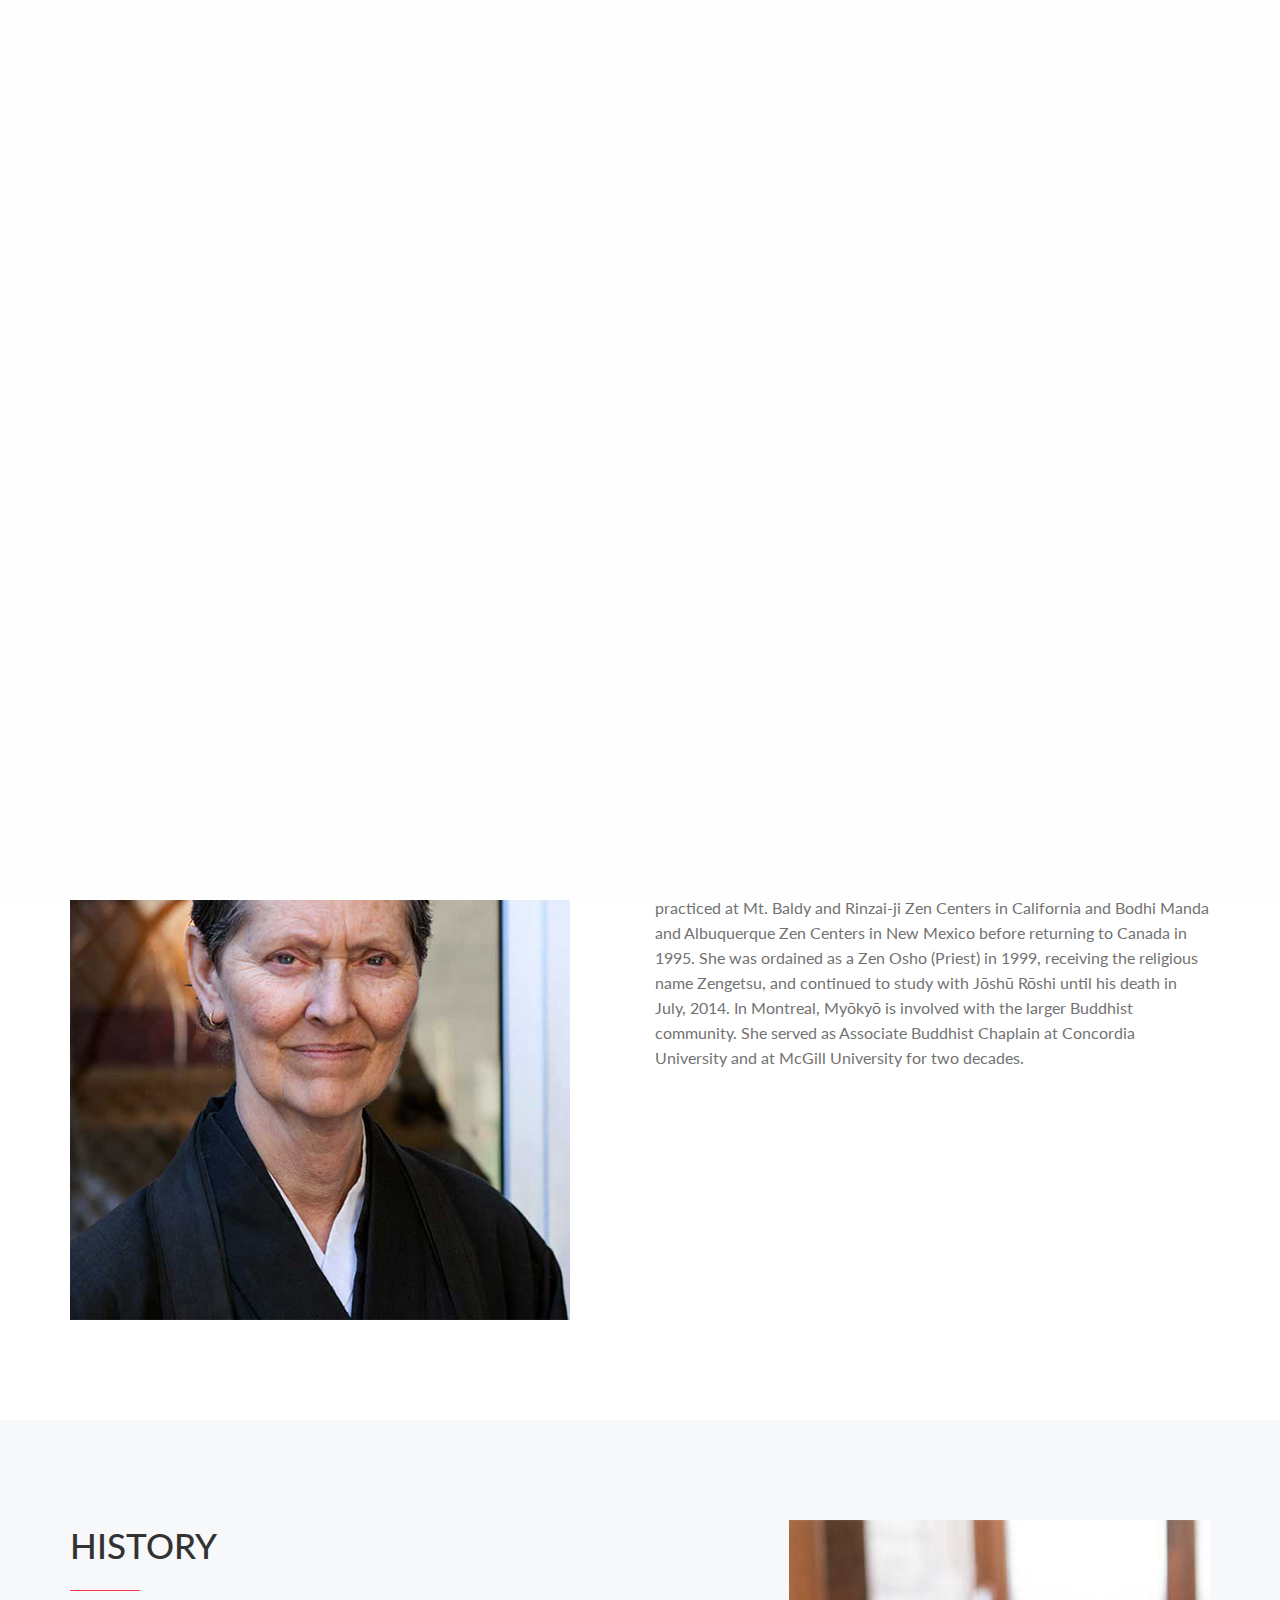
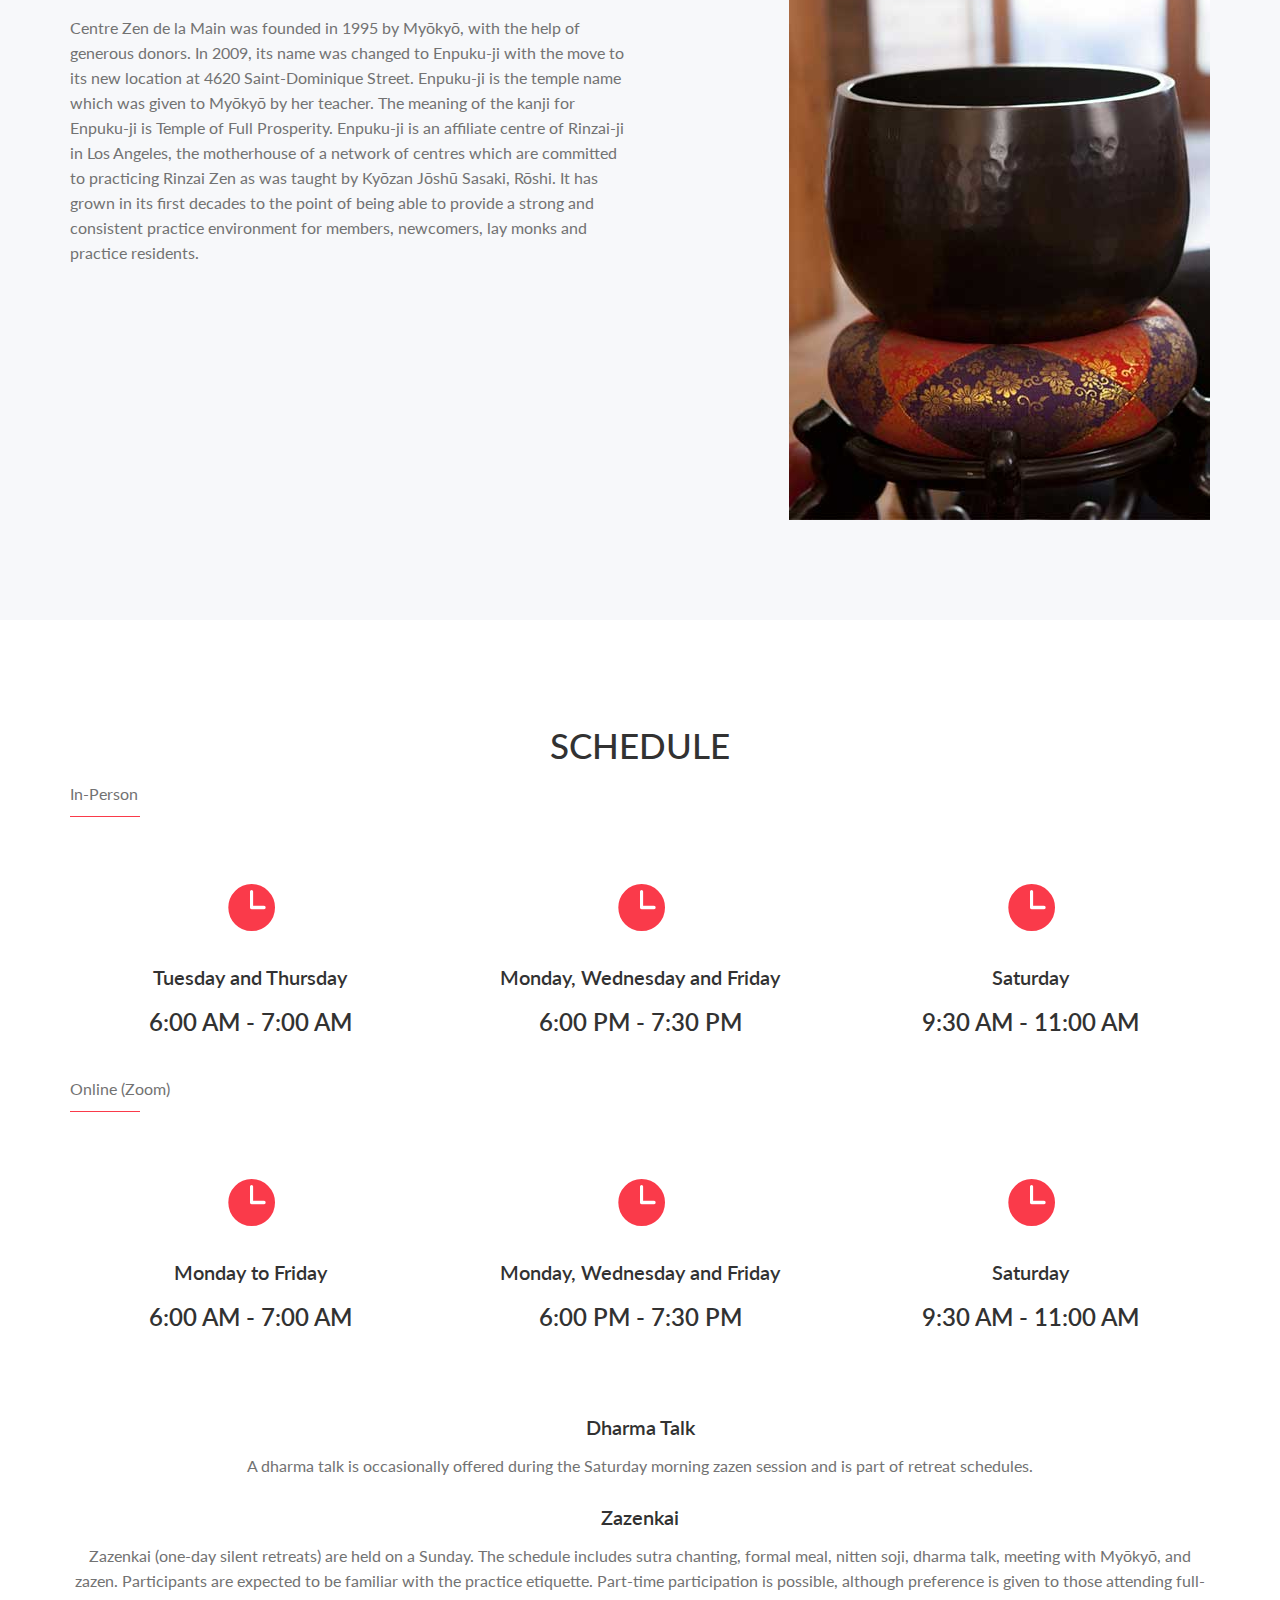
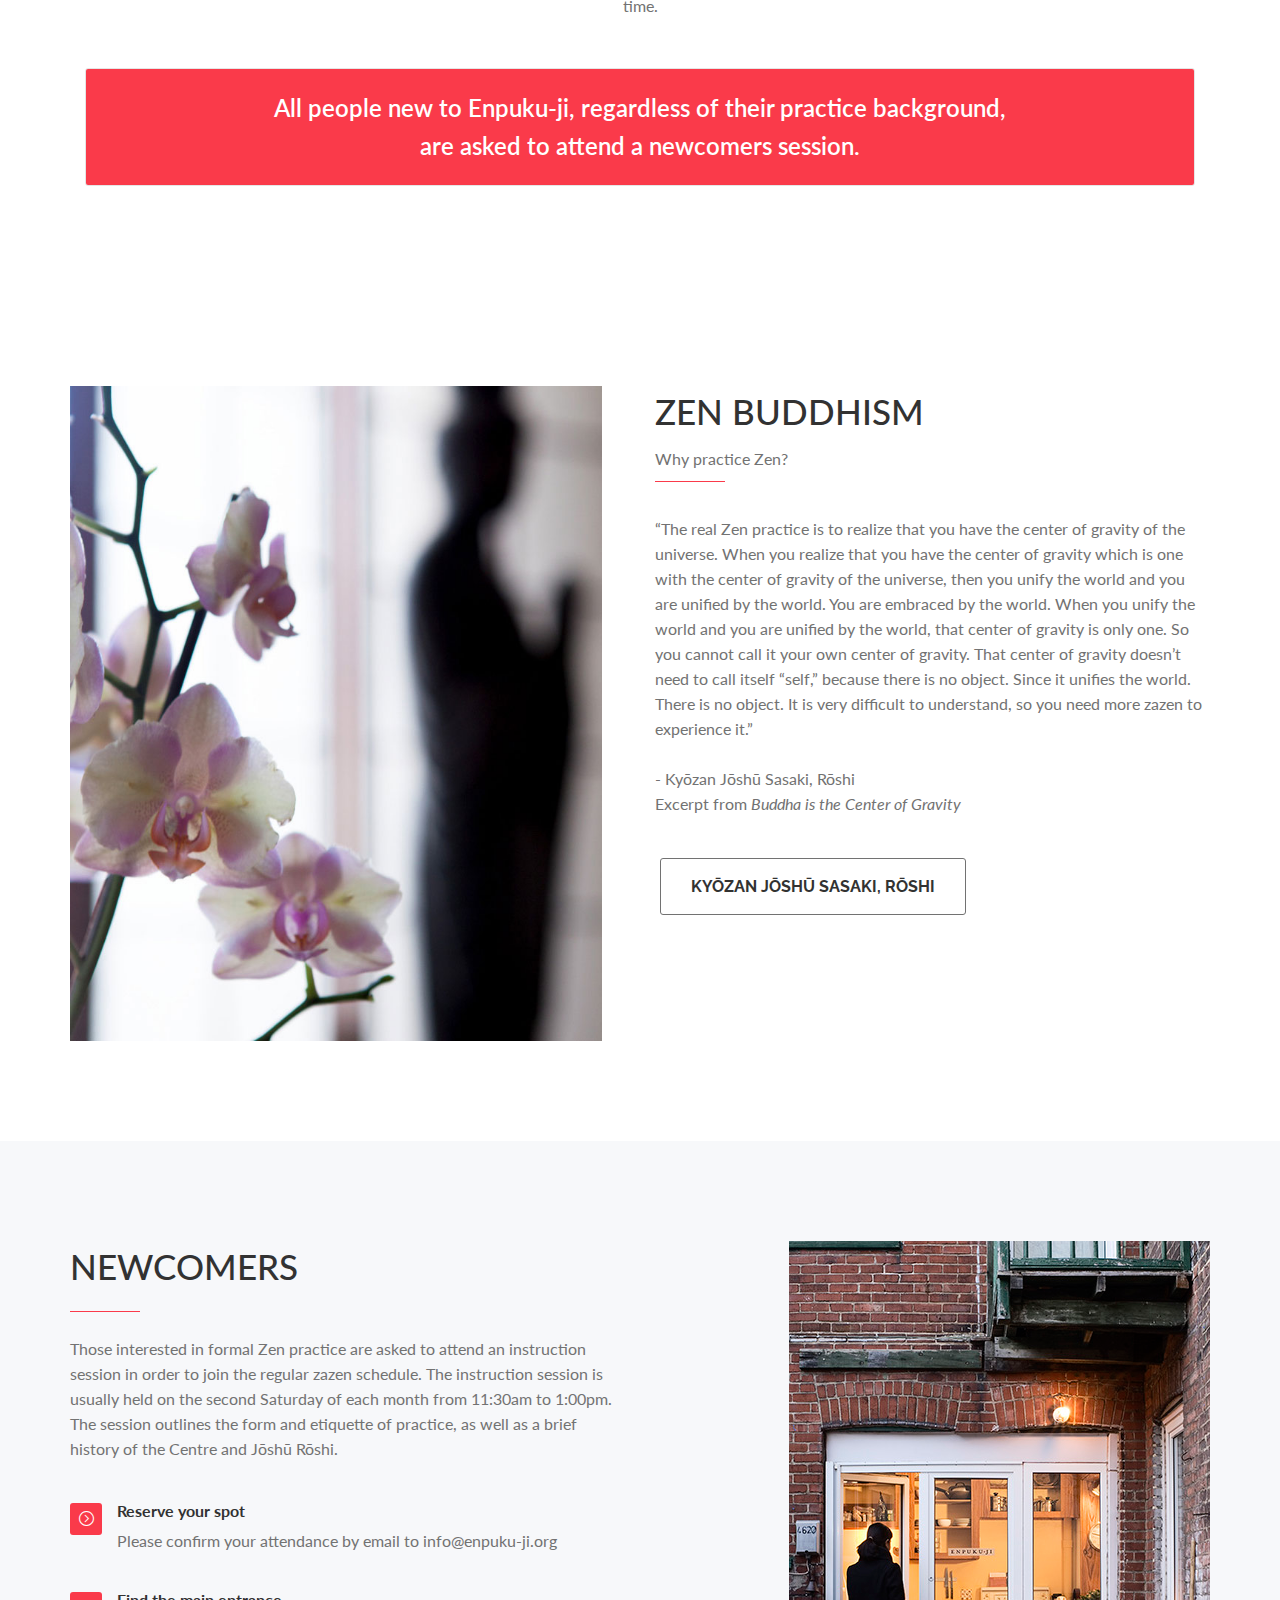
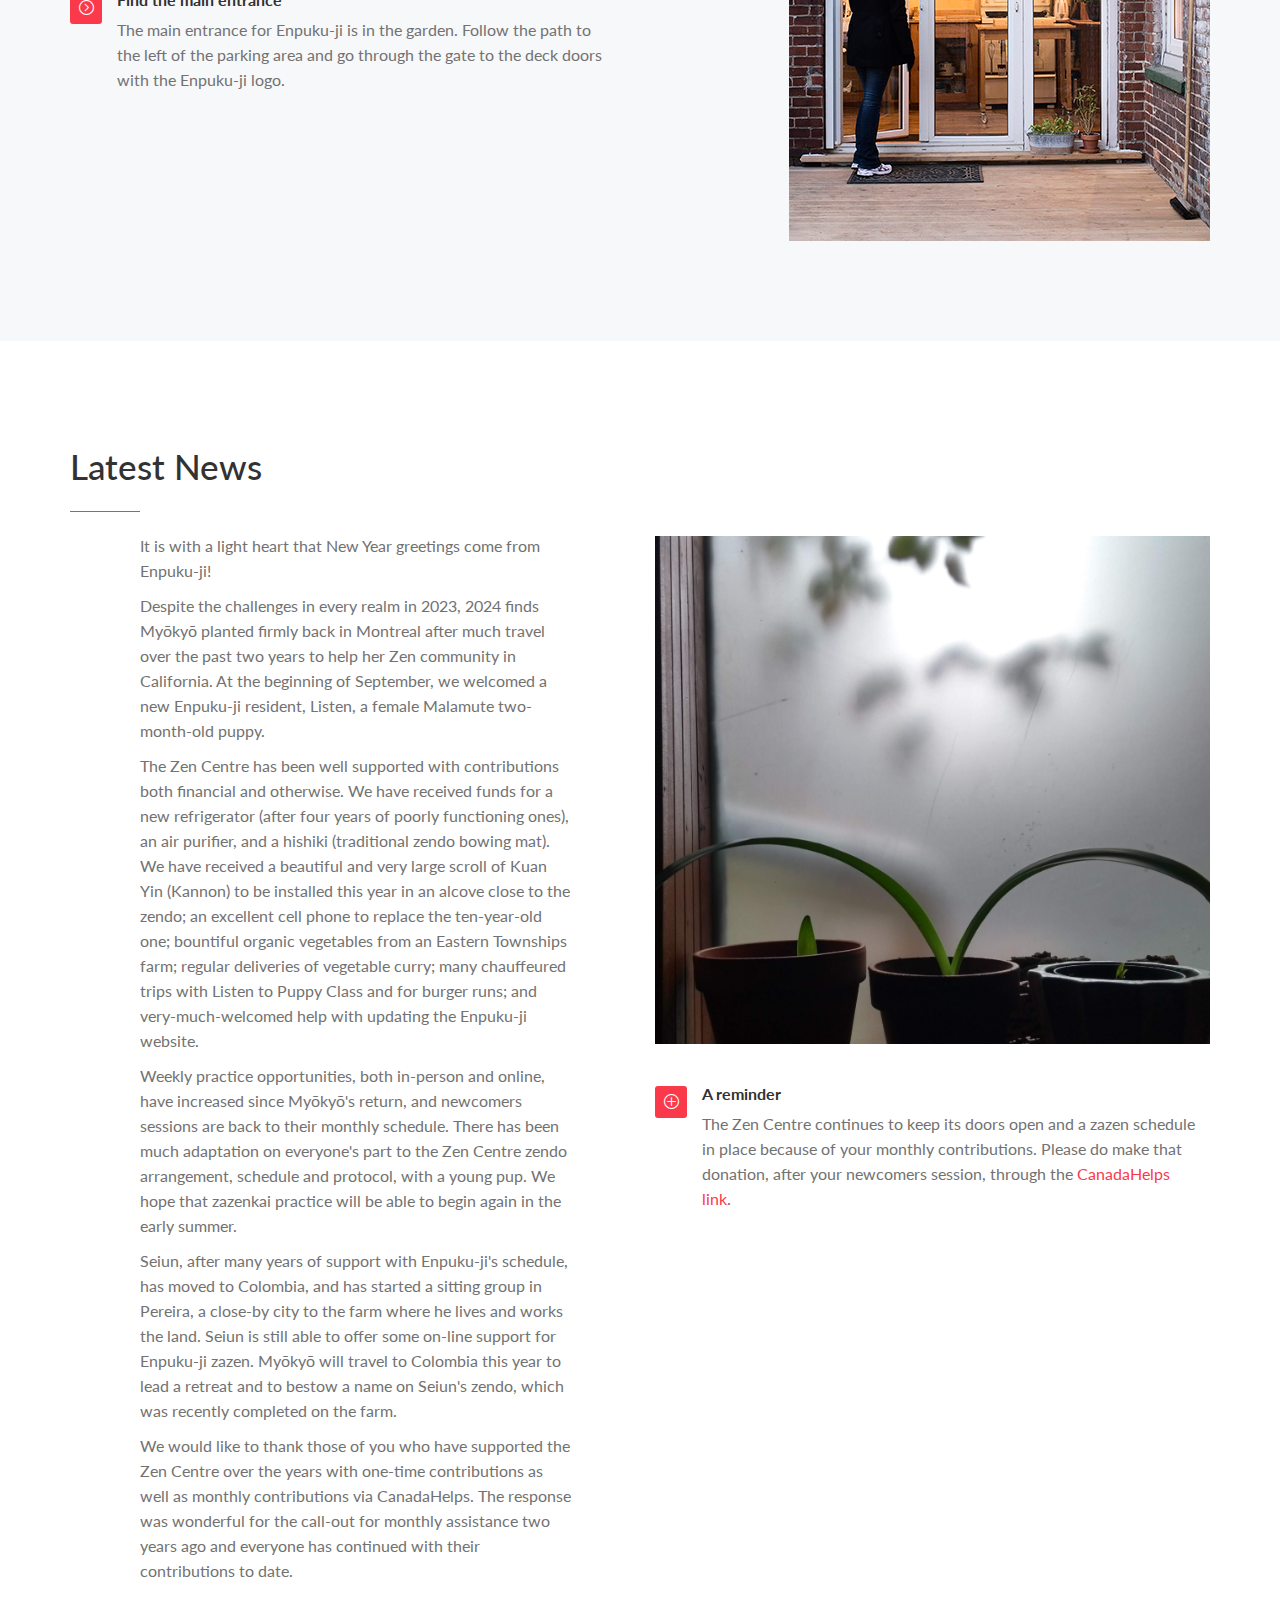
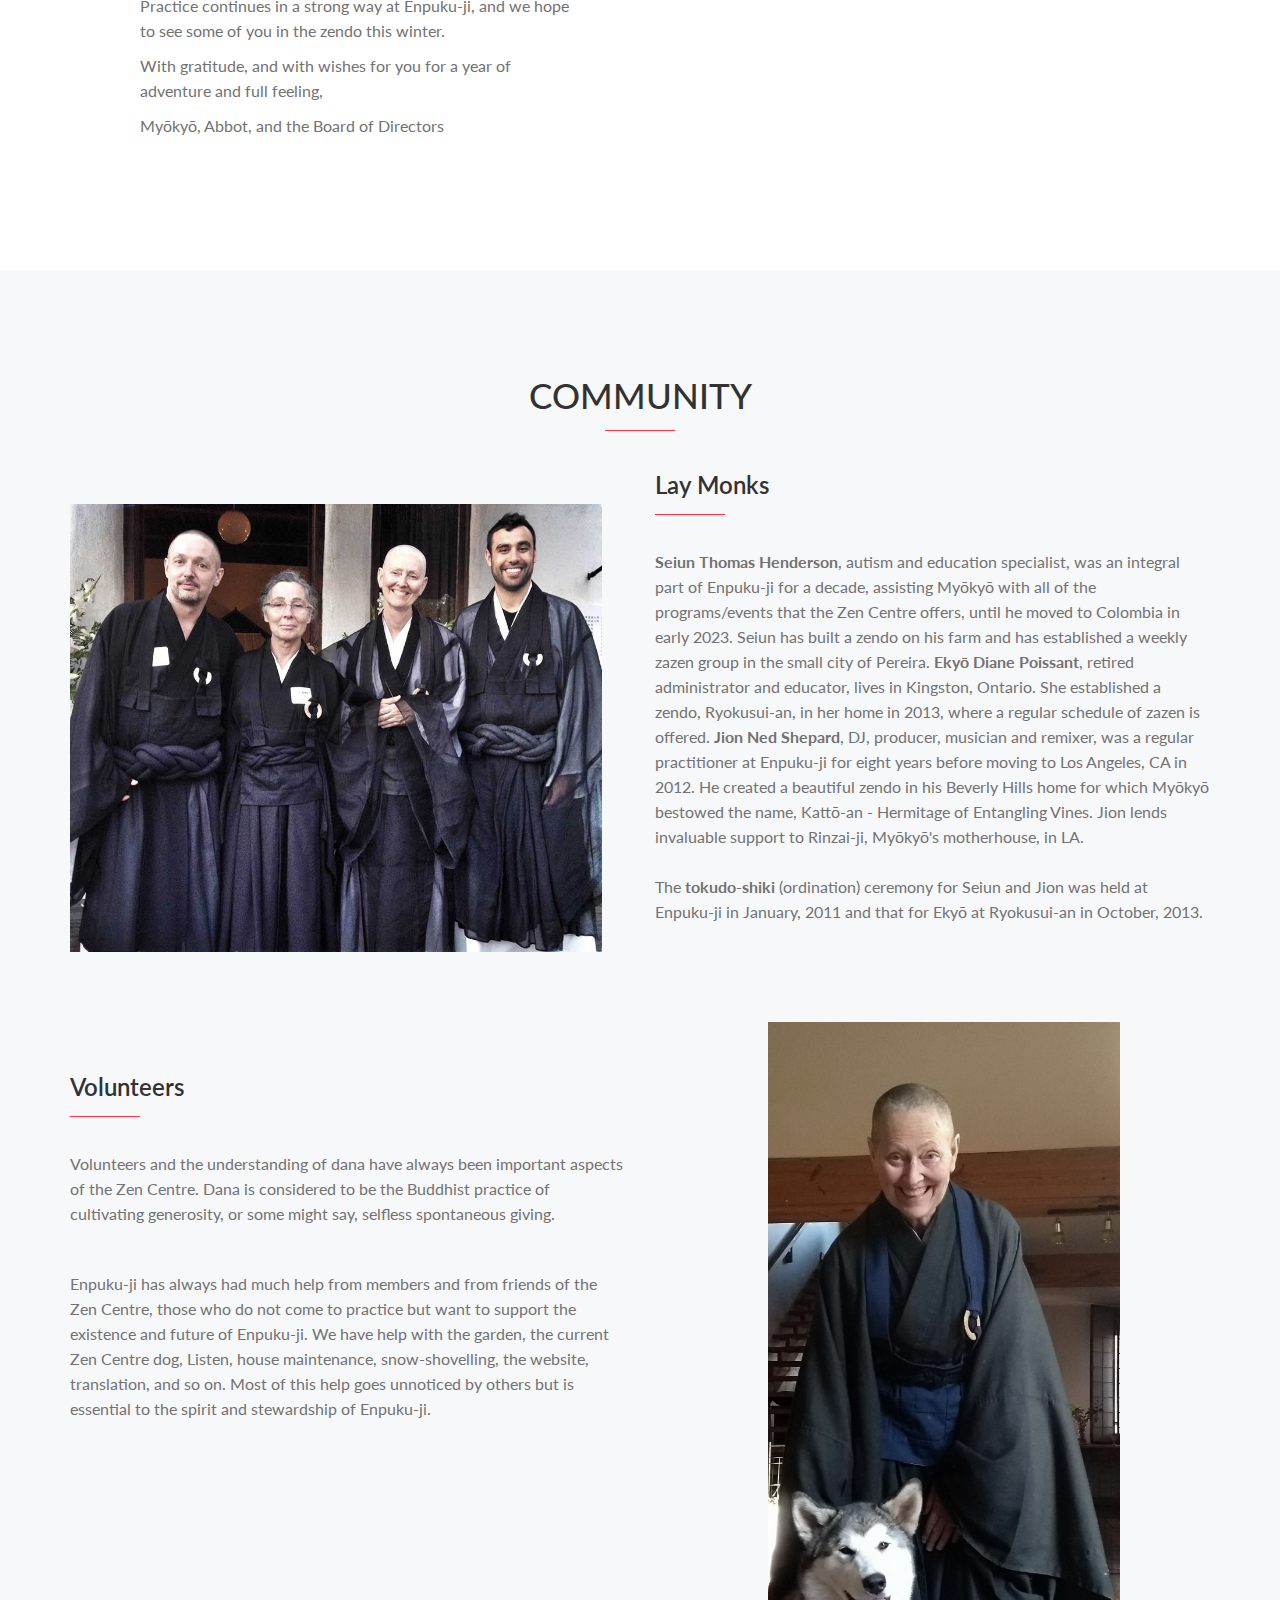
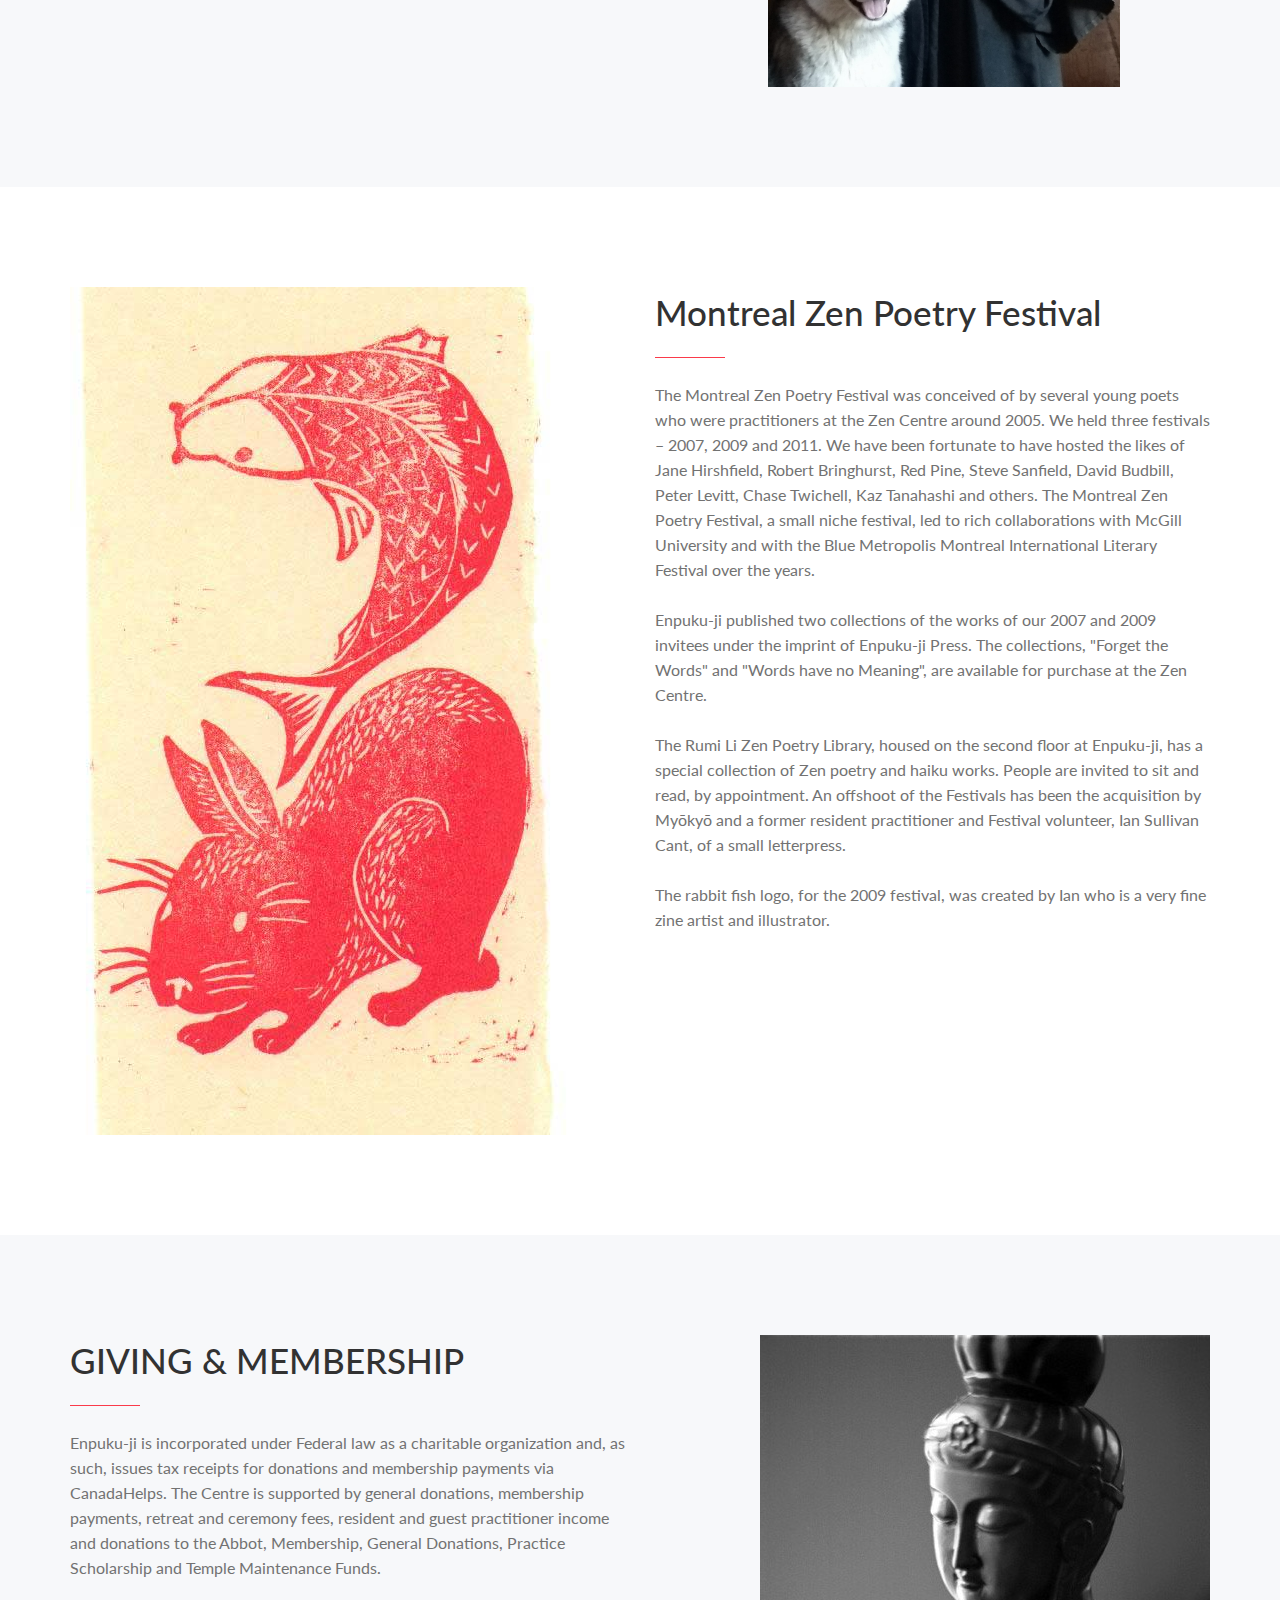
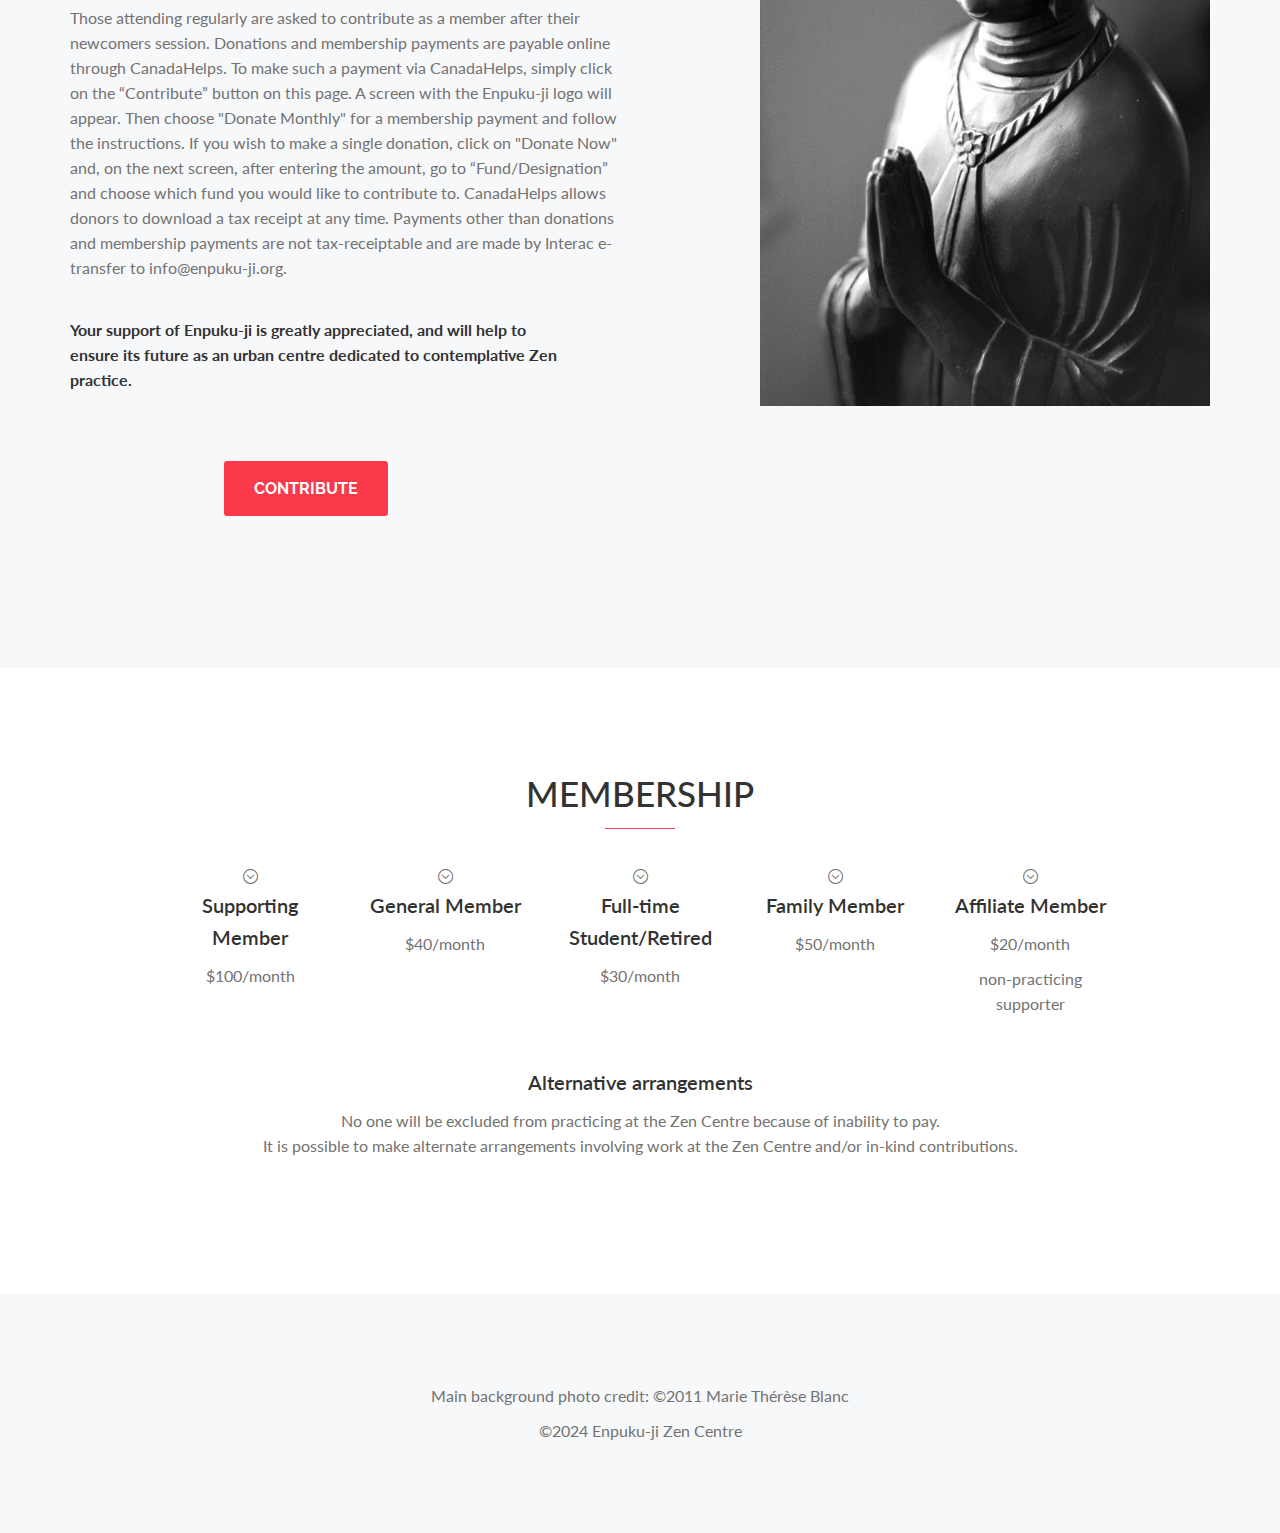
<file: index.html>
<!doctype html>
<html lang="en">
<head>
<meta charset="UTF-8">
<meta name="description" content="Enpuku-ji Zen Center Website">
<meta name="keywords" content="Enpuku-ji, Zen Center, Montreal, Myokyo">
<meta name="viewport" content="width=device-width, initial-scale=1, maximum-scale=1">

<!-- SITE TITLE -->
<title>Enpuku-ji Zen Centre Website</title>

<!-- =========================
      FAV AND TOUCH ICONS  
============================== -->
<link rel="icon" href="images/favicon.ico">
<link rel="apple-touch-icon" href="images/apple-touch-icon.png">
<link rel="apple-touch-icon" sizes="72x72" href="images/apple-touch-icon-72x72.png">
<link rel="apple-touch-icon" sizes="114x114" href="images/apple-touch-icon-114x114.png">

<!-- =========================
     STYLESHEETS   
============================== -->
<!-- BOOTSTRAP -->
<link rel="stylesheet" href="css/bootstrap.min.css">

<!-- FONT ICONS -->
<!-- IonIcons -->
<link rel="stylesheet" href="assets/ionicons/css/ionicons.css">

<!-- Elegant Icons -->
<link rel="stylesheet" href="assets/elegant-icons/style.css">
<!--[if lte IE 7]><script src="assets/elegant-icons/lte-ie7.js"></script><![endif]-->



<!-- CAROUSEL AND LIGHTBOX -->
<link rel="stylesheet" href="css/owl.theme.css">
<link rel="stylesheet" href="css/owl.carousel.css">
<link rel="stylesheet" href="css/nivo-lightbox.css">
<link rel="stylesheet" href="css/nivo_themes/default/default.css">

<!-- COLORS -->
<link rel="stylesheet" href="css/colors/red.css"> 

<!-- CUSTOM STYLESHEETS -->
<link rel="stylesheet" href="css/styles.css">

<!-- RESPONSIVE FIXES -->
<link rel="stylesheet" href="css/responsive.css">

<!--[if lt IE 9]>
			<script src="js/html5shiv.js"></script>
			<script src="js/respond.min.js"></script>
<![endif]-->

</head>

<body>
<!-- =========================
     PRE LOADER       
============================== -->
<div class="preloader">
  <div class="status">&nbsp;</div>
</div>

<!-- =========================
     HEADER   
============================== -->
<header id="home">

<!-- COLOR OVER IMAGE -->
<div class="color-overlay">
	
	<div class="navigation-header">
		
		<!-- STICKY NAVIGATION -->
		<div class="navbar navbar-inverse bs-docs-nav navbar-fixed-top sticky-navigation">
			<div class="container">
				<div class="navbar-header">
					
					<!-- LOGO ON STICKY NAV BAR -->
					<button type="button" class="navbar-toggle" data-toggle="collapse" data-target="#landx-navigation">
					<span class="sr-only">Toggle navigation</span>
					<span class="icon-bar"></span>
					<span class="icon-bar"></span>
					<span class="icon-bar"></span>
					</button>
					<a class="navbar-brand" href="http://enpuku-ji.org/"><img src="images/Enpuku-ji_logo.jpg" alt="empuku-ji logo"></a>
					
				</div>
				
				<!-- NAVIGATION LINKS -->
				<div class="navbar-collapse collapse" id="landx-navigation">
					<ul class="nav navbar-nav  main-navigation">
						
						<li><a href="#home">Enpuku-ji</a></li>
						<li><a href="#section_buddhism">Zen Buddhism</a></li>
						<li><a href="#section_newcomers">Newcomers</a></li>
						<li><a href="#section_news">News</a></li>
						<li><a href="#section_community">Community</a></li>
						<li><a href="#section_contributions">Giving & Membership</a></li>
						<li><a href="./fr/index.html">Français</a></li>
					</ul>
				</div>
				
			</div>
			<!-- /END CONTAINER -->
			
		</div>
		
		<!-- /END STICKY NAVIGATION -->
		

		<!-- /END ONLY LOGO ON HEADER -->
		
	</div>
	
	<!-- HEADING, FEATURES-->
	<div class="container">
		
		<div class="row">
			
			<div class="col-md-6">
			
			<!-- SCREENSHOT -->
			<div class="home-screenshot side-screenshot pull-left">
				<img src="images/screenshots/4a.png" alt="enpuku-ji" class="img-responsive">
			</div>
			
		</div>
			
			<!-- RIGHT - HEADING AND TEXTS -->
			<div class="col-md-6 intro-section">
				
				<h2 class="intro text-left">
				<span class="colored-text">RINZAI ZEN</span><strong> Centre</strong>
				</h2>
				
				<p class="sub-heading text-left">
				    Enpuku-ji is a Rinzai Zen practice centre located in a
					lively neighbourhood of Montreal. The centre
					provides a daily schedule of Zen practice in the style
					and spirit of the teaching of Kyōzan Jōshū Sasaki,
					Rōshi. The resident monk and abbot is Zengetsu
					Myōkyō. In addition to the regular zazen schedule, the
					Zen Centre offers one-day retreats, five-day sesshins,
					Buddha ceremonies and personal ceremonies such as
					weddings and memorials.
				</p>
				
				<!-- CTA BUTTONS -->
				<div  class="button-container">
				
					<a href="#section_abbess" class="btn secondary-button-white pull-left">The Abbot</a>
					<a href="#section_history" class="btn secondary-button-white pull-left">History</a>
					<a href="#section_schedule" class="btn standard-button pull-left">Schedule</a>
				
				</div>
				
			</div>

		</div>
		
	</div>
	<!-- /END HEADING, FEATURES AND REGISTRATION FORM CONTAINER -->
	
</div>

</header>

<!-- =========================
     SECTION ABBOT 
============================== -->
<section class="section3" id="section_abbess" name="section_abbess">

<div class="container">
	<div class="row">
		
		<div class="col-md-6">
			
			<!-- SCREENSHOT -->
			<div class="side-screenshot pull-left">
				<img src="images/Abbess.jpg" alt="Feature" class="img-responsive">
			</div>
			
		</div>
		
		<div class="col-md-6">
			
			<!-- DETAILS WITH LIST -->
			<div class="brief text-left">
				
				<!-- HEADING -->
				<h2>THE ABBOT</h2>
				<div class="colored-line pull-left">
				</div>
				
				<!-- TEXT -->
				<p>
					Myōkyō began her training with Jōshū Rōshi in 1980

					and moved to Mt. Baldy in 1985. She was ordained

					as a Zen monk in 1986 at Mt. Baldy Zen Center, and

					practiced at Mt. Baldy and Rinzai-ji Zen Centers in

					California and Bodhi Manda and Albuquerque Zen

					Centers in New Mexico before returning to Canada

					in 1995. She was ordained as a Zen Osho (Priest)

					in 1999, receiving the religious name Zengetsu, and

					continued to study with Jōshū Rōshi until his death

					in July, 2014. In Montreal, Myōkyō is involved with

					the larger Buddhist community. She served as Associate Buddhist

					Chaplain at Concordia University and at McGill

					University for two decades.
				</p>

			</div>
		</div> 
				
		
	</div> <!-- END ROW -->
	
</div> <!-- END CONTAINER -->

</section>


<!-- =========================
     SECTION HISTORY  
============================== -->
<section class="section2 bgcolor-2" id="section_history">
<div class="container">
	
	<div class="row">
		
		<div class="col-md-6">
			
			<!-- DETAILS WITH LIST -->
			<div class="brief text-left">
				
				<!-- HEADING -->
				<h2>HISTORY</h2>
				<div class="colored-line pull-left">
				</div>
				
				<!-- TEXT -->
				<p>
					Centre Zen de la Main was founded in 1995 by Myōkyō, with the help of 
					generous donors. In 2009, its name was changed to Enpuku-ji with the move to its 
					new location at 4620 Saint-Dominique Street. Enpuku-ji is the temple name which was given to 
					Myōkyō by her teacher. The meaning of the kanji for Enpuku-ji is Temple of Full Prosperity. 
					Enpuku-ji is an affiliate centre of Rinzai-ji in Los Angeles, the motherhouse of a network of 
					centres which are committed to practicing Rinzai Zen as was taught by Kyōzan Jōshū Sasaki, 
					Rōshi. It has grown in its first decades to the point of being able to provide a strong 
					and consistent practice environment for members, newcomers, lay monks and practice residents.
				

				</p>
				
			</div>
		</div>
		
		<div class="col-md-6">
			<!-- SCREENSHOT -->
			<div class="side-screenshot2 pull-right">
				<img src="images/Gong.jpg" alt="Feature" class="img-responsive">
			</div>
		</div>
		
	</div> <!-- END ROW -->
	
</div> <!-- END CONTAINER -->

</section>


<!-- =========================
     SECTION SCHEDULE  
============================== -->
<section class="section3" id="section_schedule">

<div class="container">
	
	<!-- SECTION HEADING -->
	
	<h2 class="text-middle">SCHEDULE</h2>
	
	
	
	<div class="sub-heading text-left" style="margin-top:1%"">
		In-Person
	</div>

	<div class="colored-line pull-left">
	</div>
	
	<div class="features text-middle">
		
		<!-- FEATURES ROW 1 -->
		<div class="row">
			
			<!-- SINGLE FEATURE BOX -->
			<div class="col-md-4">
				<div class="feature">
					<div class="icon">
						<span class="icon_clock"></span>
					</div>
					<h4>Tuesday and Thursday</h4>
					<p>
						<h3>6:00 AM - 7:00 AM</h3>
					</p>
				</div>
			</div>
			
			<!-- SINGLE FEATURE BOX -->
			<div class="col-md-4">
				<div class="feature">
					<div class="icon">
						<span class="icon_clock"></span>
					</div>
					<h4>Monday, Wednesday and Friday</h4>
					<p>
						<h3>6:00 PM - 7:30 PM</h3>
					</p>
				</div>
			</div>
			
			<!-- SINGLE FEATURE BOX -->
			<div class="col-md-4">
				<div class="feature">
					<div class="icon">
						<span class="icon_clock"></span>
					</div>
					<h4>Saturday</h4>
					<p>
						<h3>9:30 AM - 11:00 AM</h3>
					</p>
				</div>
			</div>
		</div>
	</div>
		
		<div class="sub-heading text-left">
			Online (Zoom)
		</div>
		<div class="colored-line pull-left">
		</div>
		
		<div class="features">
			
			<!-- FEATURES ROW 1 -->
			<div class="row">
				
				<!-- SINGLE FEATURE BOX -->
				<div class="col-md-4">
					<div class="feature">
						<div class="icon">
							<span class="icon_clock"></span>
						</div>
						<h4>Monday to Friday</h4>
						<p>
							<h3>6:00 AM - 7:00 AM</h3>
						</p>
					</div>
				</div>
				
				<!-- SINGLE FEATURE BOX -->
				<div class="col-md-4">
					<div class="feature">
						<div class="icon">
							<span class="icon_clock"></span>
						</div>
						<h4>Monday, Wednesday and Friday</h4>
						<p>
							<h3>6:00 PM - 7:30 PM</h3>
						</p>
					</div>
				</div>
				
				<!-- SINGLE FEATURE BOX -->
				<div class="col-md-4">
					<div class="feature">
						<div class="icon">
							<span class="icon_clock"></span>
						</div>
						<h4>Saturday</h4>
						<p>
							<h3>9:30 AM - 11:00 AM</h3>
						</p>
					</div>
				</div>
			</div>

		<!-- FEATURES ROW 2 -->
		<div class="row">
			
			<!-- SINGLE FEATURE BOX -->
			<div class="col-md-12">
				<div class="feature">
					<!-- <div class="icon">
						<span class="arrow_down_alt"></span>
					</div> -->
					<h4>Dharma Talk</h4>
					<p>
						A dharma talk is occasionally offered during the Saturday morning zazen session and is part of retreat schedules.

						<h4 style="margin-top:2%">Zazenkai</h4>

						Zazenkai (one-day silent retreats) are held on a Sunday. The schedule includes
						sutra chanting,

						formal meal, nitten soji, dharma talk, meeting with Myōkyō, and

						zazen. Participants are expected to be familiar with the practice

						etiquette. Part-time participation is possible, although preference is

						given to those attending full-time.</p> 
<!-- BIG REd BOX -->
						<div class="col-md-12">
						<div class="package bgcolor-white">
						<div class="header color-bg">
						<h3>All people new to Enpuku-ji, regardless of their practice background, <br>

							are asked to attend a newcomers session.</h3>
						</div><!-- / BIG REd BOX -->
					
				</div>
			</div>


		</div> 
	</div>
	
</div> <!-- /END CONTAINER -->


</section>

<!-- =========================
     ZEN BUDDHISM
============================== -->
<section class="section3" id="section_buddhism">

<div class="container">
	<div class="row">
		
		<div class="col-md-6">
			
			<!-- SCREENSHOT -->
			<div class="side-screenshot pull-left">
				<img src="images/Flower.jpg" alt="Feature" class="img-responsive">
			</div>
			
		</div>
		
		<div class="col-md-6">
			
			<!-- DETAILS WITH LIST -->
			<div class="brief text-left">
				
				<!-- HEADING -->
				<h2>ZEN BUDDHISM</h2>
	
				<div class="sub-heading">
				Why practice Zen?
				</div>
				<div class="colored-line pull-left">
				</div>
				
				<!-- TEXT -->
				<p>
					“The real Zen practice is to realize that you have the

					center of gravity of the universe. When you realize

					that you have the center of gravity which is one with

					the center of gravity of the universe, then you unify

					the world and you are unified by the world. You are

					embraced by the world. When you unify the world

					and you are unified by the world, that center of

					gravity is only one. So you cannot call it your own

					center of gravity. That center of gravity doesn’t

					need to call itself “self,” because there is no object.

					Since it unifies the world. There is no object. It is

					very difficult to understand, so you need more zazen

					to experience it.”<br><br>

					- Kyōzan Jōshū Sasaki, Rōshi<br>
					Excerpt from <i>Buddha is the Center of Gravity</i>
				</p>


				
				<!-- FEATURE LIST -->
				<ul class="feature-list-2">
					
					<!-- FEATURE -->
					<li>
					<a href="./Roshi.html" class="btn secondary-button pull-left">Kyōzan Jōshū Sasaki, Rōshi</a>
					</li>
					
				</ul>
			</div>
		</div> <!-- /END DETAILS WITH LIST -->
		
	</div> <!-- END ROW -->
	
</div> <!-- END CONTAINER -->

</section>

<!-- =========================
     SECTION NEWCOMERS 
============================== -->
<section class="section2 bgcolor-2" id="section_newcomers">
<div class="container">
	
	<div class="row">
		
		<div class="col-md-6">
			
			<!-- DETAILS WITH LIST -->
			<div class="brief text-left">
				
				<!-- HEADING -->
				<h2>NEWCOMERS</h2>
				<div class="colored-line pull-left">
				</div>
				
				<!-- TEXT -->
				<p>	
					Those interested in formal Zen practice are asked to attend an

					instruction session in order to join the regular zazen schedule. The

					instruction session is usually held on the second Saturday of each month from

					11:30am to 1:00pm. The session outlines the form and etiquette of

					practice, as well as a brief history of the Centre and Jōshū Rōshi.


				</p>
				
				<!-- FEATURE LIST -->
				<ul class="feature-list-2">
					
					<!-- FEATURE -->
					<li>
					<!-- ICON -->
					<div class="icon-container pull-left">
						<span class="arrow_carrot-right_alt2"></span>
					</div>
					<!-- DETAILS -->
					<div class="details pull-left">
						<h6>Reserve your spot</h6>
						<p>
							Please confirm your attendance by email to info@enpuku-ji.org

						</p>

					</div>
					</li>
					
					<!-- FEATURE -->
					<li>
					<!-- ICON -->
					<div class="icon-container pull-left">
						<span class="arrow_carrot-right_alt2"></span>
					</div>
					<!-- DETAILS -->
					<div class="details pull-left">
						<h6>Find the main entrance</h6>
						<p>
							The main entrance for Enpuku-ji is in the garden. Follow the path to the 
							left of the parking area and go through the gate to the deck doors with the Enpuku-ji logo.
						</p>

					</div>
					</li>
									</ul>
			</div>
		</div>
		
		<div class="col-md-6">
			<!-- SCREENSHOT -->
			<div class="side-screenshot2 pull-right">
				<img src="images/Entrance_Zen.jpg" alt="Feature" class="img-responsive">
			</div>
		</div>
		
	</div> <!-- END ROW -->
	
</div> <!-- END CONTAINER -->

</section>


<!-- =========================
     NEWS
============================== -->
<section class="section3" id="section_news">

<div class="container">
	<div class="row">
							
		<div class="col-md-6">
			
			<!-- DETAILS WITH LIST -->
			<div class="brief text-left">
				
				<!-- HEADING -->
				<h2>Latest News</h2>
				<div class="colored-line pull-left">
				</div>		
				
				<!-- FEATURE LIST -->
				<ul class="feature-list-2">
					<!-- FEATURE -->
					<!-- DETAILS -->
					<li>
					
					<div class="details pull-left">

<p>It is with a light heart that New Year greetings come from Enpuku-ji! </p><p>

Despite the challenges in every realm in 2023, 2024 finds Myōkyō planted firmly back in Montreal after much travel
	over the past two years to help her Zen community in California. At the beginning of September, we welcomed 
	a new Enpuku-ji resident, Listen, a female Malamute two-month-old puppy. 

</p><p>The Zen Centre has been well supported with contributions both financial and otherwise. 
	We have received funds for a new refrigerator (after four years of poorly functioning ones), an air purifier, and a 
	hishiki (traditional zendo bowing mat). We have received a beautiful and very large scroll of Kuan Yin (Kannon) to 
	be installed this year in an alcove close to the zendo; an excellent cell phone to replace the ten-year-old one; 
	bountiful organic vegetables from an Eastern Townships farm; regular deliveries of vegetable curry; 
	many chauffeured trips with Listen to Puppy Class and for burger runs; and very-much-welcomed help with 
	updating the Enpuku-ji website.
 
</p>
						
<p>Weekly practice opportunities, both in-person and online, have increased since Myōkyō's return, 
	and newcomers sessions are back to their monthly schedule. There has been much adaptation on everyone's 
	part to the Zen Centre zendo arrangement, schedule and protocol, with a young pup. We hope that zazenkai 
	practice will be able to begin again in the early summer.

</p>
<p>Seiun, after many years of support with Enpuku-ji's schedule, has moved to Colombia, and has started a sitting group in Pereira, a close-by city to the farm where he lives and works the land. Seiun is still able to offer some on-line support for Enpuku-ji zazen. Myōkyō will travel to Colombia this year to lead a retreat and to bestow a name on Seiun's zendo, which was recently completed on the farm.

</p><p>We would like to thank those of you who have supported the Zen Centre over the years with one-time contributions as well as monthly contributions via CanadaHelps. The response was wonderful for the call-out for monthly assistance two years ago and everyone has continued with their contributions to date.

</p><p>Practice continues in a strong way at Enpuku-ji, and we hope to see some of you in the zendo this winter.


</p><p>With gratitude, and with wishes for you for a year of adventure and full feeling,

</p><p> Myōkyō, Abbot, and the Board of Directors

 </p>
					
					</div>
					</li>
		
								
						
				
				</ul>
			</div>  
		</div> 
						<!-- /END DETAILS WITH LIST -->
		
			
	  <div class="col-md-6">
			
			<!-- DETAILS WITH LIST -->
		<div class="brief text-left">
				
				<!-- HEADING -->
				<h2>&nbsp;</h2>

				<p> <img src="images/plant.jpg" style="max-width:100%; max-height:100%" alt="Enpuku-ji apple tree, with reluctant apples..."> </p>	
				
				
				<!-- FEATURE LIST -->
				<ul class="feature-list-2">
					
					<!-- FEATURE -->
					<li>
						
						<!-- ICON -->
					<div class="icon-container pull-left">
						<span class="icon_plus_alt2"></span>
					</div> 
					
					<!-- DETAILS -->
					<div class="details pull-left">
						<h6>A reminder</h6>
						<p>
						The Zen Centre continues to keep its doors open and a zazen schedule
							in place because of your monthly contributions. Please do make that
							donation, after your newcomers session, through 
							the 
							<a href="https://www.canadahelps.org/en/charities/enpuku-jicentre-zen-de-la-main/" target="_blank">CanadaHelps link</a>.
						</p>
					</div>
					</li>
				</ul>
					
					
					
					
		
	    
	  </div> 
		<!-- END ROW -->

		
		
	</div> <!-- END ROW -->
	
</div> <!-- END CONTAINER -->

</section>

<!-- =========================
     COMMUNITY  
============================== -->
<section class="section2 bgcolor-2" id="section_community">

<div class="container">
	<div class="row">

<!-- DETAILS WITH LIST -->
			<div class="brief text-middle" style="margin-bottom:3%;">
				
				<!-- HEADING -->
				<h2>COMMUNITY</h2>	
				<div class="colored-line pull-middle">
			</div>
			</div>
		
		<div class="col-md-6">
			<h3>&nbsp;</h3>
			<!-- SCREENSHOT -->
			<div class="side-screenshot pull-left">
				<img src="images/monks.jpg" alt="Feature" class="img-responsive">
			</div>
			
		</div>
		
		<div class="col-md-6">
			
			<!-- DETAILS WITH LIST -->
			<div class="brief text-left">
				
				<!-- HEADING -->
				<h3>Lay Monks</h3>
				<div class="colored-line pull-left">
				</div>
						<!-- TEXT -->
				<p>
				<strong>Seiun Thomas Henderson</strong>, autism and education specialist, was an integral part of Enpuku-ji for a decade, assisting Myōkyō with all of the programs/events

				that the Zen Centre offers, until he moved to Colombia in early 2023. Seiun has built a zendo on his farm and has established a weekly zazen group in the small city of Pereira. 

				

				<strong>Ekyō Diane Poissant</strong>, retired administrator and educator, lives in

				Kingston, Ontario. She established a zendo, Ryokusui-an, in her home

				in 2013, where a regular schedule of zazen is offered.

				<strong>Jion Ned Shepard</strong>, DJ, producer, musician and remixer, was a regular

				practitioner at Enpuku-ji for eight years before moving to

				Los Angeles, CA in 2012. He created a beautiful zendo in his

				Beverly Hills home for which Myōkyō bestowed the name, Kattō-an - Hermitage of Entangling Vines. Jion lends invaluable support to Rinzai-ji, Myōkyō's motherhouse, in LA.<br><br>
				The <strong>tokudo-shiki</strong> (ordination) ceremony for Seiun and Jion was held at Enpuku-ji in January, 2011 and that for Ekyō at Ryokusui-an in October, 2013.

</p><br><br>
				
				
			</div>
		</div> <!-- /END DETAILS WITH LIST -->
		
	</div> <!-- END ROW -->
	
</div> <!-- END CONTAINER -->

<div class="container">
	
	<div class="row">
		
		<div class="col-md-6">
			
			<!-- DETAILS WITH LIST -->
			<div class="brief text-left">
				
				<!-- HEADING -->
				<h3 style="margin-top:15%;">Volunteers</h3>
				<div class="colored-line pull-left">
				</div>
				
				<!-- TEXT -->
				<p>	
					Volunteers and the understanding of dana have always been

					important aspects of the Zen Centre. Dana is considered to

					be the Buddhist practice of cultivating generosity, or some

					might say, selfless spontaneous giving.

					</p>

					<p> Enpuku-ji has always had much help from members

						and from friends of the Zen Centre, those who do not
	
						come to practice but want to support the existence and
	
						future of Enpuku-ji. We have help with the garden, the

					current Zen Centre dog, Listen, house maintenance,

					snow-shovelling, the website,

					translation, and so on. Most of this help

					goes unnoticed by others but is essential to the spirit and

					stewardship of Enpuku-ji.

				</p>
				
			</div>
		</div>
		
		<div class="col-md-6">
			<!-- SCREENSHOT -->
			<h3>&nbsp;</h3>
			<div class="side-screenshot2 pull-right">
				<img src="images/listen.jpg" alt="Feature" style="max-width:66%">
			</div>
		</div>
		
	</div> <!-- END ROW -->
	
</div> <!-- END CONTAINER -->

</section>

<!-- =========================
     SECTION FESTIVAL  
============================== -->
<section class="section3" id="section_festival">

<div class="container">
	<div class="row">
		
		<div class="col-md-6">
			
			<!-- SCREENSHOT -->
			<div class="side-screenshot pull-left">
				<img src="images/rabbitfishy.jpg" alt="Feature" class="img-responsive">
			</div>
			
		</div>
		
		<div class="col-md-6">
			
			<!-- DETAILS WITH LIST -->
			<div class="brief text-left">
				
				<!-- HEADING -->
				<h2>Montreal Zen Poetry Festival</h2>
				<div class="colored-line pull-left">
				</div>
				
				<!-- TEXT -->
				<p>
					The Montreal Zen Poetry Festival was conceived of by several

					young poets who were practitioners at the Zen Centre

					around 2005. We held three festivals – 2007, 2009 and

					2011. We have

					been fortunate to have hosted the likes of Jane Hirshfield,

					Robert Bringhurst, Red Pine, Steve Sanfield, David Budbill,

					Peter Levitt, Chase Twichell, Kaz Tanahashi and others. The

					Montreal Zen Poetry Festival, a small niche festival, 

					led to rich collaborations with McGill University and with the

					Blue Metropolis Montreal International Literary Festival over

					the years.<br><br>

					Enpuku-ji published two collections of the works of our 2007

					and 2009 invitees under the imprint of Enpuku-ji Press. The

					collections, "Forget the Words" and "Words have no Meaning",

					are available for purchase at the Zen Centre.<br><br>

					
					The Rumi Li Zen Poetry Library, housed on the second

					floor at Enpuku-ji, has a special collection of Zen poetry and haiku

					works. People

					are invited to sit and read, by appointment.

					An offshoot of the Festivals has been the acquisition by

					Myōkyō and a former resident practitioner and Festival

					volunteer, Ian Sullivan Cant, of a small letterpress. <br><br>The

					rabbit fish logo, for the 2009 festival, was created by Ian

					who is a very fine zine artist and illustrator.</p>
				
			</div>
		</div> <!-- /END DETAILS WITH LIST -->
		
	</div> <!-- END ROW -->
	
</div> <!-- END CONTAINER -->

</section>


<!-- =========================
     SECTION GIVING & MEMBERSHIP
============================== -->
<section class="section2 bgcolor-2" id="section_contributions">
<div class="container">
	
	<div class="row">
		
		<div class="col-md-6">
			
			<!-- DETAILS WITH LIST -->
			<div class="brief text-left">
				
				<!-- HEADING -->
				<h2>GIVING & MEMBERSHIP</h2>
				<div class="colored-line pull-left">
				</div>
				
				<!-- TEXT -->
				<p>	
					Enpuku-ji is incorporated under Federal law as a charitable

					organization and, as such, issues tax receipts for donations and

					membership payments via CanadaHelps. The Centre is supported by general donations,

					membership payments, retreat and ceremony fees, resident and

					guest practitioner income and donations to the Abbot, Membership, General Donations, Practice Scholarship and Temple Maintenance Funds. <br><br>
					
					Those attending regularly

					are asked to contribute as a member after

					their newcomers session.

					Donations and membership payments are payable online through

					CanadaHelps.

					To make such a payment via CanadaHelps,

					simply click on the “Contribute” button on this page. A screen with

					the Enpuku-ji logo will appear. Then choose "Donate Monthly" for a

					membership payment and follow the instructions. If you wish to make

					a single donation, click on "Donate Now" and, on the next screen,

					after entering the amount, go to “Fund/Designation” and choose

					which fund you would like to contribute to. CanadaHelps allows

					donors to download a tax receipt at any time.

					Payments other than donations and membership payments are not

					tax-receiptable and are made by Interac e-transfer to info@enpuku-ji.org.


				</p>
				
				<!-- FEATURE LIST -->
				<ul class="feature-list-2">
					<!-- FEATURE -->

					<li><div class="details pull-left">
						<h6>Your support of Enpuku-ji is greatly appreciated, and will help to ensure its future as an urban centre dedicated to contemplative Zen practice. </h6>
					</div>
					</li>
					<li>
					<!-- CTA BUTTONS -->
				<div id="cta-6" class="button-container col-md-6 col-md-offset-3">
				<a href="https://www.canadahelps.org/en/charities/enpuku-jicentre-zen-de-la-main/" target="_blank" class="btn standard-button pull-left">CONTRIBUTE</a>
				
				</div>
					</li>
					
					
				</ul>
			</div>
		</div>
		
		<div class="col-md-6">
			<!-- SCREENSHOT -->
			<div class="side-screenshot2 pull-right">
				<img src="images/kuanyin.jpg" alt="Feature" class="img-responsive">
			</div>
		</div>
		
	</div> <!-- END ROW -->
	
</div> <!-- END CONTAINER -->

</section>

<!-- =========================
     MEMBERSHIP 
============================== -->
<section class="section3" id="section_membership">

<div class="container">
	
	<!-- SECTION HEADING -->
	
	<h2>MEMBERSHIP</h2>
	
	<div class="colored-line">
	</div>
	
	<div class="sub-heading">
		<!-- Membership payments -->
	</div>
	
	<div class="features">
		
		<!-- FEATURES ROW 1 -->
		<div class="row">
			<!-- SINGLE FEATURE BOX -->
			<div class="col-md-1">
				<div class="feature">
					<div class="icon">
						<span class=" "></span>
					</div>
					<h4></h4>
					<p></p>
				</div>
			</div>
			
			<!-- SINGLE FEATURE BOX -->
			<div class="col-md-2">
				<div class="">
					<div class="icon">
						<span class=" arrow_carrot-down_alt2"></span>
					</div>
					<h4>Supporting Member</h4>
					<p>
						<p>$100/month</p>
					</p>
				</div>
			</div>
			
			<!-- SINGLE FEATURE BOX -->
			<div class="col-md-2">
				<div class="">
					<div class="icon">
						<span class=" arrow_carrot-down_alt2"></span>
					</div>
					<h4>General Member</h4>
					<p>
						<p>$40/month</p>
					</p>
				</div>
			</div>
			
			<!-- SINGLE FEATURE BOX -->
			<div class="col-md-2">
				<div class="">
					<div class="icon">
						<span class=" arrow_carrot-down_alt2"></span>
					</div>
					<h4>Full-time Student/Retired</h4>
					<p>
						<p>$30/month</p>
					</p>
				</div>
			</div>
						<!-- SINGLE FEATURE BOX -->
			<div class="col-md-2">
				<div class="">
					<div class="icon">
						<span class=" arrow_carrot-down_alt2"></span>
					</div>
					<h4>Family Member</h4>
					<p>
						<p>$50/month</p>
					</p>
				</div>
			</div>
			
			<!-- SINGLE FEATURE BOX -->
			<div class="col-md-2">
				<div class="">
					<div class="icon">
						<span class=" arrow_carrot-down_alt2"></span>
					</div>
					<h4>Affiliate Member</h4>
					<p>
						<p>$20/month</p>
					</p>
					<p>non-practicing supporter</p>
				</div>
			</div>
			
			<!-- SINGLE FEATURE BOX -->
			<div class="col-md-1">
				<div class="feature">
					<div class="icon">
						<span class=""></span>
					</div>
					<h4></h4>
					<p></p>
				</div>
			</div>
		</div>

		
		<!-- FEATURES ROW 2 -->
		<div class="row">
			
			<!-- SINGLE FEATURE BOX -->
			<div class="col-md-12">
				<div class="feature">
					
					<h4>Alternative arrangements</h4>
					<p>
						No one will be excluded from practicing at the Zen Centre because of inability

						to pay. <br>It is possible to make alternate arrangements involving work at the Zen Centre and/or in-kind contributions.

					
				</div>
			</div>


		</div> 
	</div>
	
</div> <!-- /END CONTAINER -->

</section>


<!-- =========================
     SECTION 10 - FOOTER 
============================== -->
<footer class="bgcolor-2">
<div class="container">
	
	<div class="copyright">

		<p>Main background photo credit: ©2011 Marie Thérèse Blanc</p>

		 ©2024 Enpuku-ji Zen Centre
	</div>
	
	<!-- <ul class="social-icons">
		<li><a href="https://www.facebook.com/Enpuku-jiCentre-Zen-de-la-Main-11897116279" target="_blank"><span class="social_facebook_square"></span></a></li>
	</ul> -->
	
</div>
</footer>


<!-- =========================
     SCRIPTS   
============================== -->


<script src="js/jquery.min.js"></script>

<script>
/* =================================
   LOADER                     
=================================== */
// makes sure the whole site is loaded
jQuery(window).load(function() {
	"use strict";
        // will first fade out the loading animation
	jQuery(".status").fadeOut();
        // will fade out the whole DIV that covers the website.
	jQuery(".preloader").delay(1000).fadeOut("slow");
})

</script>

<script src="js/bootstrap.min.js"></script>
<script src="js/retina-1.1.0.min.js"></script>
<script src="js/smoothscroll.js"></script>
<script src="js/jquery.scrollTo.min.js"></script>
<script src="js/jquery.localScroll.min.js"></script>
<script src="js/owl.carousel.min.js"></script>
<script src="js/nivo-lightbox.min.js"></script>
<script src="js/simple-expand.min.js"></script>
<script src="js/jquery.nav.js"></script>
<script src="js/jquery.fitvids.js"></script>
<script src="js/jquery.ajaxchimp.min.js"></script>
<script src="js/custom.js"></script>

     
</body>
</html>
</file>
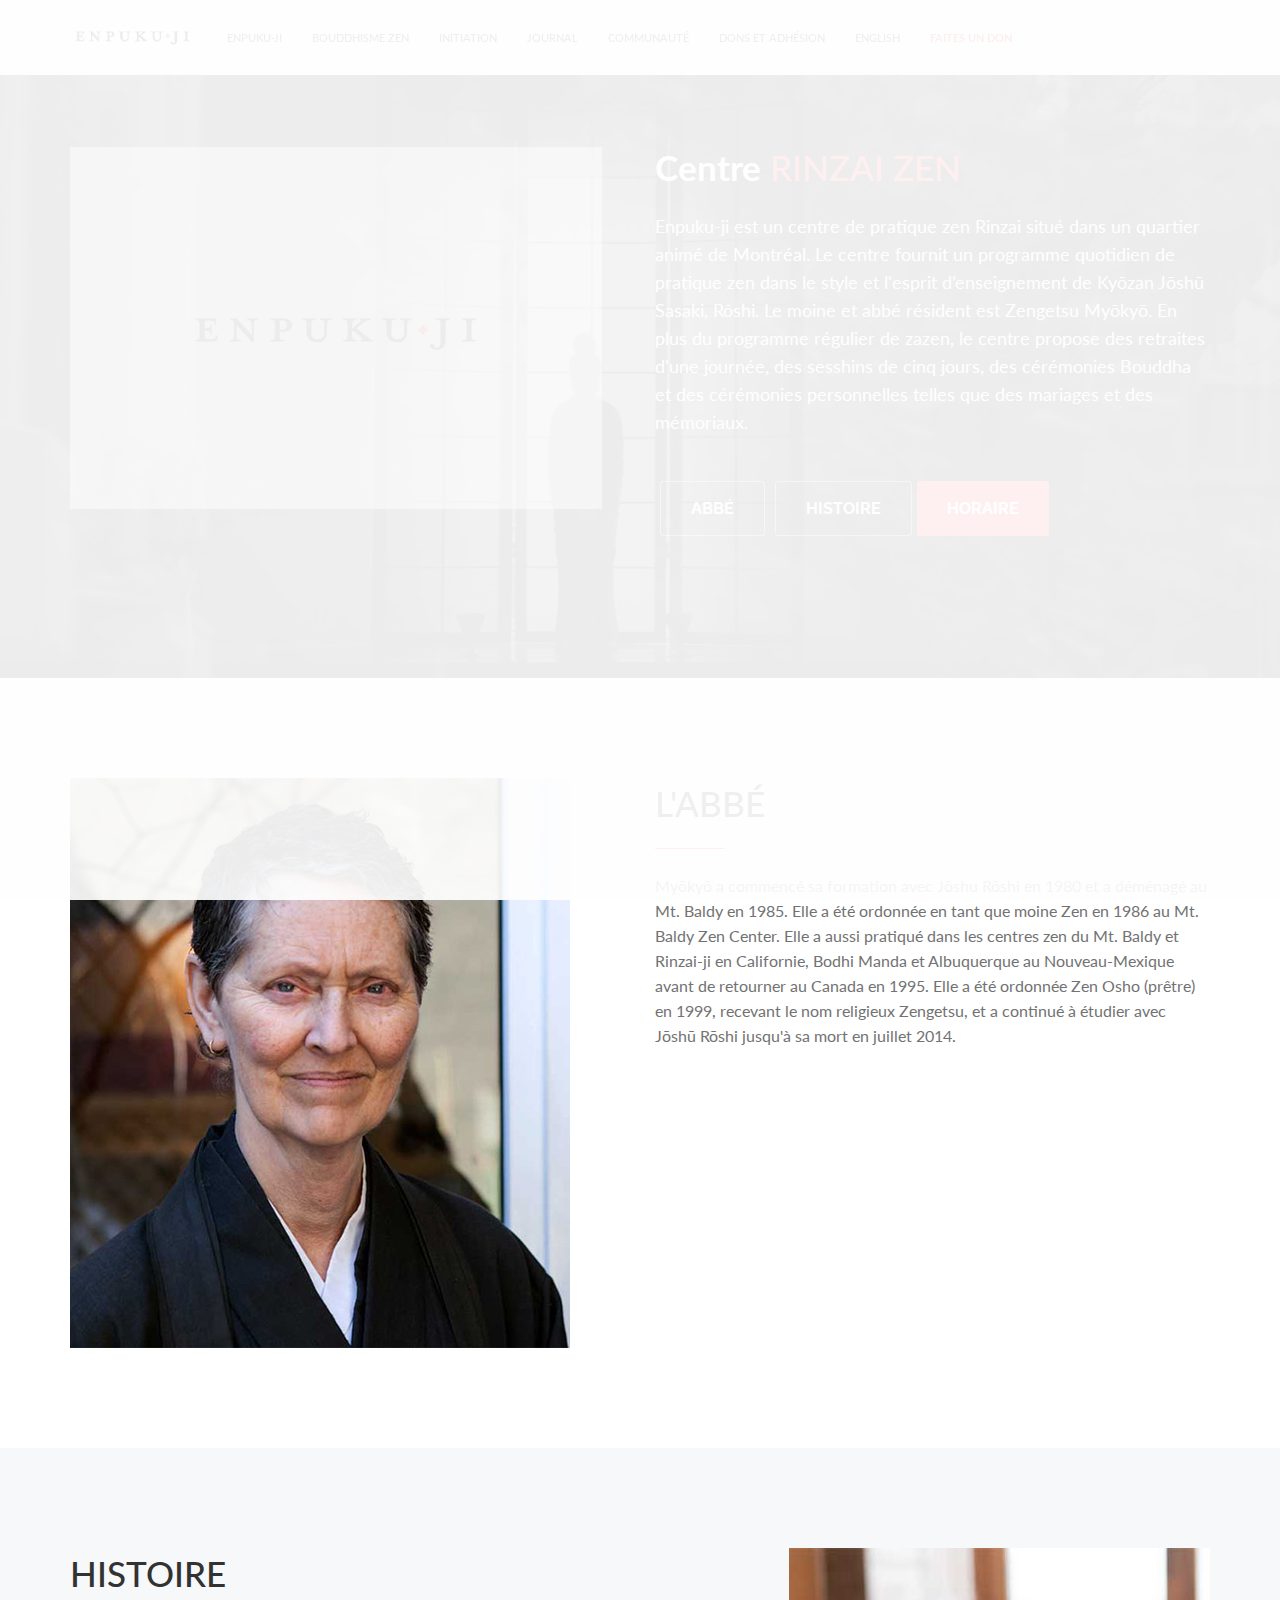
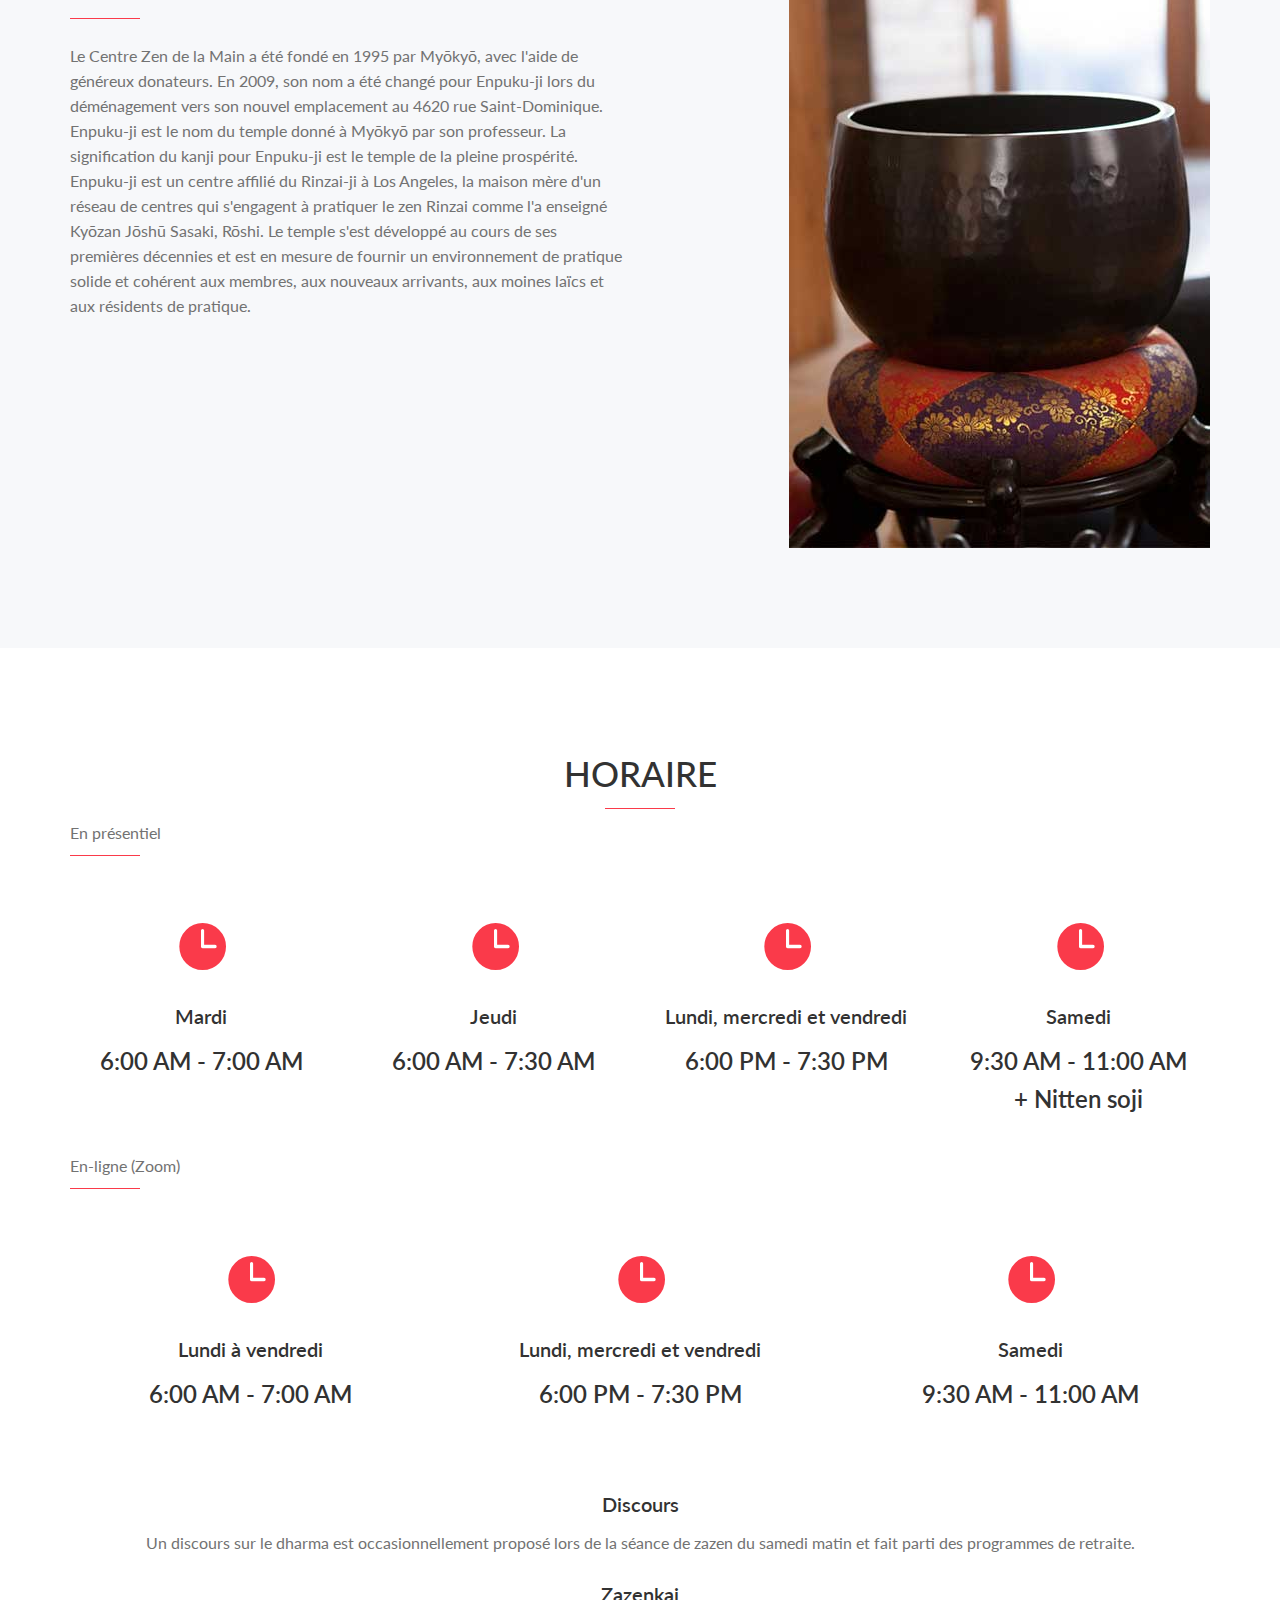
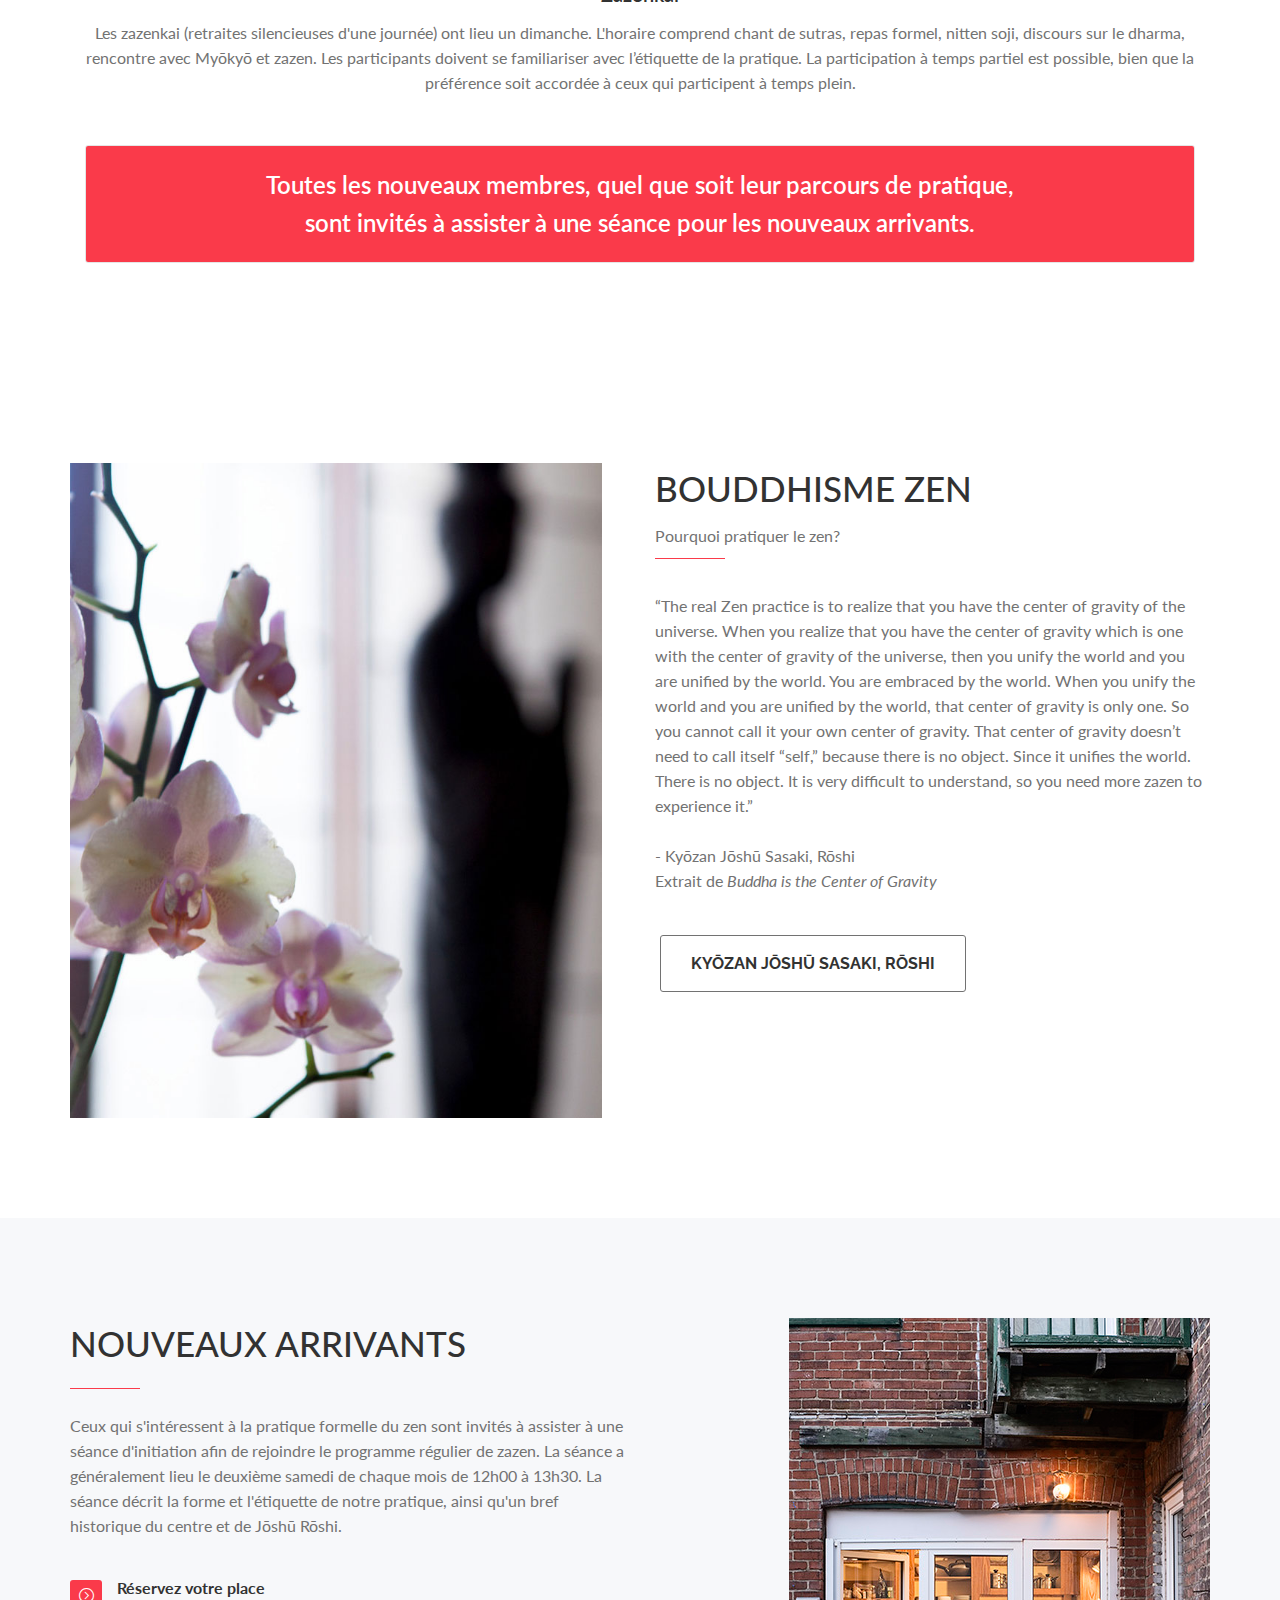
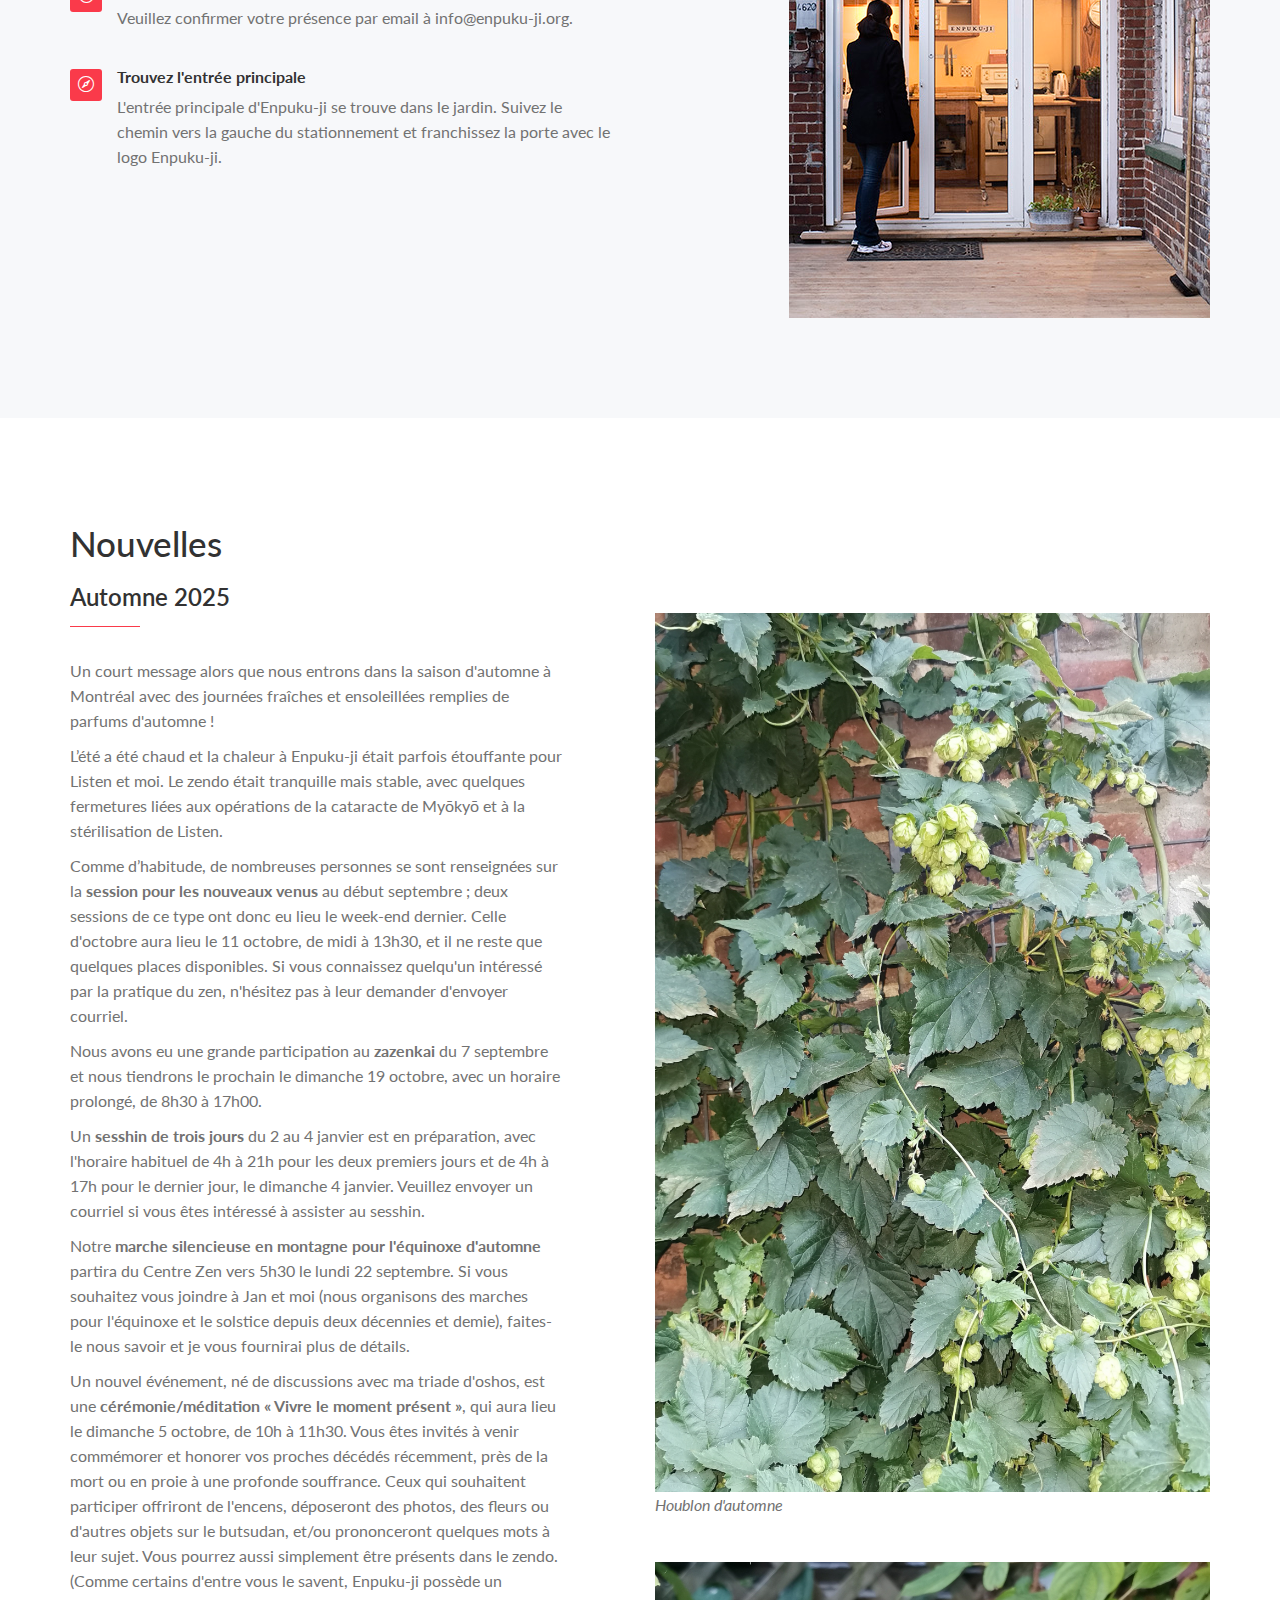
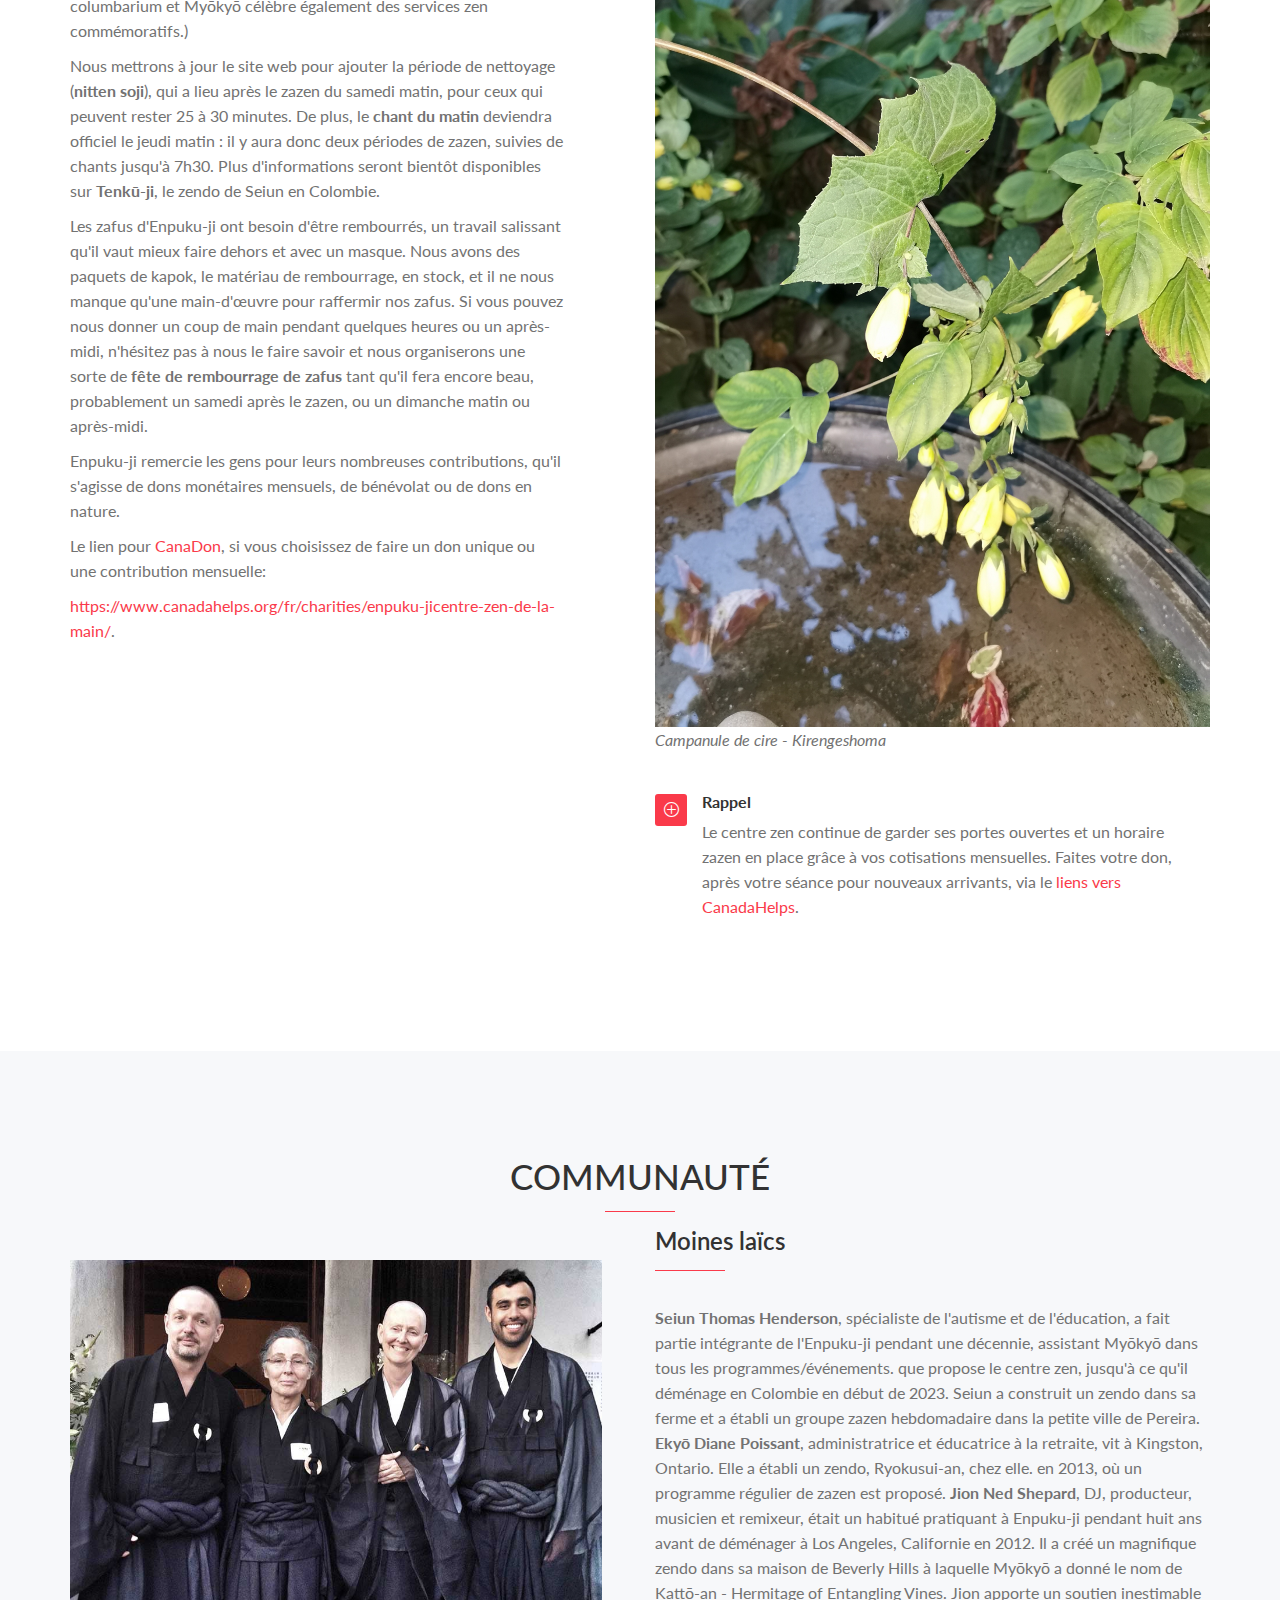
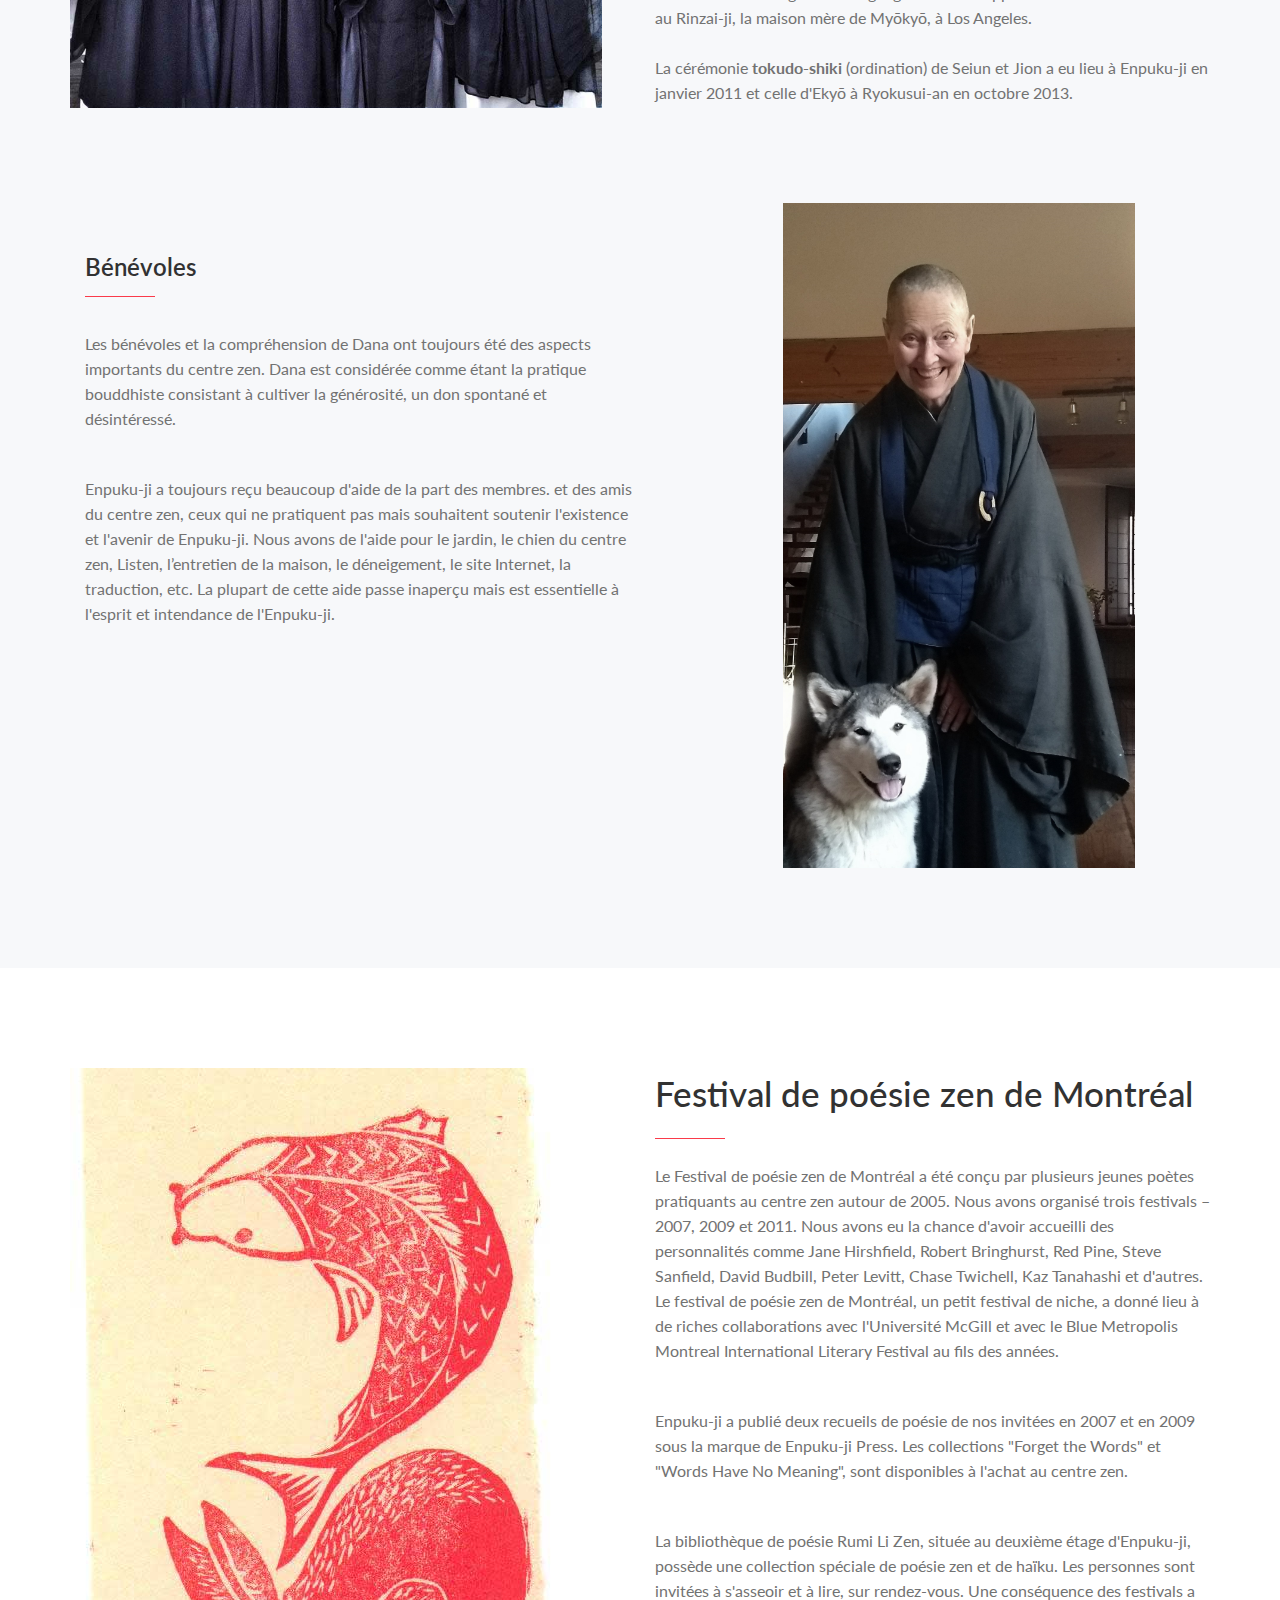
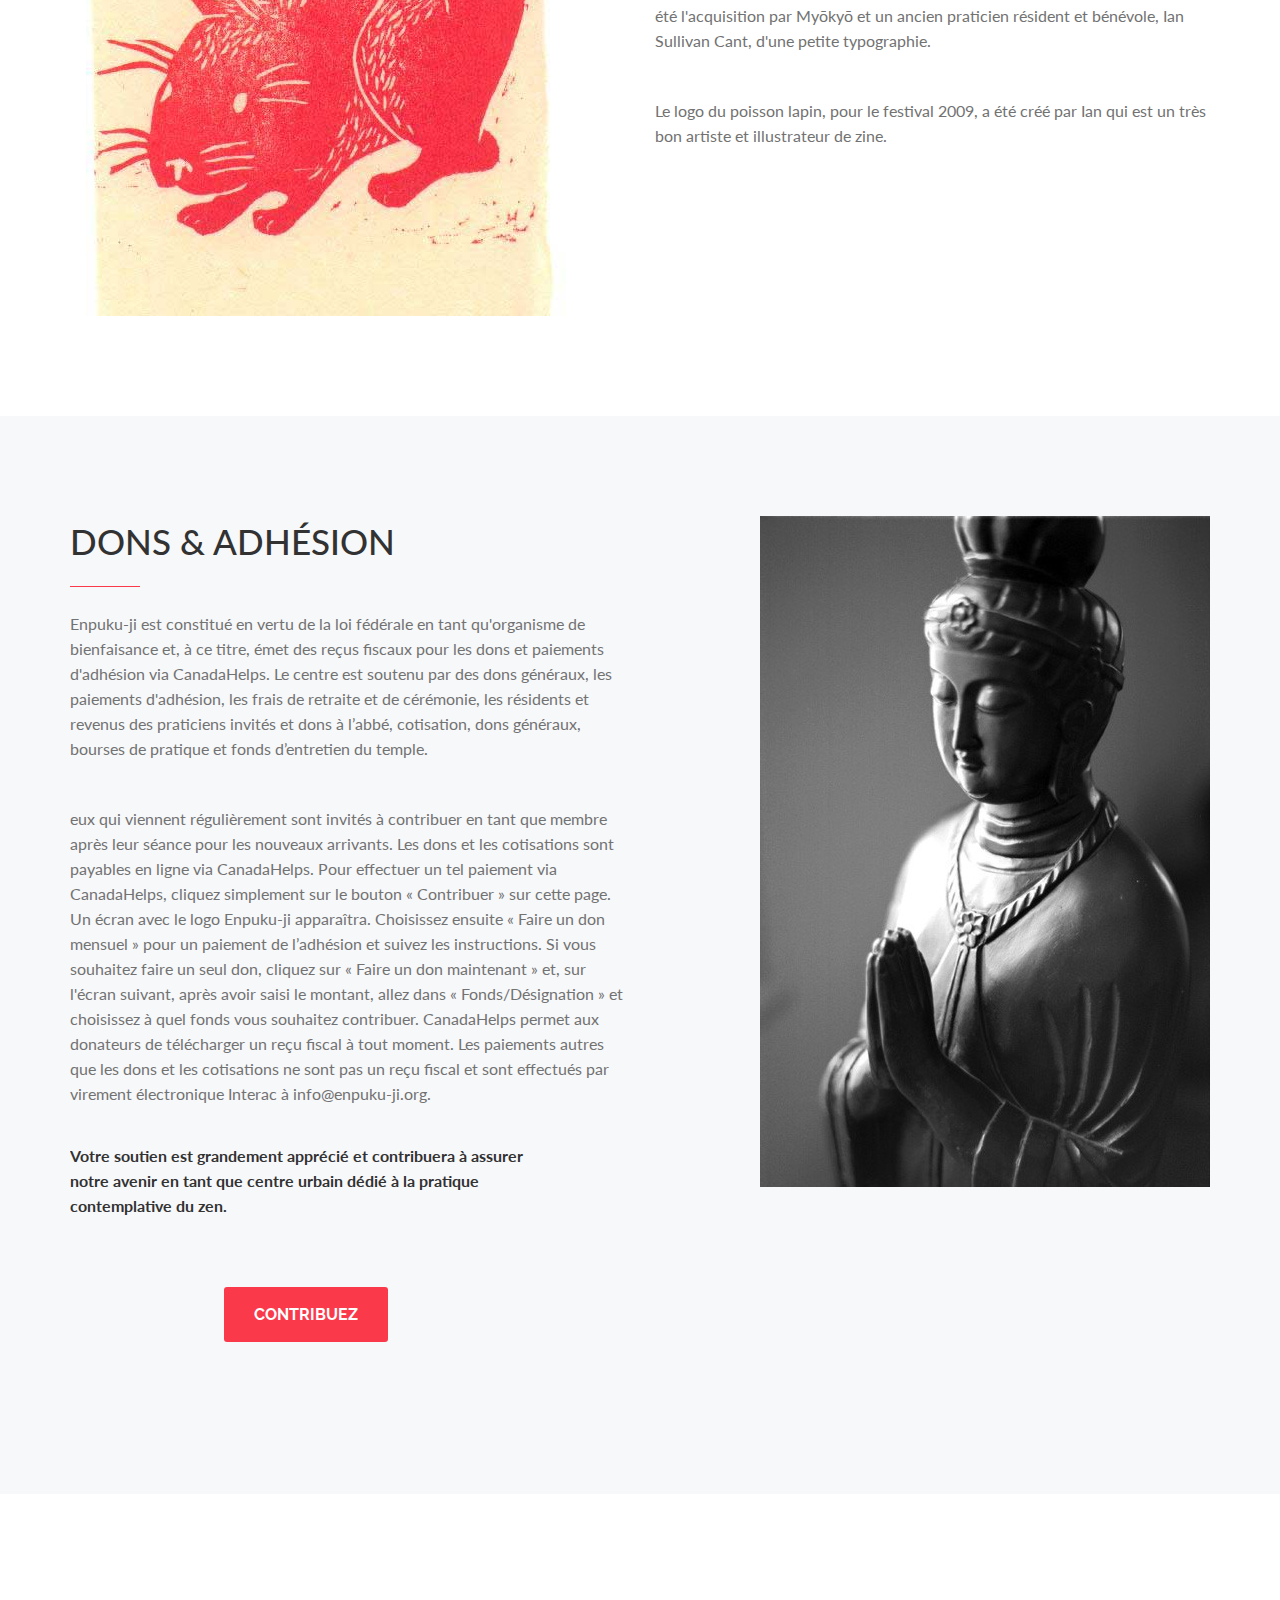
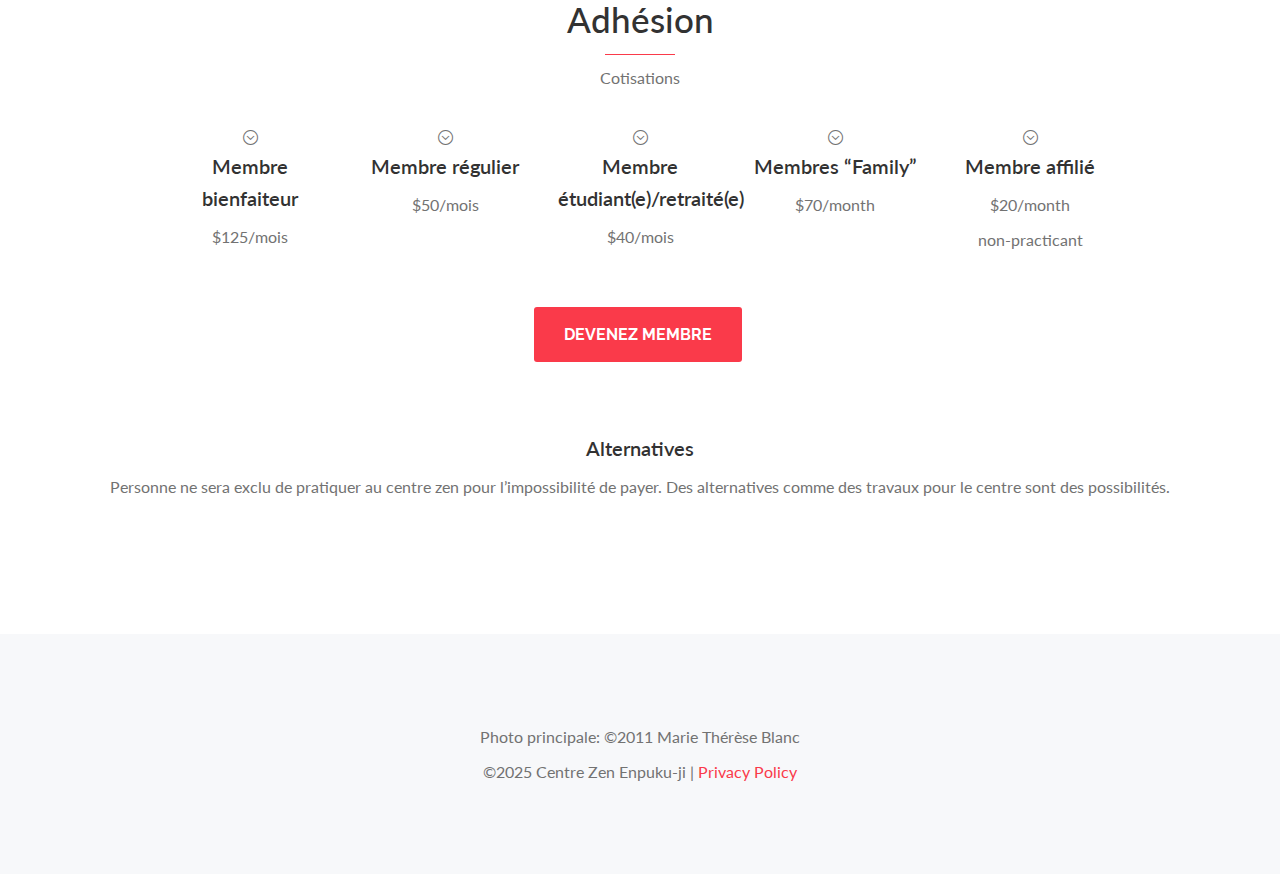
<file: es/index.html>
<!doctype html>
<html lang="fr">
<head>
<meta charset="UTF-8">
<meta name="description" content="Enpuku-ji Zen Center Website">
<meta name="keywords" content="Enpuku-ji, Zen Center, Montreal, Myōkyō">
<meta name="viewport" content="width=device-width, initial-scale=1, maximum-scale=1">

<!-- SITE TITLE -->
<title>Centre Zen Enpuku-ji Montréal</title>

<!-- =========================
      FAV AND TOUCH ICONS  
============================== -->
<link rel="icon" href="../images/favicon.ico">
<link rel="apple-touch-icon" href="../images/apple-touch-icon.png">
<link rel="apple-touch-icon" sizes="72x72" href="../images/apple-touch-icon-72x72.png">
<link rel="apple-touch-icon" sizes="114x114" href="../images/apple-touch-icon-114x114.png">

<!-- =========================
     STYLESHEETS   
============================== -->
<!-- BOOTSTRAP -->
<link rel="stylesheet" href="../css/bootstrap.min.css">

<!-- FONT ICONS -->
<!-- IonIcons -->
<link rel="stylesheet" href="../assets/ionicons/css/ionicons.css">

<!-- Font Awesome 
<link rel="stylesheet" href="assets/font-awesome/css/font-awesome.min.css">
-->

<!-- Elegant Icons -->
<link rel="stylesheet" href="../assets/elegant-icons/style.css">
<!--[if lte IE 7]><script src="assets/elegant-icons/lte-ie7.js"></script><![endif]-->



<!-- CAROUSEL AND LIGHTBOX -->
<link rel="stylesheet" href="../css/owl.theme.css">
<link rel="stylesheet" href="../css/owl.carousel.css">
<link rel="stylesheet" href="../css/nivo-lightbox.css">
<link rel="stylesheet" href="../css/nivo_themes/default/default.css">

<!-- COLORS -->
<link rel="stylesheet" href="../css/colors/red.css"> <!-- DEFAULT COLOR/ CURRENTLY USING -->

<!-- CUSTOM STYLESHEETS -->
<link rel="stylesheet" href="../css/styles.css">

<!-- RESPONSIVE FIXES -->
<link rel="stylesheet" href="../css/responsive.css">

<!--[if lt IE 9]>
			<script src="js/html5shiv.js"></script>
			<script src="js/respond.min.js"></script>
<![endif]-->

<!-- ****************
      After neccessary customization/modification, Please minify HTML/CSS according to http://browserdiet.com/en/ for better performance
     **************** -->
     
</head>

<body>
<!-- =========================
     PRE LOADER       
============================== -->
<div class="preloader">
  <div class="status">&nbsp;</div>
</div>

<!-- =========================
     HEADER   
============================== -->
<header id="home">

<!-- COLOR OVER IMAGE -->
<div class="color-overlay">
	
	<div class="navigation-header">
		
		<!-- STICKY NAVIGATION -->
		<div class="navbar navbar-inverse bs-docs-nav navbar-fixed-top sticky-navigation">
			<div class="container">
				<div class="navbar-header">
					
					<!-- LOGO ON STICKY NAV BAR -->
					<button type="button" class="navbar-toggle" data-toggle="collapse" data-target="#landx-navigation">
					<span class="sr-only">Toggle navigation</span>
					<span class="icon-bar"></span>
					<span class="icon-bar"></span>
					<span class="icon-bar"></span>
					</button>
					<a class="navbar-brand" href="http://enpuku-ji.org/"><img src="../images/Enpuku-ji_logo.jpg" alt="empuku-ji logo"></a>
					
				</div>
				
				<!-- NAVIGATION LINKS -->
				<div class="navbar-collapse collapse" id="landx-navigation">
					<ul class="nav navbar-nav  main-navigation">
						
						<li><a href="#home">Enpuku-ji</a></li>
						<li><a href="#section_buddhism">Bouddhisme zen</a></li>
						<li><a href="#section_newcomers">Initiation</a></li>
						<li><a href="#section_news">Journal</a></li>
						<li><a href="#section_community">Communauté</a></li>
						<li><a href="#section_contributions">Dons et adhésion</a></li>
						<li><a href="../index.html">English</a></li>
						<li><a href="https://www.canadahelps.org/fr/charities/enpuku-jicentre-zen-de-la-main/" target="_blank" style="color: #d32f2f; font-weight: bold;">Faites un don</a></li>
    </ul>
				</div>
				
			</div>
			<!-- /END CONTAINER -->
			
		</div>
		
		<!-- /END STICKY NAVIGATION -->
		

		<!-- /END ONLY LOGO ON HEADER -->
		
	</div>
	
	<!-- HEADING, FEATURES-->
	<div class="container">
		
		<div class="row">
			
			<div class="col-md-6">
			
			<!-- SCREENSHOT -->
			<div class="home-screenshot side-screenshot pull-left">
				<img src="../images/screenshots/4a.png" alt="enpuku-ji" class="img-responsive">
			</div>
			
		</div>
			
			<!-- RIGHT - HEADING AND TEXTS -->
			<div class="col-md-6 intro-section">
				
				<h2 class="intro text-left">
					<strong>Centre</strong> <span class="colored-text">RINZAI ZEN</span>
				</h2>
				
				<p class="sub-heading text-left">
					Enpuku-ji est un centre de pratique zen Rinzai situé dans un quartier animé de Montréal. Le centre fournit un programme quotidien de pratique zen dans le style et l'esprit d’enseignement de Kyōzan Jōshū Sasaki, Rōshi. Le moine et abbé résident est Zengetsu Myōkyō. En plus du programme régulier de zazen, le centre propose des retraites d'une journée, des sesshins de cinq jours, des cérémonies Bouddha et des cérémonies personnelles telles que des mariages et des mémoriaux.
				</p>
				
				<!-- CTA BUTTONS -->
				<div class="button-container">
				
				<a href="#section_abbess" class="btn secondary-button-white pull-left">Abbé</a>
				<a href="#section_history" class="btn secondary-button-white pull-left">Histoire</a>
				<a href="#section_schedule" class="btn standard-button pull-left">Horaire</a>
				
				</div>
				
			</div>

		</div>
		
	</div>
	<!-- /END HEADING, FEATURES AND REGISTRATION FORM CONTAINER -->
	
</div>

</header>

<!-- =========================
     SECTION ABBESS   
============================== -->
<section class="section3" id="section_abbess">

<div class="container">
	<div class="row">
		
		<div class="col-md-6">
			
			<!-- SCREENSHOT -->
			<div class="side-screenshot pull-left">
				<img src="../images/Abbess.jpg" alt="Feature" class="img-responsive">
			</div>
			
		</div>
		
		<div class="col-md-6">
			
			<!-- DETAILS WITH LIST -->
			<div class="brief text-left">
				
				<!-- HEADING -->
				<h2>L'ABBÉ</h2>
				<div class="colored-line pull-left">
				</div>
				
				<!-- TEXT -->
				<p>
					Myōkyō a commencé sa formation avec Jōshu Rōshi en 1980 et a déménagé au Mt. Baldy en 1985. Elle a été ordonnée en tant que moine Zen en 1986 au Mt. Baldy Zen Center. Elle a aussi pratiqué dans les centres zen du Mt. Baldy et Rinzai-ji en Californie, Bodhi Manda et Albuquerque au Nouveau-Mexique avant de retourner au Canada en 1995. 
					Elle a été ordonnée Zen Osho (prêtre) en 1999, recevant le nom religieux Zengetsu, et a continué à étudier avec Jōshū Rōshi jusqu'à sa mort en juillet 2014.
				</p>
				
			</div>
		</div> 
				
		
	</div> <!-- END ROW -->
	
</div> <!-- END CONTAINER -->

</section>


<!-- =========================
     SECTION HISTORY  
============================== -->
<section class="section2 bgcolor-2" id="section_history">
<div class="container">
	
	<div class="row">
		
		<div class="col-md-6">
			
			<!-- DETAILS WITH LIST -->
			<div class="brief text-left">
				
				<!-- HEADING -->
				<h2>HISTOIRE</h2>
				<div class="colored-line pull-left">
				</div>
				
				<!-- TEXT -->
				<p>
					Le Centre Zen de la Main a été fondé en 1995 par Myōkyō, avec l'aide de généreux donateurs. 
					En 2009, son nom a été changé pour Enpuku-ji lors du déménagement vers son nouvel emplacement au 4620 rue Saint-Dominique. 
					Enpuku-ji est le nom du temple donné à Myōkyō par son professeur. La signification du kanji pour Enpuku-ji est le temple de la pleine prospérité. 
					Enpuku-ji est un centre affilié du Rinzai-ji à Los Angeles, la maison mère d'un réseau de centres qui s'engagent à pratiquer le zen Rinzai comme l'a enseigné Kyōzan Jōshū Sasaki, Rōshi. Le temple s'est développé au cours de ses premières décennies et est en mesure de fournir un environnement de pratique solide et cohérent aux membres, aux nouveaux arrivants, aux moines laïcs et aux résidents de pratique.

				</p>
				
			
			</div>
		</div>
		
		<div class="col-md-6">
			<!-- SCREENSHOT -->
			<div class="side-screenshot2 pull-right">
				<img src="../images/Gong.jpg" alt="Feature" class="img-responsive">
			</div>
		</div>
		
	</div> <!-- END ROW -->
	
</div> <!-- END CONTAINER -->

</section>


<!-- =========================
     SECTION SCHEDULE  
============================== -->
<section class="section3" id="section_schedule">

<div class="container">
	
	<!-- SECTION HEADING -->
	
	<h2>HORAIRE</h2>
	
	<div class="colored-line">
	</div>
	
	
	<div class="sub-heading text-left" style="margin-top:1%"">
		En présentiel 
	</div>

	<div class="colored-line pull-left">
	</div>
	
	<div class="features text-middle">
		
		<!-- FEATURES ROW 1 -->
		<div class="row">
			
			<!-- SINGLE FEATURE BOX -->
			<div class="col-md-3">
				<div class="feature">
					<div class="icon">
						<span class="icon_clock"></span>
					</div>
					<h4>Mardi</h4>
					<p>
						<h3>6:00 AM - 7:00 AM</h3>
					</p>
				</div>
			</div>
						<!-- SINGLE FEATURE BOX -->
			<div class="col-md-3">
				<div class="feature">
					<div class="icon">
						<span class="icon_clock"></span>
					</div>
					<h4>Jeudi</h4>
					<p>
						<h3>6:00 AM - 7:30 AM</h3>
					</p>
				</div>
			</div>
			
			
			<!-- SINGLE FEATURE BOX -->
			<div class="col-md-3">
				<div class="feature">
					<div class="icon">
						<span class="icon_clock"></span>
					</div>
					<h4>Lundi, mercredi et vendredi</h4>
					<p>
						<h3>6:00 PM - 7:30 PM</h3>
					</p>
				</div>
			</div>
			
			<!-- SINGLE FEATURE BOX -->
			<div class="col-md-3">
				<div class="feature">
					<div class="icon">
						<span class="icon_clock"></span>
					</div>
					<h4>Samedi</h4>
					<p>
						<h3>9:30 AM - 11:00 AM</br>+ Nitten soji</h3>
					</p>
				</div>
			</div>
		</div>
	</div>
		
		<div class="sub-heading text-left">
			En-ligne (Zoom)
		</div>
		<div class="colored-line pull-left">
		</div>
		
		<div class="features">
			
			<!-- FEATURES ROW 1 -->
			<div class="row">
				
				<!-- SINGLE FEATURE BOX -->
				<div class="col-md-4">
					<div class="feature">
						<div class="icon">
							<span class="icon_clock"></span>
						</div>
						<h4>Lundi à vendredi</h4>
						<p>
							<h3>6:00 AM - 7:00 AM</h3>
						</p>
					</div>
				</div>
				
				<!-- SINGLE FEATURE BOX -->
				<div class="col-md-4">
					<div class="feature">
						<div class="icon">
							<span class="icon_clock"></span>
						</div>
						<h4>Lundi, mercredi et vendredi</h4>
						<p>
							<h3>6:00 PM - 7:30 PM</h3>
						</p>
					</div>
				</div>
				
				<!-- SINGLE FEATURE BOX -->
				<div class="col-md-4">
					<div class="feature">
						<div class="icon">
							<span class="icon_clock"></span>
						</div>
						<h4>Samedi</h4>
						<p>
							<h3>9:30 AM - 11:00 AM</h3>
						</p>
					</div>
				</div>
			</div>

		<!-- FEATURES ROW 2 -->
		<div class="row">
			
			<!-- SINGLE FEATURE BOX -->
			<div class="col-md-12">
				<div class="feature">
					<!-- <div class="icon">
						<span class="arrow_down_alt"></span>
					</div> -->
					<h4>Discours</h4>
						<p>
							Un discours sur le dharma est occasionnellement proposé lors de la séance de zazen du samedi matin et fait parti des programmes de retraite.
			
						</p>
						
						<h4 style="margin-top:2%">Zazenkai</h4>

						<p>

							Les zazenkai (retraites silencieuses d'une journée) ont lieu un dimanche. 
							L'horaire comprend chant de sutras, repas formel, nitten soji, discours sur le dharma, 
							rencontre avec Myōkyō et zazen. Les participants doivent se familiariser avec l’étiquette de la pratique. 
							La participation à temps partiel est possible, bien que la préférence soit accordée à ceux qui participent à temps plein.
	
					
						</p> 
<!-- BIG REd BOX -->
						<div class="col-md-12">
						<div class="package bgcolor-white">
						<div class="header color-bg">
						<h3>Toutes les nouveaux membres, quel que soit leur parcours de pratique, <br>

							sont invités à assister à une séance pour les nouveaux arrivants.</h3>
						</div><!-- / BIG REd BOX -->
					
				</div>
			</div>


		</div> 
	</div>
	
</div> <!-- /END CONTAINER -->


</section>

<!-- =========================
     ZEN BUDDHISM
============================== -->
<section class="section3" id="section_buddhism">

<div class="container">
	<div class="row">
		
		<div class="col-md-6">
			
			<!-- SCREENSHOT -->
			<div class="side-screenshot pull-left">
				<img src="../images/Flower.jpg" alt="Feature" class="img-responsive">
			</div>
			
		</div>
		
		<div class="col-md-6">
			
			<!-- DETAILS WITH LIST -->
			<div class="brief text-left">
				
				<!-- HEADING -->
				<h2>BOUDDHISME ZEN</h2>
	
				<div class="sub-heading">
				Pourquoi pratiquer le zen?
				</div>
				<div class="colored-line pull-left">
				</div>
				
				<!-- TEXT -->
				<p>
					“The real Zen practice is to realize that you have the

					center of gravity of the universe. When you realize

					that you have the center of gravity which is one with

					the center of gravity of the universe, then you unify

					the world and you are unified by the world. You are

					embraced by the world. When you unify the world

					and you are unified by the world, that center of

					gravity is only one. So you cannot call it your own

					center of gravity. That center of gravity doesn’t

					need to call itself “self,” because there is no object.

					Since it unifies the world. There is no object. It is

					very difficult to understand, so you need more zazen

					to experience it.”<br><br>

					- Kyōzan Jōshū Sasaki, Rōshi<br>
					Extrait de <i>Buddha is the Center of Gravity</i>
				</p>


				
				<!-- FEATURE LIST -->
				<ul class="feature-list-2">
					
					<!-- FEATURE -->
					<li>
					<a href="./Roshi.html" class="btn secondary-button pull-left">Kyōzan Jōshū Sasaki, Rōshi</a>
					</li>
					
				</ul>
			</div>
		</div> <!-- /END DETAILS WITH LIST -->
		
	</div> <!-- END ROW -->
	
</div> <!-- END CONTAINER -->

</section>

<!-- =========================
     SECTION NEWCOMERS 
============================== -->
<section class="section2 bgcolor-2" id="section_newcomers">
<div class="container">
	
	<div class="row">
		
		<div class="col-md-6">
			
			<!-- DETAILS WITH LIST -->
			<div class="brief text-left">
				
				<!-- HEADING -->
				<h2>NOUVEAUX ARRIVANTS</h2>
				<div class="colored-line pull-left">
				</div>
				
				<!-- TEXT -->
				<p>	
					Ceux qui s'intéressent à la pratique formelle du zen sont invités à assister à une séance d'initiation afin de rejoindre le programme régulier de zazen. La séance a généralement lieu le deuxième samedi de chaque mois de 12h00 à 13h30. 
					La séance décrit la forme et l'étiquette de notre pratique, ainsi qu'un bref historique du centre et de Jōshū Rōshi.
				</p>
				
				<!-- FEATURE LIST -->
				<ul class="feature-list-2">
									
					<!-- FEATURE -->
					<li>
					<!-- ICON -->
					<div class="icon-container pull-left">
						<span class="arrow_carrot-right_alt2"></span>
					</div>
					<!-- DETAILS -->
					<div class="details pull-left">
						<h6>Réservez votre place</h6>
						<p>
							Veuillez confirmer votre présence par email à info@enpuku-ji.org.</p>

					</div>
					</li>
					<!-- FEATURE -->
					<li>
					<!-- ICON -->
					<div class="icon-container pull-left">
						<span class="icon_compass_alt"></span>
					</div>
					<!-- DETAILS -->
					<div class="details pull-left">
						<h6>Trouvez l'entrée principale</h6>
						<p>
							L'entrée principale d'Enpuku-ji se trouve dans le jardin. Suivez le chemin vers la gauche du stationnement et franchissez la porte avec le logo Enpuku-ji.
						</p>
						
					</div>
					</li>
				</ul>
			</div>
		</div>
		
		<div class="col-md-6">
			<!-- SCREENSHOT -->
			<div class="side-screenshot2 pull-right">
				<img src="../images/Entrance_Zen.jpg" alt="Feature" class="img-responsive">
			</div>
		</div>
		
	</div> <!-- END ROW -->
	
</div> <!-- END CONTAINER -->

</section>


<!-- =========================
     NEWS
============================== -->
<section class="section3" id="section_news">

<div class="container">
	<div class="row">
							
		<div class="col-md-6">
			
			<!-- DETAILS WITH LIST -->
			<div class="brief text-left">
				
				<!-- HEADING -->
				<h2>Nouvelles</h2>		
				<h3>Automne 2025</h3>
				<div class="colored-line pull-left">
				</div>
				<!-- FEATURE LIST -->
				<ul class="feature-list-2">
					<!-- FEATURE -->
					<!-- DETAILS -->
					<li>
					
					<div class="details pull-left">
						
<p>Un court message alors que nous entrons dans la saison d'automne à Montréal avec des journées fraîches et ensoleillées remplies de parfums d'automne !</p>

<p>L’été a été chaud et la chaleur à Enpuku-ji était parfois étouffante pour Listen et moi. Le zendo était tranquille mais stable, avec quelques fermetures liées aux opérations de la cataracte de Myōkyō et à la stérilisation de Listen.</p>

<p>Comme d’habitude, de nombreuses personnes se sont renseignées sur la <strong>session pour les nouveaux venus</strong> au début septembre ; deux sessions de ce type ont donc eu lieu le week-end dernier. Celle d'octobre aura lieu le 11 octobre, de midi à 13h30, et il ne reste que quelques places disponibles. Si vous connaissez quelqu'un intéressé par la pratique du zen, n'hésitez pas à leur demander d'envoyer courriel.</p>

<p>Nous avons eu une grande participation au <strong>zazenkai</strong> du 7 septembre et nous tiendrons le prochain le dimanche 19 octobre, avec un horaire prolongé, de 8h30 à 17h00.</p>

<p>Un <strong>sesshin de trois jours</strong> du 2 au 4 janvier est en préparation, avec l'horaire habituel de 4h à 21h pour les deux premiers jours et de 4h à 17h pour le dernier jour, le dimanche 4 janvier. Veuillez envoyer un courriel si vous êtes intéressé à assister au sesshin.</p>

<p>Notre <strong>marche silencieuse en montagne pour l'équinoxe d'automne</strong> partira du Centre Zen vers 5h30 le lundi 22 septembre. Si vous souhaitez vous joindre à Jan et moi (nous organisons des marches pour l'équinoxe et le solstice depuis deux décennies et demie), faites-le nous savoir et je vous fournirai plus de détails.</p>

<p>Un nouvel événement, né de discussions avec ma triade d'oshos, est une <strong>cérémonie/méditation « Vivre le moment présent »</strong>, qui aura lieu le dimanche 5 octobre, de 10h à 11h30. Vous êtes invités à venir commémorer et honorer vos proches décédés récemment, près de la mort ou en proie à une profonde souffrance. Ceux qui souhaitent participer offriront de l'encens, déposeront des photos, des fleurs ou d'autres objets sur le butsudan, et/ou prononceront quelques mots à leur sujet. Vous pourrez aussi simplement être présents dans le zendo. (Comme certains d'entre vous le savent, Enpuku-ji possède un columbarium et Myōkyō célèbre également des services zen commémoratifs.)</p>

<p>Nous mettrons à jour le site web pour ajouter la période de nettoyage (<strong>nitten soji</strong>), qui a lieu après le zazen du samedi matin, pour ceux qui peuvent rester 25 à 30 minutes. De plus, le <strong>chant du matin</strong> deviendra officiel le jeudi matin : il y aura donc deux périodes de zazen, suivies de chants jusqu'à 7h30. Plus d'informations seront bientôt disponibles sur <strong>Tenkū-ji</strong>, le zendo de Seiun en Colombie.</p>

<p>Les zafus d'Enpuku-ji ont besoin d'être rembourrés, un travail salissant qu'il vaut mieux faire dehors et avec un masque. Nous avons des paquets de kapok, le matériau de rembourrage, en stock, et il ne nous manque qu'une main-d'œuvre pour raffermir nos zafus. Si vous pouvez nous donner un coup de main pendant quelques heures ou un après-midi, n'hésitez pas à nous le faire savoir et nous organiserons une sorte de <strong>fête de rembourrage de zafus</strong> tant qu'il fera encore beau, probablement un samedi après le zazen, ou un dimanche matin ou après-midi.</p>

<p>Enpuku-ji remercie les gens pour leurs nombreuses contributions, qu'il s'agisse de dons monétaires mensuels, de bénévolat ou de dons en nature.</p>

<p>Le lien pour <a href="https://www.canadahelps.org/fr/charities/enpuku-jicentre-zen-de-la-main/" target="_blank">CanaDon</a>, si vous choisissez de faire un don unique ou une contribution mensuelle: </p>

<p><a href="https://www.canadahelps.org/fr/charities/enpuku-jicentre-zen-de-la-main/" target="_blank">https://www.canadahelps.org/fr/charities/enpuku-jicentre-zen-de-la-main/</a>.</p>

					
					
					
					</div>
					</li>
		
								
						
				
				</ul>
			</div>  
		</div> 
						<!-- /END DETAILS WITH LIST -->
		
			
	  <div class="col-md-6">
			
			<!-- DETAILS WITH LIST -->
		<div class="brief text-left">
				
				<!-- HEADING -->
				<h2>&nbsp;</h2>

				<p> <img src="../images/fall-hops.jpg" style="max-width:100%; max-height:100%" alt="Picture of fall hops"><i>Houblon d'automne</i></p>

				<p> <img src="../images/japanese-wax-bells.jpg" style="max-width:100%; max-height:100%" alt="Picture of Japanese Wax Bells"><i>Campanule de cire - Kirengeshoma</i></p>	
				
				<!-- FEATURE LIST -->
				<ul class="feature-list-2">
					
					<!-- FEATURE -->
					<li>
						
						<!-- ICON -->
					<div class="icon-container pull-left">
						<span class="icon_plus_alt2"></span>
					</div> 
					
					<!-- DETAILS -->
					<div class="details pull-left">
						<h6>Rappel</h6>
						<p>
							Le centre zen continue de garder ses portes ouvertes et un horaire zazen en place grâce à vos cotisations mensuelles. 
							Faites votre don, après votre séance pour nouveaux arrivants, via le 
							<a href="https://www.canadahelps.org/en/charities/enpuku-jicentre-zen-de-la-main/" target="_blank">liens vers CanadaHelps</a>.
						</p>
					</div>
					</li>
				</ul>
					
					
					
					
		
	    
	  </div> 
		<!-- END ROW -->

		
		
	</div> <!-- END ROW -->
	
</div> <!-- END CONTAINER -->
</section>

<!-- =========================
     COMMUNITY  
============================== -->
<section class="section2 bgcolor-2" id="section_community">

<div class="container">
	<div class="row">

<!-- DETAILS WITH LIST -->
			<div class="brief text-middle">
				
			<!-- HEADING -->
			<h2>COMMUNAUTÉ</h2>	
			<div class="colored-line pull-middle">
		</div>
		</div>
	
	<div class="col-md-6">
		<h3>&nbsp;</h3>
		<!-- SCREENSHOT -->
		<div class="side-screenshot pull-left">
			<img src="../images/monks.jpg" alt="Feature" class="img-responsive">
		</div>
		
	</div>
	
	<div class="col-md-6">
		
		<!-- DETAILS WITH LIST -->
		<div class="brief text-left">
			
			<!-- HEADING -->
			<h3>Moines laïcs</h3>
			<div class="colored-line pull-left">
			</div>
					<!-- TEXT -->
					<p>
						<strong>Seiun Thomas Henderson</strong>, spécialiste de l'autisme et de l'éducation, a fait partie intégrante de l'Enpuku-ji pendant une décennie, assistant Myōkyō dans tous les programmes/événements. que propose le centre zen, jusqu'à ce qu'il déménage en Colombie en début de 2023. 
						Seiun a construit un zendo dans sa ferme et a établi un groupe zazen hebdomadaire dans la petite ville de Pereira.
						
						<strong>Ekyō Diane Poissant</strong>, administratrice et éducatrice à la retraite, vit à Kingston, Ontario. 
						Elle a établi un zendo, Ryokusui-an, chez elle. en 2013, où un programme régulier de zazen est proposé.
						
						<strong>Jion Ned Shepard</strong>, DJ, producteur, musicien et remixeur, était un habitué pratiquant à Enpuku-ji pendant huit ans avant de déménager à Los Angeles, Californie en 2012. 
						Il a créé un magnifique zendo dans sa maison de Beverly Hills à laquelle Myōkyō a donné le nom de Kattō-an - Hermitage of Entangling Vines. Jion apporte un soutien inestimable au Rinzai-ji, la maison mère de Myōkyō, à Los Angeles.
						
						<br><br>
						La cérémonie <strong>tokudo-shiki</strong> (ordination) de Seiun et Jion a eu lieu à Enpuku-ji en janvier 2011 et celle d'Ekyō à Ryokusui-an en octobre 2013.
						
						</p><br><br>
			
			
		</div>
	</div> <!-- /END DETAILS WITH LIST -->
	
</div> <!-- END ROW -->

</div> <!-- END CONTAINER -->

<div class="container">

	<div class="container">
	
		<div class="row">
			
			<div class="col-md-6">
				
				<!-- DETAILS WITH LIST -->
				<div class="brief text-left">
					
					<!-- HEADING -->
					<h3 style="margin-top:15%;">Bénévoles</h3>
					<div class="colored-line pull-left">
					</div>
					
					<!-- TEXT -->
					<p>	
						Les bénévoles et la compréhension de Dana ont toujours été des aspects importants du centre zen. 
						Dana est considérée comme étant la pratique bouddhiste consistant à cultiver la générosité, un don spontané et désintéressé.
						
						</p>
						
						<p> 
							Enpuku-ji a toujours reçu beaucoup d'aide de la part des membres. et des amis du centre zen, ceux qui ne pratiquent pas mais souhaitent soutenir l'existence et l'avenir de Enpuku-ji. Nous avons de l'aide pour le jardin, le chien du centre zen, Listen, l’entretien de la maison, le déneigement, le site Internet, la traduction, etc. 
							La plupart de cette aide passe inaperçu mais est essentielle à l'esprit et intendance de l'Enpuku-ji.
	
					</p>
					
				</div>
			</div>

	<div class="col-md-6">
		<!-- SCREENSHOT -->
		<h3>&nbsp;</h3>
		<div class="side-screenshot2 pull-right">
			<img src="../images/listen.jpg" alt="Feature" style="max-width:66%">
		</div>
	</div>
	
</div> <!-- END ROW -->

</div> <!-- END CONTAINER -->

</section>

<!-- =========================
     SECTION FESTIVAL  
============================== -->
<section class="section3" id="section_festival">

<div class="container">
	<div class="row">
		
		<div class="col-md-6">
			
			<!-- SCREENSHOT -->
			<div class="side-screenshot pull-left">
				<img src="../images/rabbitfishy.jpg" alt="Feature" class="img-responsive">
			</div>
			
		</div>
		
		<div class="col-md-6">
			
			<!-- DETAILS WITH LIST -->
			<div class="brief text-left">
				
					<!-- HEADING -->
					<h2>Festival de poésie zen de Montréal</h2>
					<div class="colored-line pull-left">
					</div>
					
					<!-- TEXT -->
					<p>
						Le Festival de poésie zen de Montréal a été conçu par plusieurs jeunes poètes pratiquants au centre zen autour de 2005. Nous avons organisé trois festivals – 2007, 2009 et 2011. 
						Nous avons eu la chance d'avoir accueilli des personnalités comme Jane Hirshfield, Robert Bringhurst, Red Pine, Steve Sanfield, David Budbill, Peter Levitt, Chase Twichell, Kaz Tanahashi et d'autres. Le festival de poésie zen de Montréal, un petit festival de niche, a donné lieu à de riches collaborations avec l'Université McGill et avec le Blue Metropolis Montreal International Literary Festival au fils des années.
</p>
<p>

	Enpuku-ji a publié deux recueils de poésie de nos invitées en 2007 et en 2009 sous la marque de Enpuku-ji Press. 
	Les collections "Forget the Words" et "Words Have No Meaning", sont disponibles à l'achat au centre zen.
</p>

<p>

	La bibliothèque de poésie Rumi Li Zen, située au deuxième étage d'Enpuku-ji, possède une collection spéciale de poésie zen et de haïku. Les personnes sont invitées à s'asseoir et à lire, sur rendez-vous. 
	Une conséquence des festivals a été l'acquisition par Myōkyō et un ancien praticien résident et bénévole, Ian Sullivan Cant, d'une petite typographie.
</p>
					<p>
						Le logo du poisson lapin, pour le festival 2009, a été créé par Ian qui est un très bon artiste et illustrateur de zine.
					</p>
					
				</div>
			</div> <!-- /END DETAILS WITH LIST -->
			
		</div> <!-- END ROW -->
		
	</div> <!-- END CONTAINER -->
	
	</section>

<!-- =========================
     SECTION GIVING & MEMBERSHIP
============================== -->
<section class="section2 bgcolor-2" id="section_contributions">
<div class="container">
	
	<div class="row">
		
		<div class="col-md-6">
			
			<!-- DETAILS WITH LIST -->
			<div class="brief text-left">
				
				<!-- HEADING -->
				<h2>DONS & ADHÉSION</h2>
				<div class="colored-line pull-left">
				</div>
				
				<!-- TEXT -->
					<p>	
						Enpuku-ji est constitué en vertu de la loi fédérale en tant qu'organisme de bienfaisance et, à ce titre, émet des reçus fiscaux pour les dons et paiements d'adhésion via CanadaHelps. 
						Le centre est soutenu par des dons généraux, les paiements d'adhésion, les frais de retraite et de cérémonie, les résidents et revenus des praticiens invités et dons à l’abbé, cotisation, dons généraux, bourses de pratique et fonds d’entretien du temple.
					</p>
					<p>
						eux qui viennent régulièrement sont invités à contribuer en tant que membre après leur séance pour les nouveaux arrivants. 
						Les dons et les cotisations sont payables en ligne via CanadaHelps. 
						Pour effectuer un tel paiement via CanadaHelps, cliquez simplement sur le bouton « Contribuer » sur cette page. 
						Un écran avec le logo Enpuku-ji apparaîtra. Choisissez ensuite « Faire un don mensuel » pour un paiement de l’adhésion et suivez les instructions. Si vous souhaitez faire un seul don, cliquez sur « Faire un don maintenant » et, sur l'écran suivant, après avoir saisi le montant, allez dans « Fonds/Désignation » et choisissez à quel fonds vous souhaitez contribuer. CanadaHelps permet aux donateurs de télécharger un reçu fiscal à tout moment. 
						Les paiements autres que les dons et les cotisations ne sont pas un reçu fiscal et sont effectués par virement électronique Interac à info@enpuku-ji.org.
					</p>
				
				<!-- FEATURE LIST -->
				<ul class="feature-list-2">
					<!-- FEATURE -->

					<li><div class="details pull-left">
						<h6>Votre soutien est grandement apprécié et contribuera à assurer notre avenir en tant que centre urbain dédié à la pratique contemplative du zen.</h6>
					</div>
					</li>
					<li>
					<!-- CTA BUTTONS -->
				<div id="cta-6" class="button-container col-md-6 col-md-offset-3">
				<a href="https://www.canadahelps.org/fr/charities/enpuku-jicentre-zen-de-la-main/" target="_blank" class="btn standard-button pull-left">CONTRIBUEZ</a>
				
				</div>
					</li>
					
					
				</ul>
			</div>
		</div>
		
		<div class="col-md-6">
			<!-- SCREENSHOT -->
			<div class="side-screenshot2 pull-right">
				<img src="../images/kuanyin.jpg" alt="Feature" class="img-responsive">
			</div>
		</div>
		
	</div> <!-- END ROW -->
	
</div> <!-- END CONTAINER -->

</section>

<!-- =========================
     MEMBERSHIP 
============================== -->
<section class="section3" id="section_membership">

<div class="container">
	
	<!-- SECTION HEADING -->
	
	<h2>Adhésion</h2>
	
	<div class="colored-line">
	</div>
	
	<div class="sub-heading">
		Cotisations
	</div>
	
	<div class="features">
		
		<!-- FEATURES ROW 1 -->
		<div class="row">
			<!-- SINGLE FEATURE BOX -->
			<div class="col-md-1">
				<div class="feature">
					<div class="icon">
						<span class=" "></span>
					</div>
					<h4></h4>
					<p></p>
				</div>
			</div>
			
			<!-- SINGLE FEATURE BOX -->
			<div class="col-md-2">
				<div class="">
					<div class="icon">
						<span class=" arrow_carrot-down_alt2"></span>
					</div>
					<h4>Membre bienfaiteur</h4>
					<p>
						<p>$125/mois</p>
					</p>
				</div>
			</div>
			
			<!-- SINGLE FEATURE BOX -->
			<div class="col-md-2">
				<div class="">
					<div class="icon">
						<span class=" arrow_carrot-down_alt2"></span>
					</div>
					<h4>Membre régulier</h4>
					<p>
						<p>$50/mois</p>
					</p>
				</div>
			</div>
			
			<!-- SINGLE FEATURE BOX -->
			<div class="col-md-2">
				<div class="">
					<div class="icon">
						<span class=" arrow_carrot-down_alt2"></span>
					</div>
					<h4>Membre étudiant(e)/retraité(e)</h4>
					<p>
						<p>$40/mois</p>
					</p>
				</div>
			</div>
						<!-- SINGLE FEATURE BOX -->
			<div class="col-md-2">
				<div class="">
					<div class="icon">
						<span class=" arrow_carrot-down_alt2"></span>
					</div>
					<h4>Membres “Family”</h4>
					<p>
						<p>$70/month</p>
					</p>
				</div>
			</div>
			
			<!-- SINGLE FEATURE BOX -->
			<div class="col-md-2">
				<div class="">
					<div class="icon">
						<span class=" arrow_carrot-down_alt2"></span>
					</div>
					<h4>Membre affilié</h4>
					<p>
						<p>$20/month</p>
					</p>
					<p>non-practicant</p>
				</div>
			</div>
			
			<!-- SINGLE FEATURE BOX -->
			<div class="col-md-1">
				<div class="feature">
					<div class="icon">
						<span class=""></span>
					</div>
					<h4></h4>
					<p></p>
				</div>
			</div>
		</div>

		
		<!-- FEATURES ROW 2 -->
		<div class="row">
		
			<div id="cta-6" class="button-container col-md-6 col-md-offset-3">
				<a href="https://www.canadahelps.org/fr/charities/enpuku-jicentre-zen-de-la-main/" target="_blank" class="btn standard-button">DEVENEZ MEMBRE</a>
				
				</div>
			
			<!-- SINGLE FEATURE BOX -->
			<div class="col-md-12">
				<div class="feature">

					<h4>Alternatives</h4>
					<p>
						Personne ne sera exclu de pratiquer au centre zen pour l’impossibilité de payer. Des alternatives comme des travaux pour le centre sont des possibilités.
					</p>
				</div>
			</div>


		</div> 
	</div>
	
</div> <!-- /END CONTAINER -->

</section>

<!-- =========================
     SECTION 10 - FOOTER 
============================== -->
<footer class="bgcolor-2">
<div class="container">
	
	<div class="copyright">

		<p>Photo principale: ©2011 Marie Thérèse Blanc</p>

		©2025 Centre Zen Enpuku-ji | <a href="https://enpuku-ji.org/privacy-policy.html">Privacy Policy</a>
	</div>

	
</div>
</footer>


<!-- =========================
     SCRIPTS   
============================== -->


<script src="../js/jquery.min.js"></script>

<script>
/* =================================
   LOADER                     
=================================== */
// makes sure the whole site is loaded
jQuery(window).load(function() {
	"use strict";
        // will first fade out the loading animation
	jQuery(".status").fadeOut();
        // will fade out the whole DIV that covers the website.
	jQuery(".preloader").delay(1000).fadeOut("slow");
})

</script>

<script src="../js/bootstrap.min.js"></script>
<script src="../js/retina-1.1.0.min.js"></script>
<script src="../js/smoothscroll.js"></script>
<script src="../js/jquery.scrollTo.min.js"></script>
<script src="../js/jquery.localScroll.min.js"></script>
<script src="../js/owl.carousel.min.js"></script>
<script src="../js/nivo-lightbox.min.js"></script>
<script src="../js/simple-expand.min.js"></script>
<script src="../js/jquery.nav.js"></script>
<script src="../js/jquery.fitvids.js"></script>
<script src="../js/jquery.ajaxchimp.min.js"></script>
<script src="../js/custom.js"></script>


     
</body>
</html>
</file>
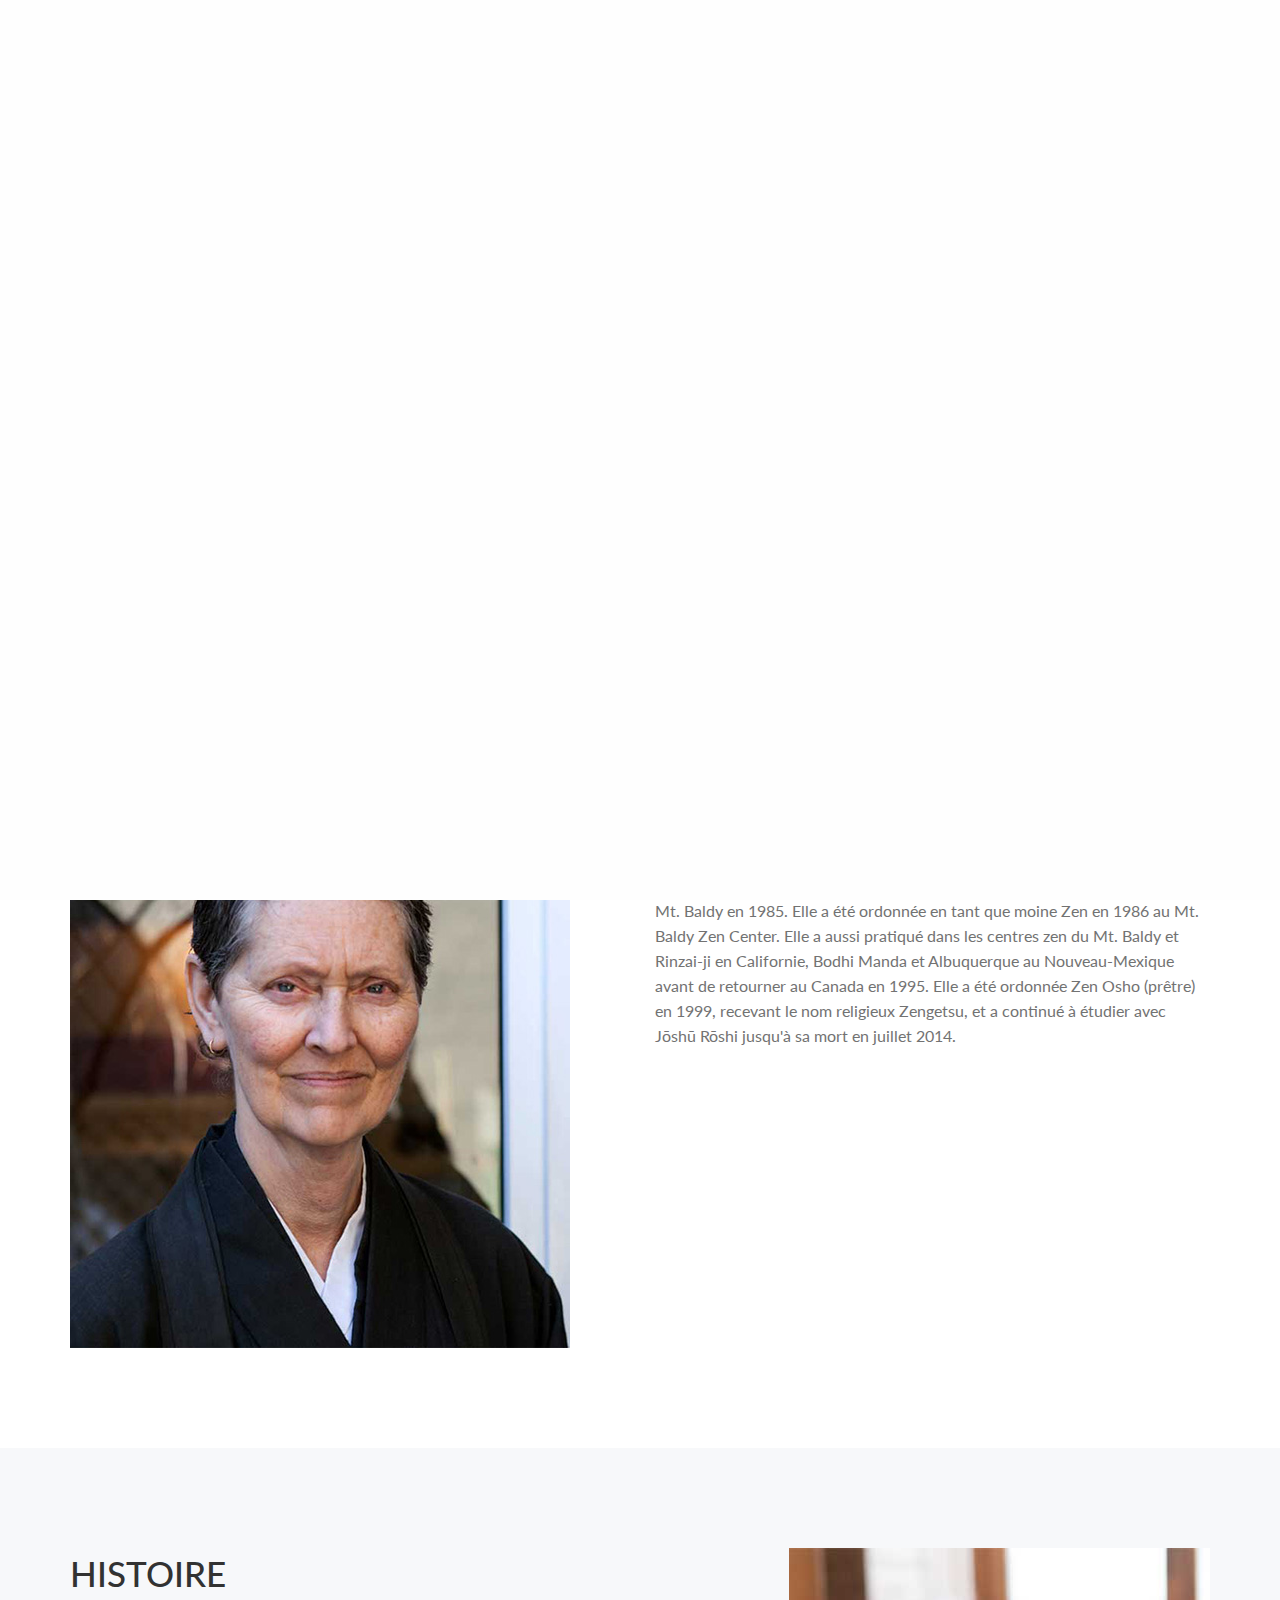
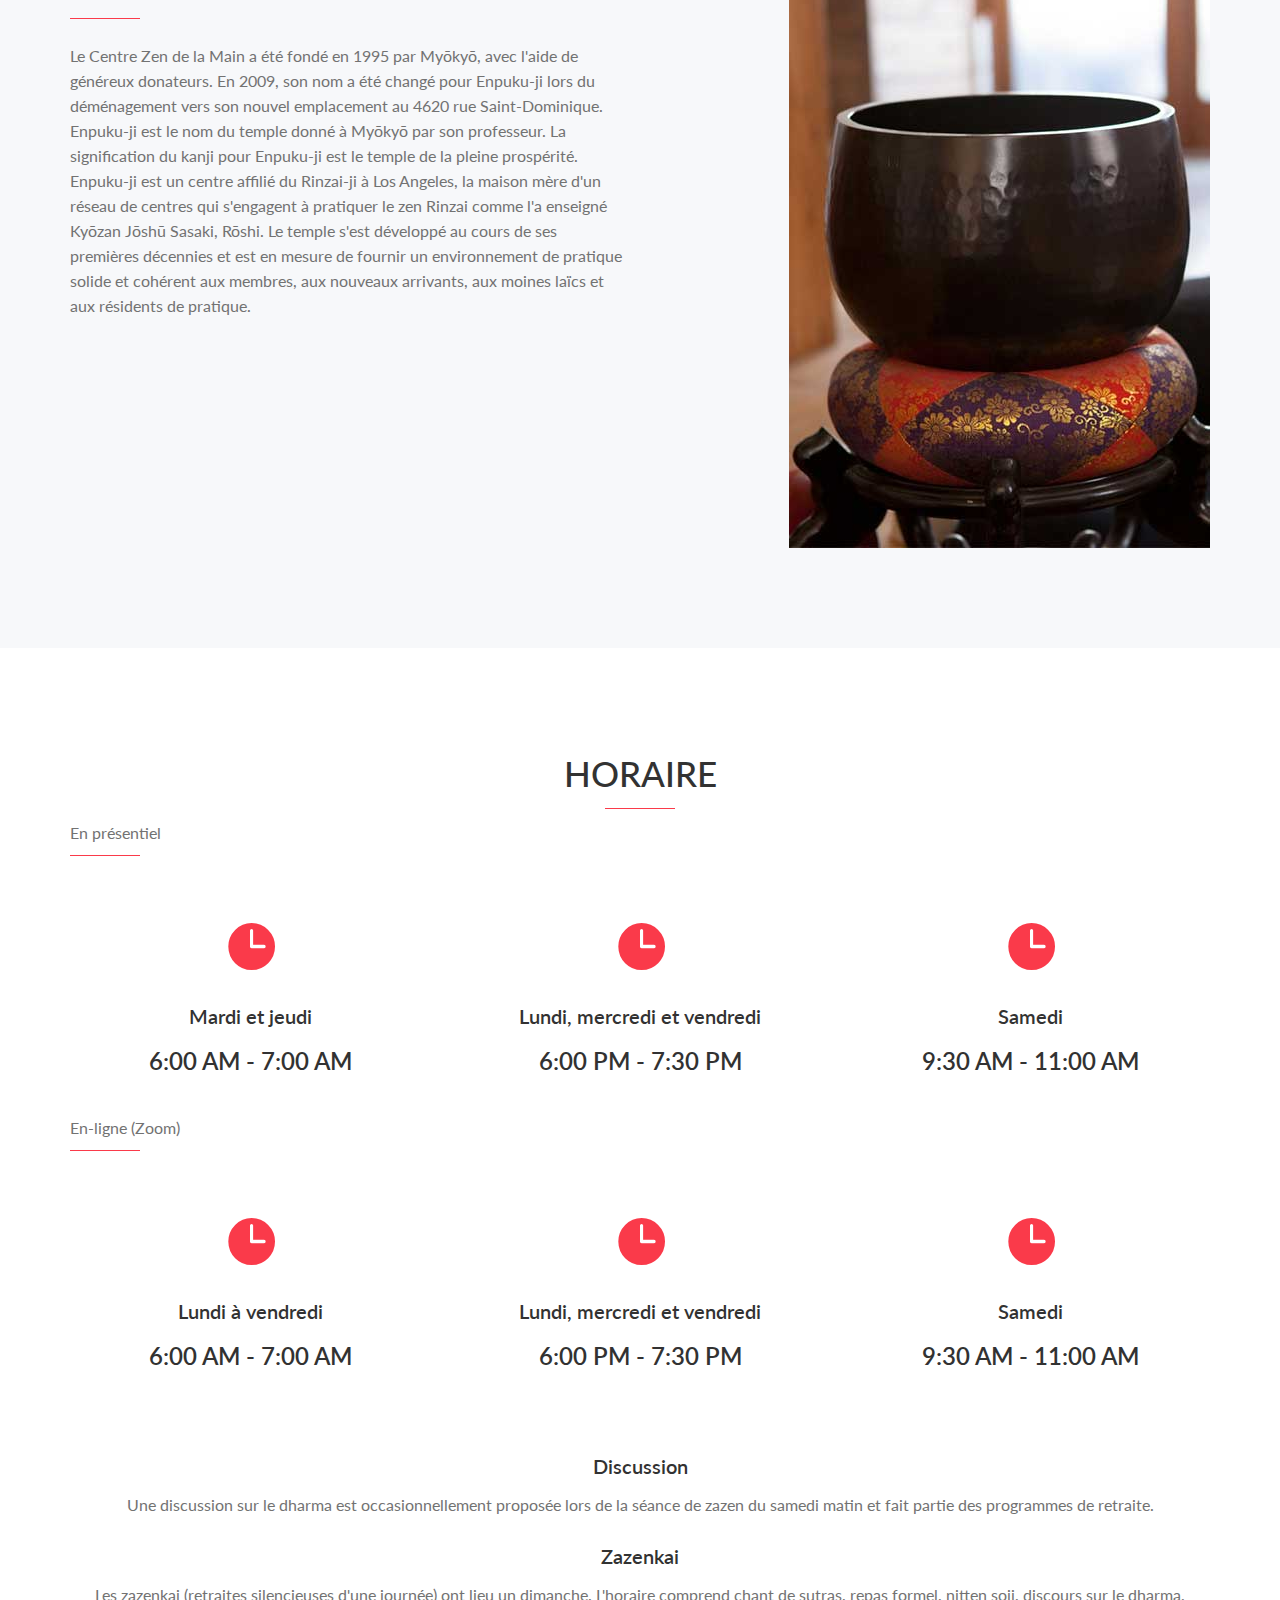
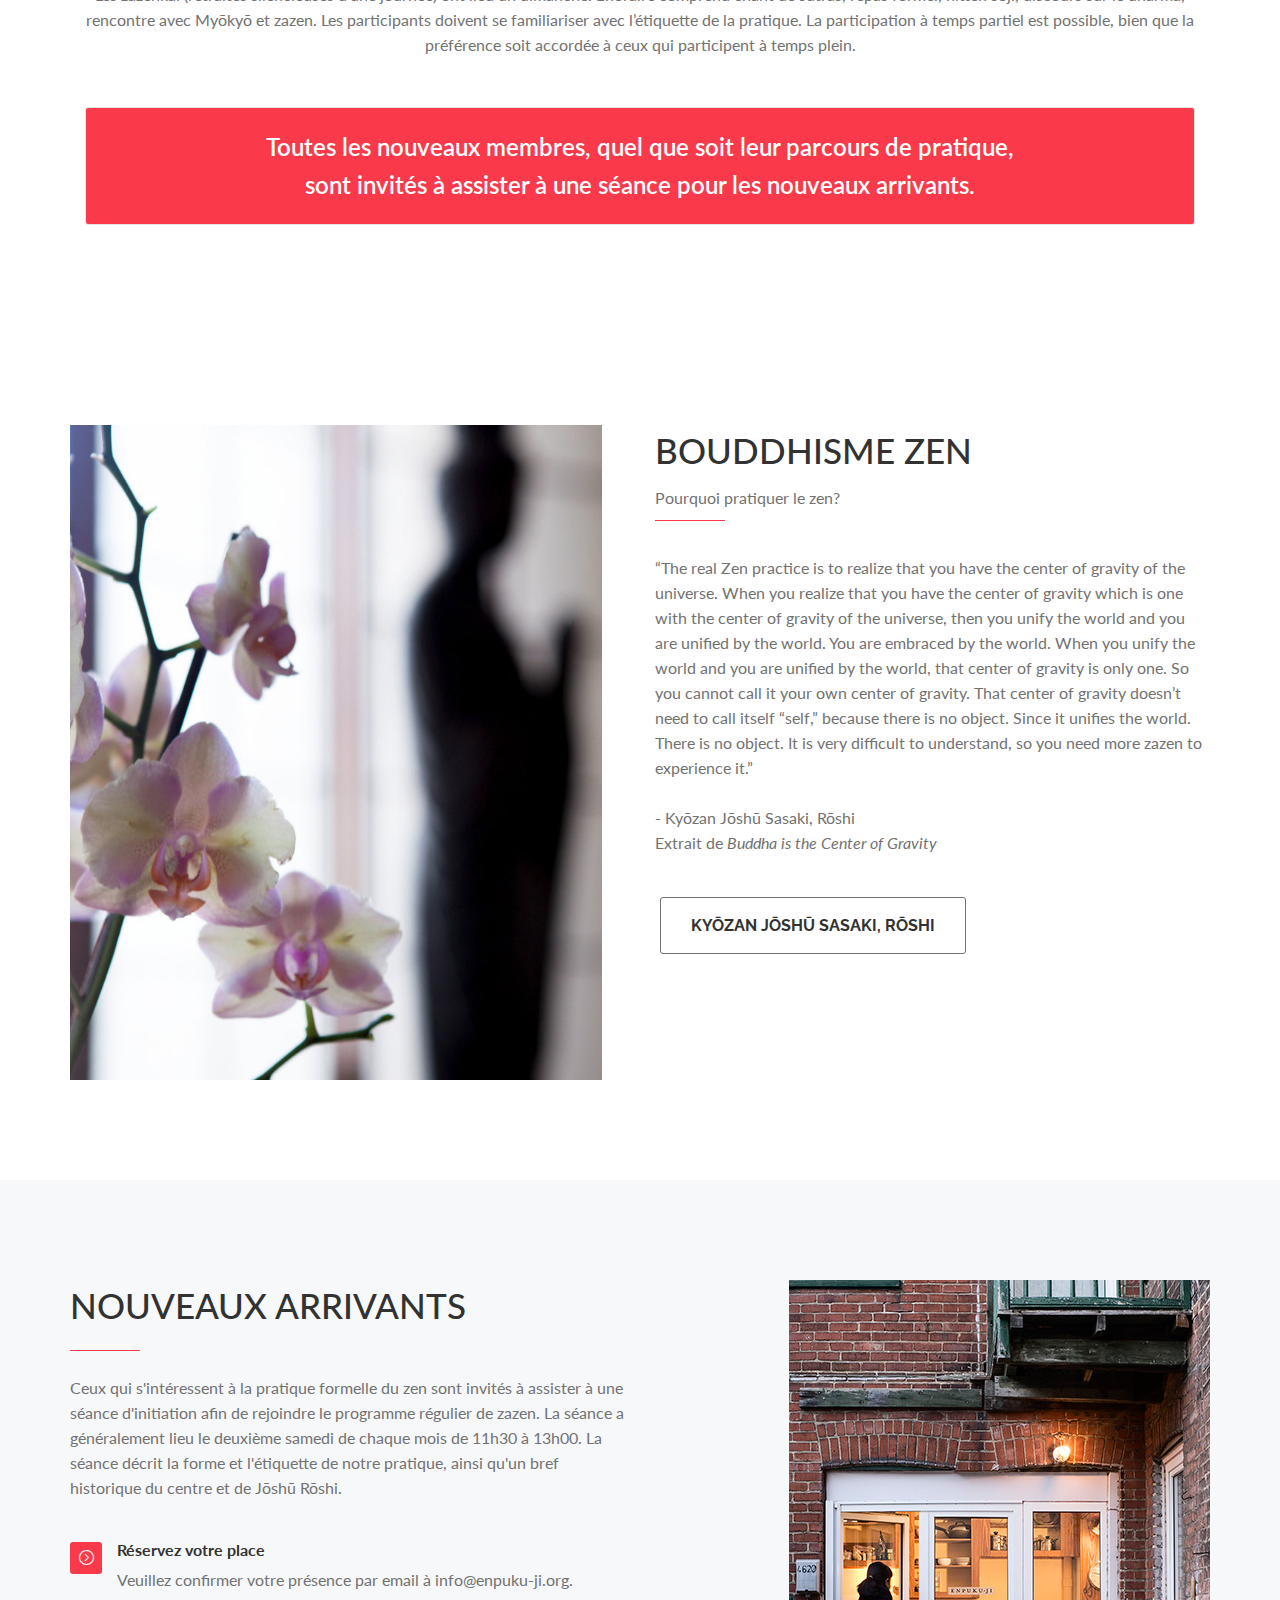
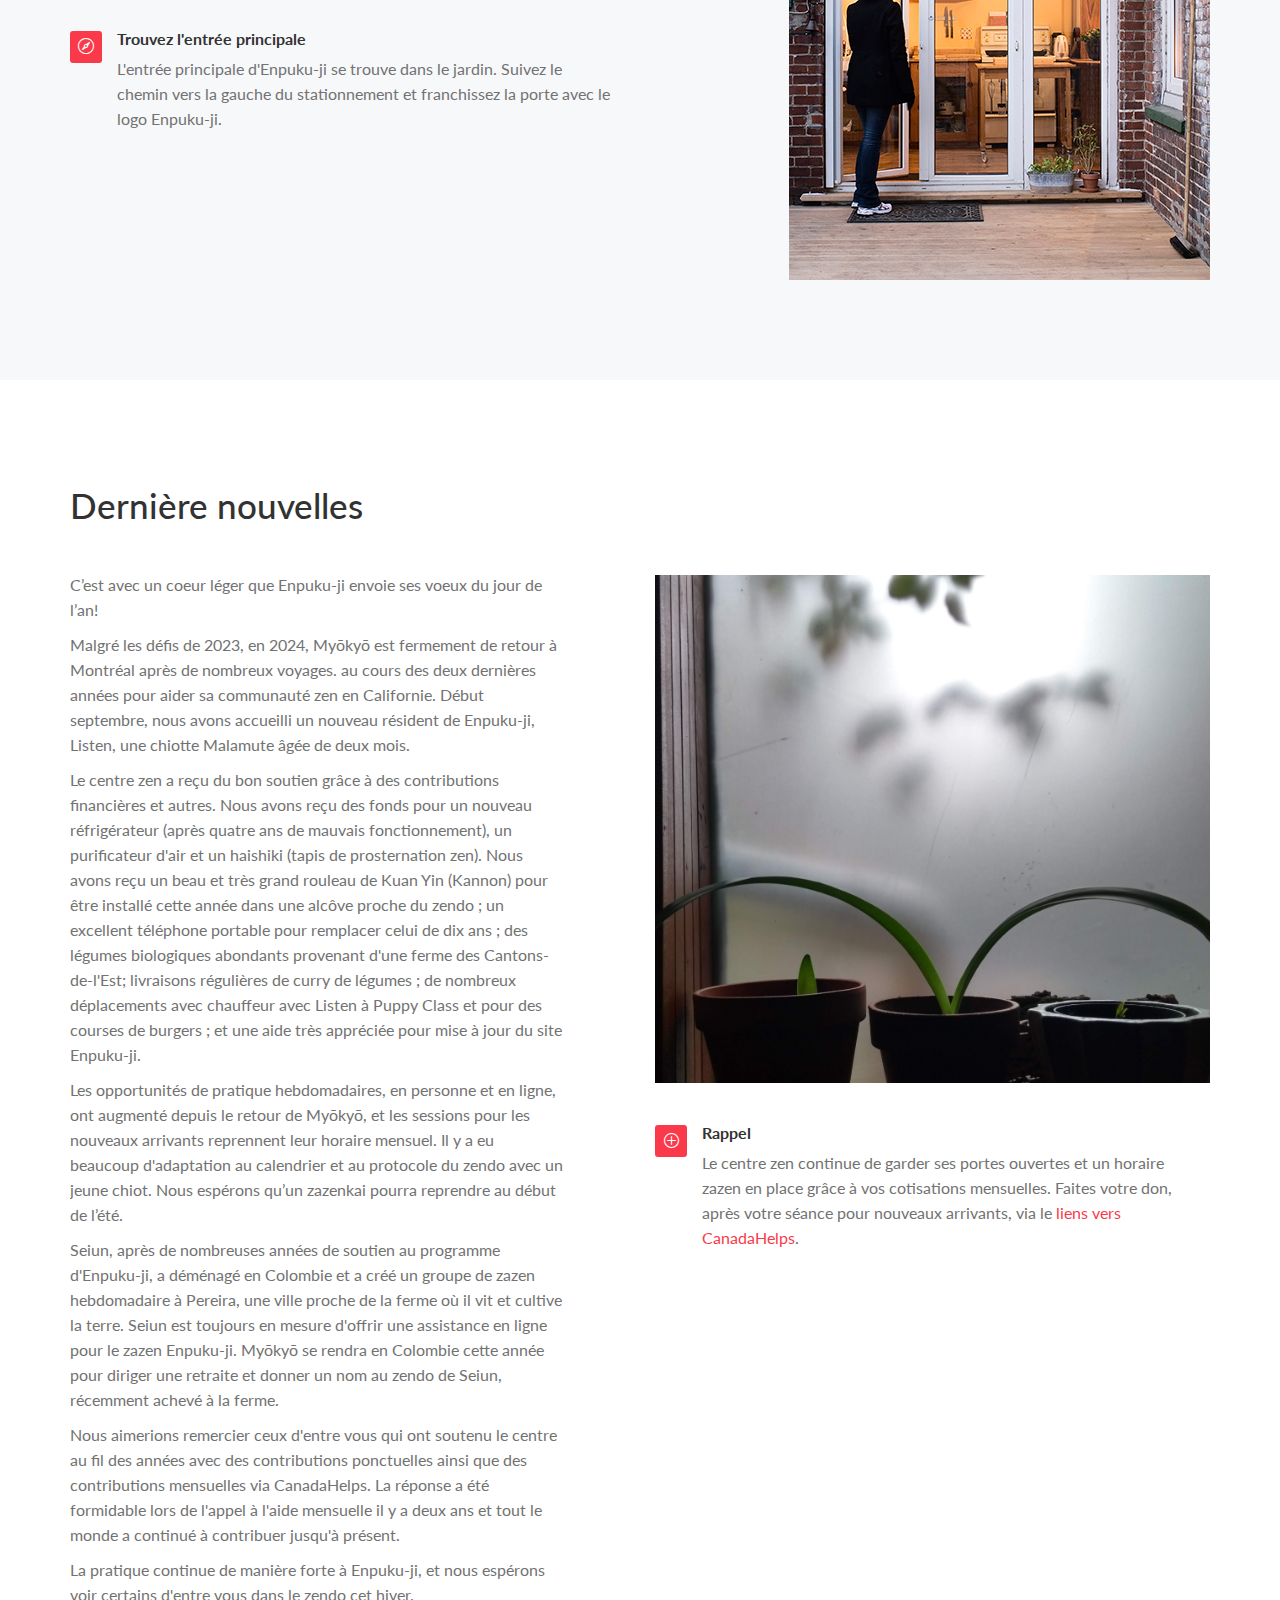
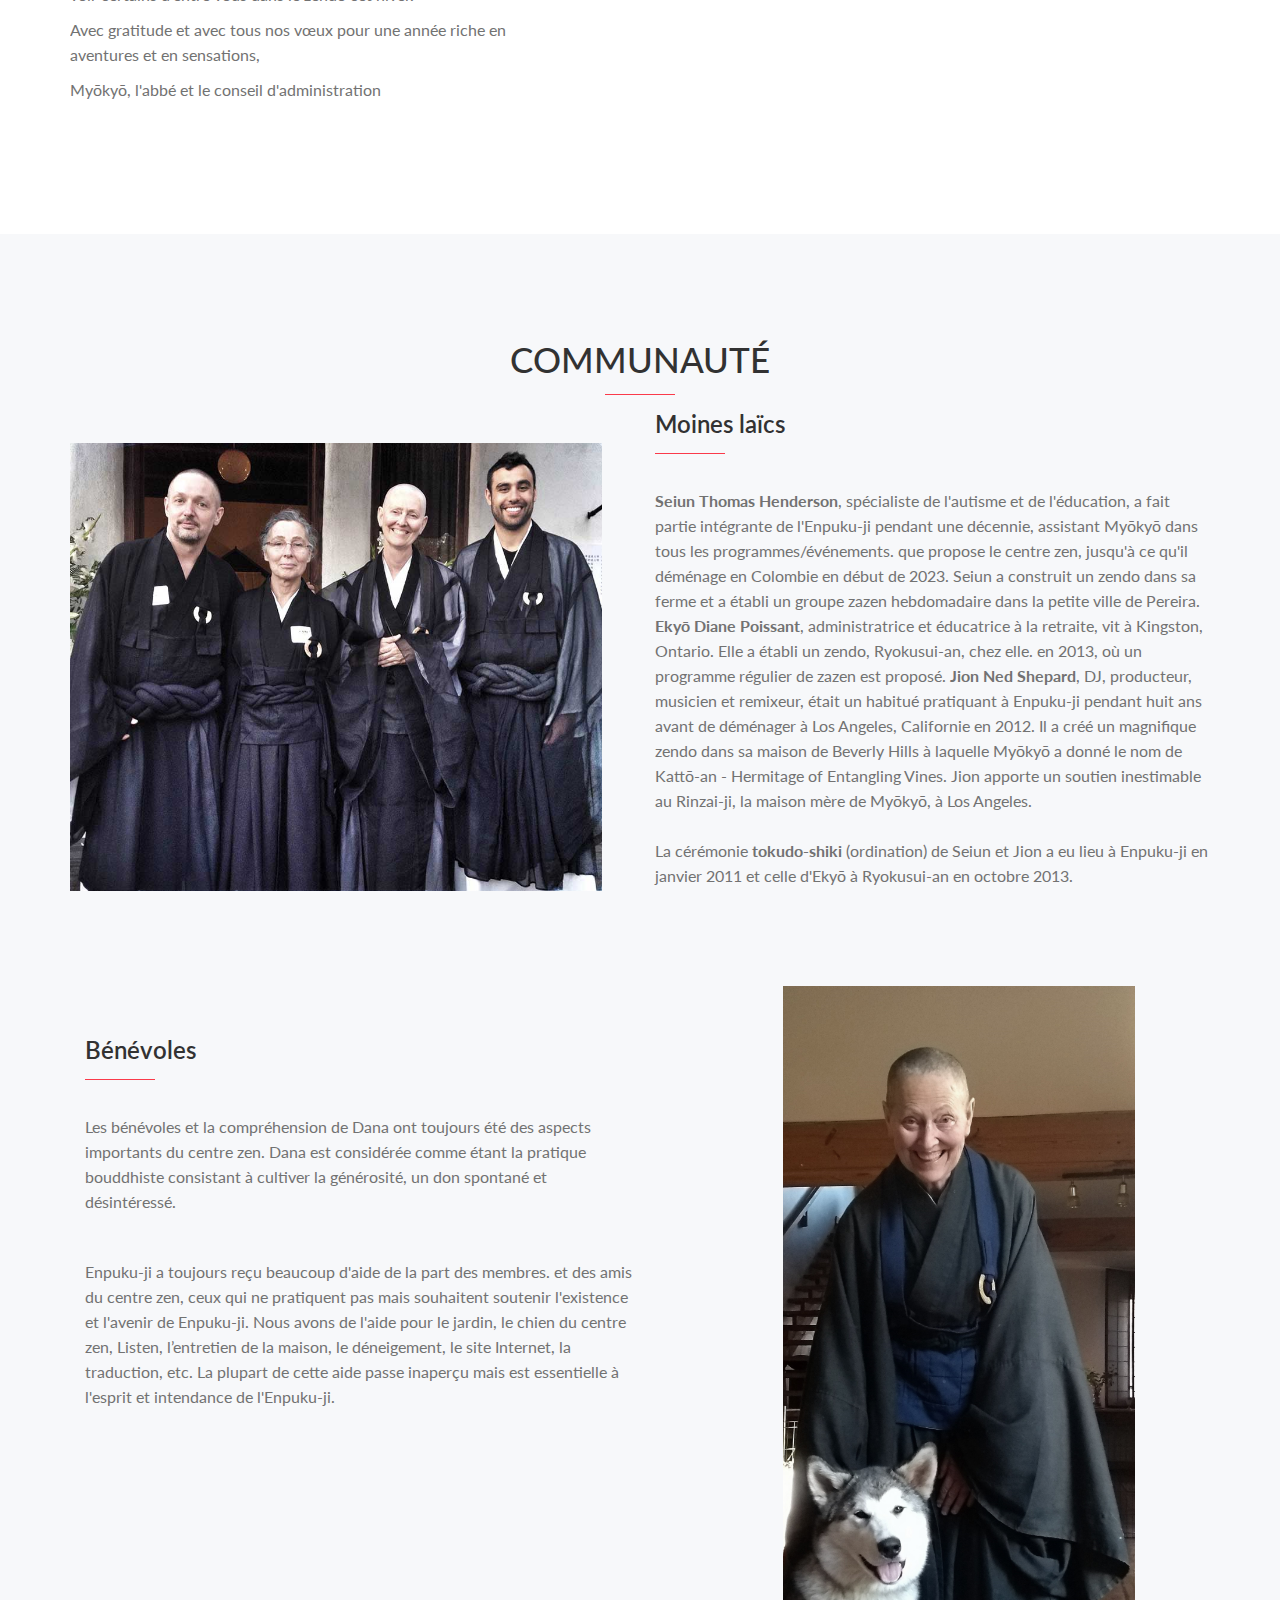
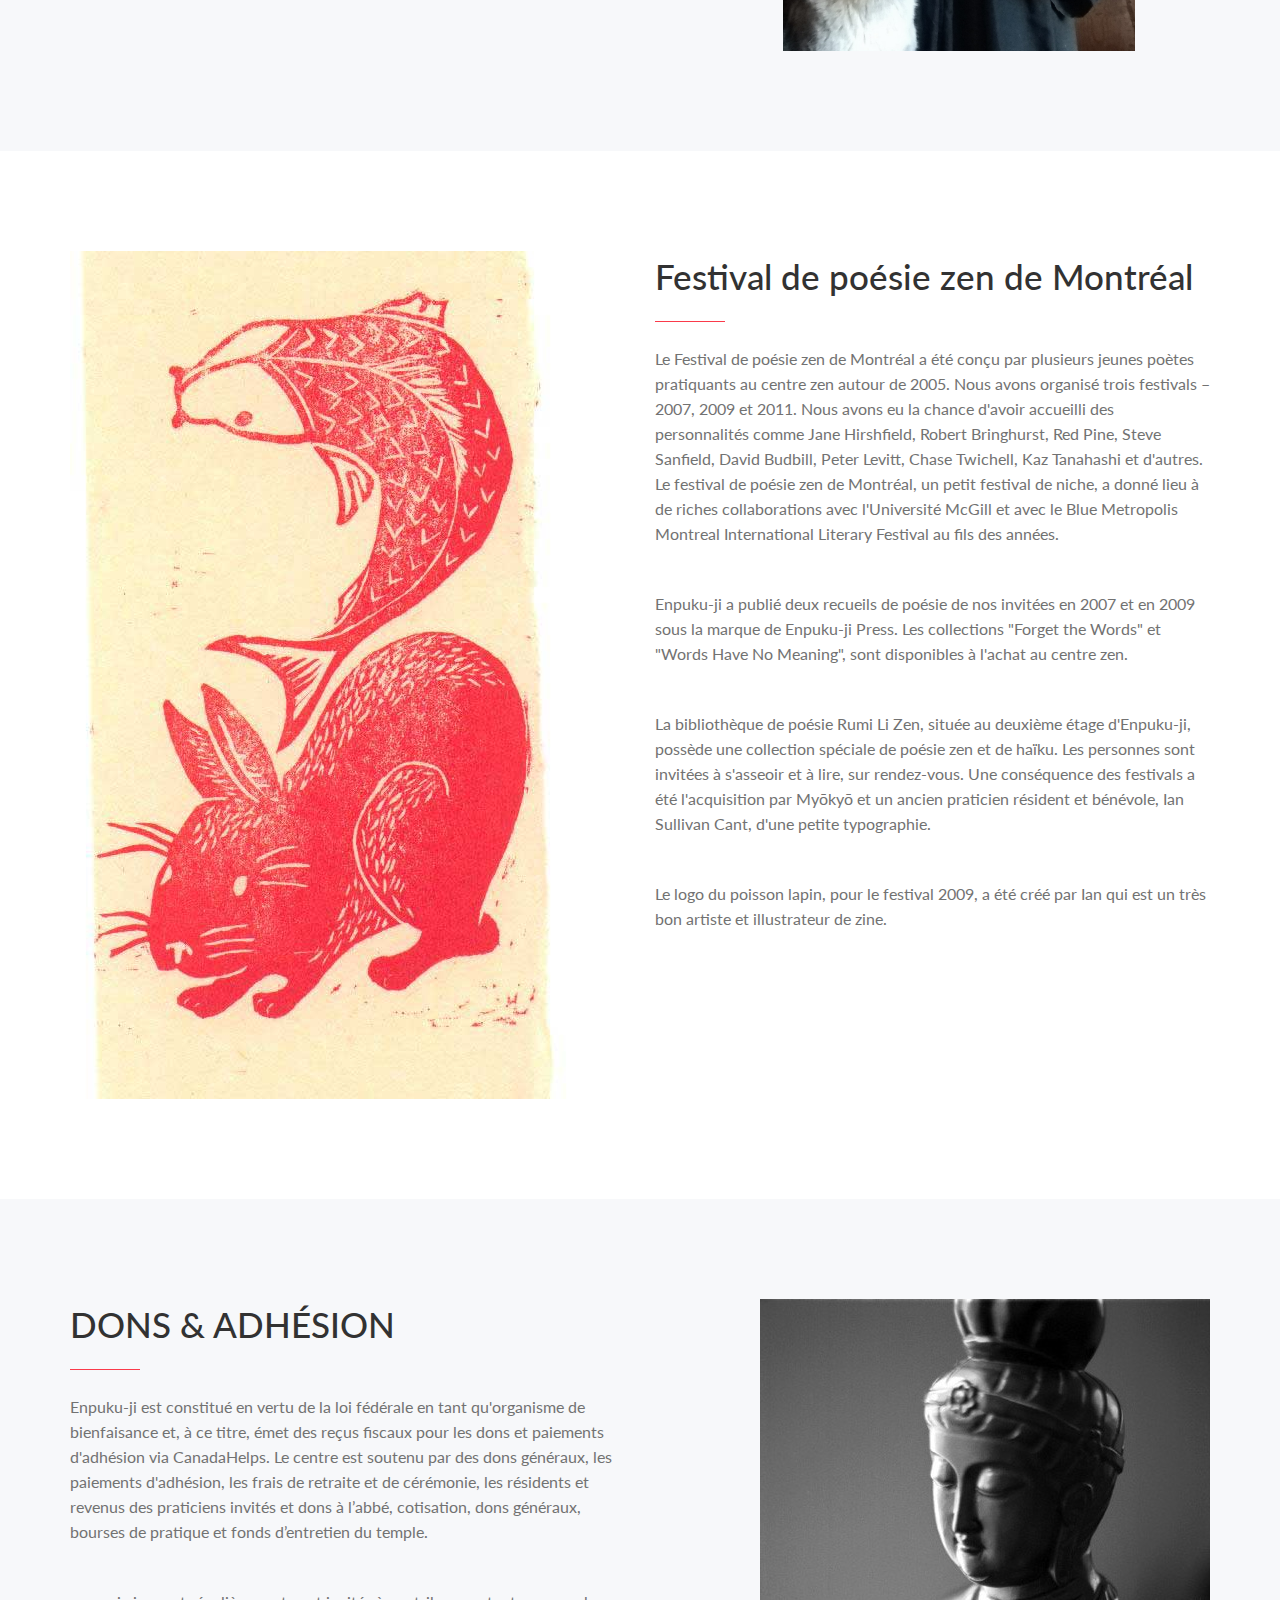
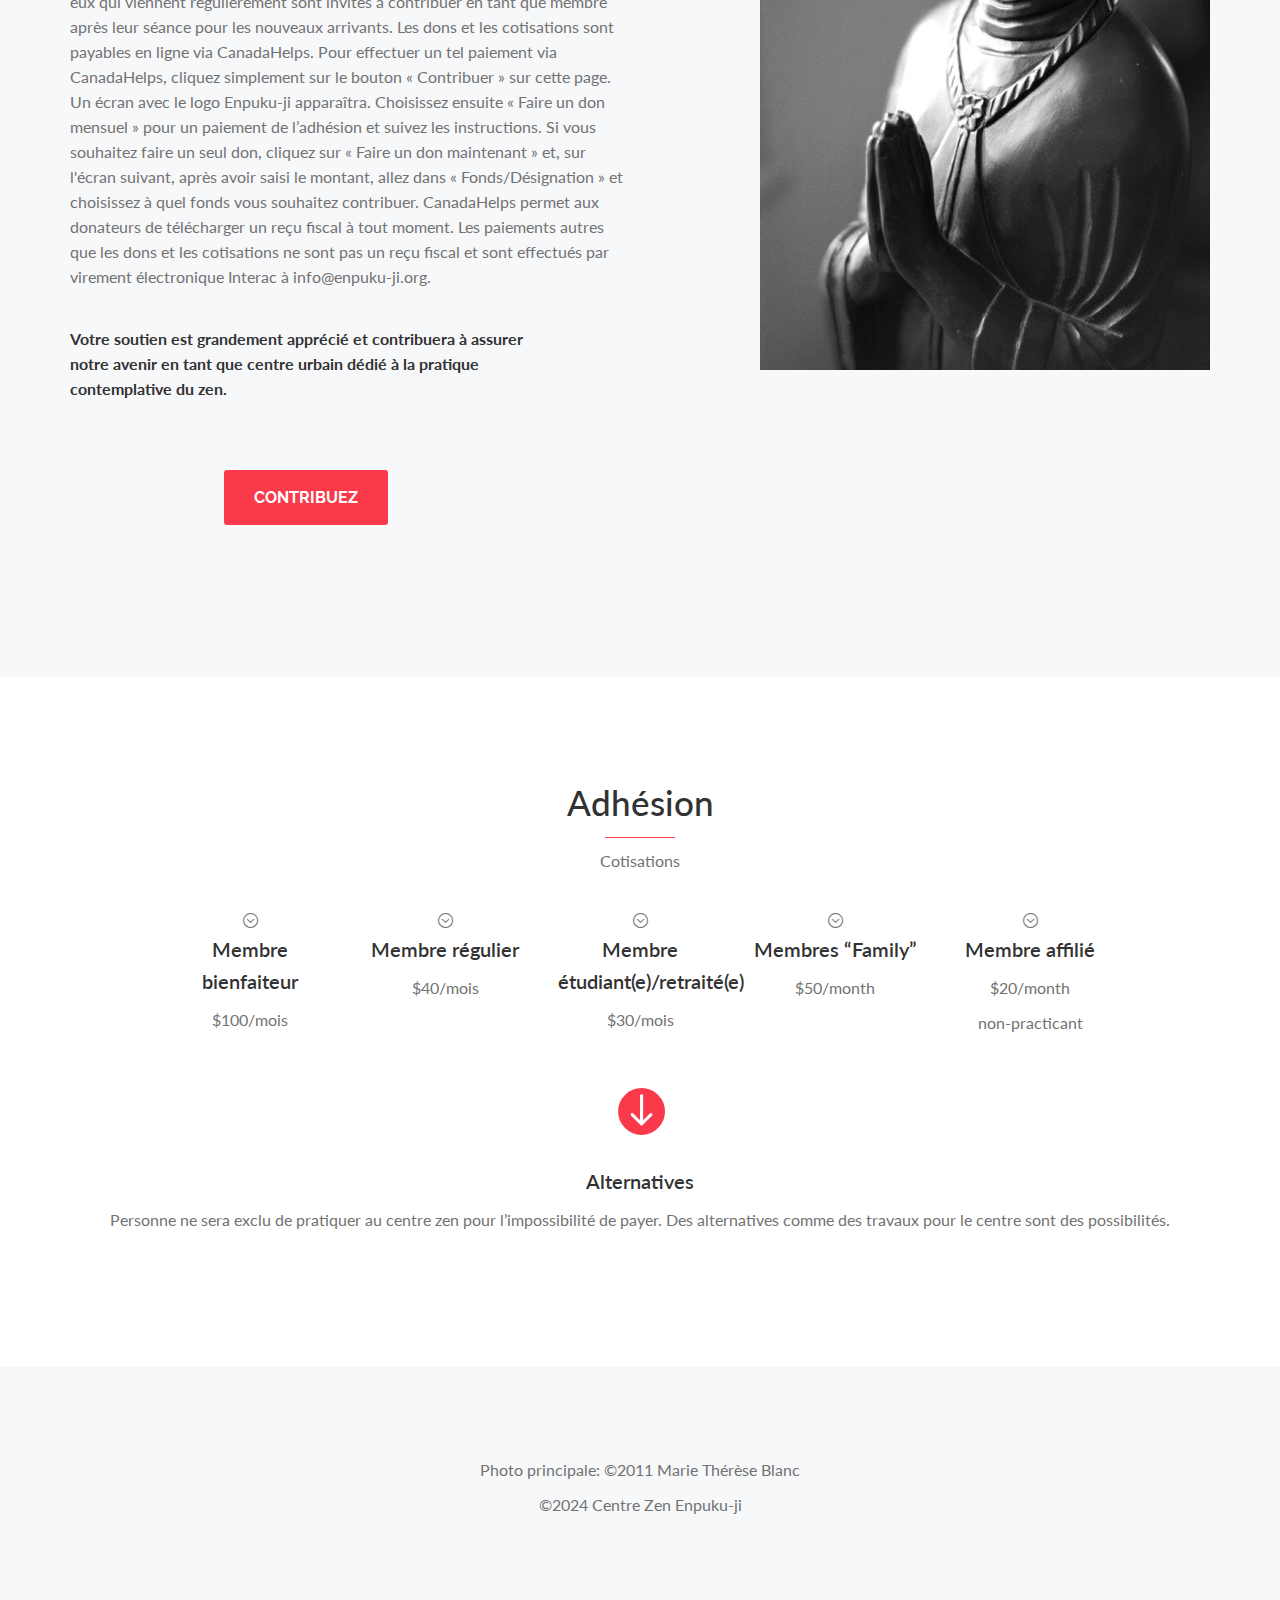
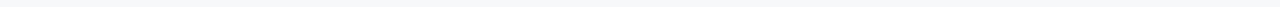
<file: fr/index.html>
<!doctype html>
<html lang="fr">
<head>
<meta charset="UTF-8">
<meta name="description" content="Enpuku-ji Zen Center Website">
<meta name="keywords" content="Enpuku-ji, Zen Center, Montreal, Myokyo">
<meta name="viewport" content="width=device-width, initial-scale=1, maximum-scale=1">

<!-- SITE TITLE -->
<title>Centre Zen Enpuku-ji Montréal</title>

<!-- =========================
      FAV AND TOUCH ICONS  
============================== -->
<link rel="icon" href="../images/favicon.ico">
<link rel="apple-touch-icon" href="../images/apple-touch-icon.png">
<link rel="apple-touch-icon" sizes="72x72" href="../images/apple-touch-icon-72x72.png">
<link rel="apple-touch-icon" sizes="114x114" href="../images/apple-touch-icon-114x114.png">

<!-- =========================
     STYLESHEETS   
============================== -->
<!-- BOOTSTRAP -->
<link rel="stylesheet" href="../css/bootstrap.min.css">

<!-- FONT ICONS -->
<!-- IonIcons -->
<link rel="stylesheet" href="../assets/ionicons/css/ionicons.css">

<!-- Font Awesome 
<link rel="stylesheet" href="assets/font-awesome/css/font-awesome.min.css">
-->

<!-- Elegant Icons -->
<link rel="stylesheet" href="../assets/elegant-icons/style.css">
<!--[if lte IE 7]><script src="assets/elegant-icons/lte-ie7.js"></script><![endif]-->



<!-- CAROUSEL AND LIGHTBOX -->
<link rel="stylesheet" href="../css/owl.theme.css">
<link rel="stylesheet" href="../css/owl.carousel.css">
<link rel="stylesheet" href="../css/nivo-lightbox.css">
<link rel="stylesheet" href="../css/nivo_themes/default/default.css">

<!-- COLORS -->
<link rel="stylesheet" href="../css/colors/red.css"> <!-- DEFAULT COLOR/ CURRENTLY USING -->

<!-- CUSTOM STYLESHEETS -->
<link rel="stylesheet" href="../css/styles.css">

<!-- RESPONSIVE FIXES -->
<link rel="stylesheet" href="../css/responsive.css">

<!--[if lt IE 9]>
			<script src="js/html5shiv.js"></script>
			<script src="js/respond.min.js"></script>
<![endif]-->

<!-- ****************
      After neccessary customization/modification, Please minify HTML/CSS according to http://browserdiet.com/en/ for better performance
     **************** -->
     
</head>

<body>
<!-- =========================
     PRE LOADER       
============================== -->
<div class="preloader">
  <div class="status">&nbsp;</div>
</div>

<!-- =========================
     HEADER   
============================== -->
<header id="home">

<!-- COLOR OVER IMAGE -->
<div class="color-overlay">
	
	<div class="navigation-header">
		
		<!-- STICKY NAVIGATION -->
		<div class="navbar navbar-inverse bs-docs-nav navbar-fixed-top sticky-navigation">
			<div class="container">
				<div class="navbar-header">
					
					<!-- LOGO ON STICKY NAV BAR -->
					<button type="button" class="navbar-toggle" data-toggle="collapse" data-target="#landx-navigation">
					<span class="sr-only">Toggle navigation</span>
					<span class="icon-bar"></span>
					<span class="icon-bar"></span>
					<span class="icon-bar"></span>
					</button>
					<a class="navbar-brand" href="http://enpuku-ji.org/"><img src="../images/Enpuku-ji_logo.jpg" alt="empuku-ji logo"></a>
					
				</div>
				
				<!-- NAVIGATION LINKS -->
				<div class="navbar-collapse collapse" id="landx-navigation">
					<ul class="nav navbar-nav  main-navigation">
						
						<li><a href="#home">Enpuku-ji</a></li>
						<li><a href="#section_buddhism">Bouddhisme zen</a></li>
						<li><a href="#section_newcomers">Initiation</a></li>
						<li><a href="#section_news">Journal</a></li>
						<li><a href="#section_community">Communauté</a></li>
						<li><a href="#section_contributions">Dons et adhésion</a></li>
						<li><a href="../index.html">English</a></li>
					</ul>
				</div>
				
			</div>
			<!-- /END CONTAINER -->
			
		</div>
		
		<!-- /END STICKY NAVIGATION -->
		

		<!-- /END ONLY LOGO ON HEADER -->
		
	</div>
	
	<!-- HEADING, FEATURES-->
	<div class="container">
		
		<div class="row">
			
			<div class="col-md-6">
			
			<!-- SCREENSHOT -->
			<div class="home-screenshot side-screenshot pull-left">
				<img src="../images/screenshots/4a.png" alt="enpuku-ji" class="img-responsive">
			</div>
			
		</div>
			
			<!-- RIGHT - HEADING AND TEXTS -->
			<div class="col-md-6 intro-section">
				
				<h2 class="intro text-left">
					<strong>Centre</strong> <span class="colored-text">RINZAI ZEN</span>
				</h2>
				
				<p class="sub-heading text-left">
					Enpuku-ji est un centre de pratique zen Rinzai situé dans un quartier animé de Montréal. Le centre fournit un programme quotidien de pratique zen dans le style et l'esprit d’enseignement de Kyōzan Jōshū Sasaki, Rōshi. Le moine et abbé résident est Zengetsu Myōkyō. En plus du programme régulier de zazen, le centre propose des retraites d'une journée, des sesshins de cinq jours, des cérémonies Bouddha et des cérémonies personnelles telles que des mariages et des mémoriaux.
				</p>
				
				<!-- CTA BUTTONS -->
				<div class="button-container">
				
				<a href="#section_abbess" class="btn secondary-button-white pull-left">Abbé</a>
				<a href="#section_history" class="btn secondary-button-white pull-left">Histoire</a>
				<a href="#section_schedule" class="btn standard-button pull-left">Horaire</a>
				
				</div>
				
			</div>

		</div>
		
	</div>
	<!-- /END HEADING, FEATURES AND REGISTRATION FORM CONTAINER -->
	
</div>

</header>

<!-- =========================
     SECTION ABBESS   
============================== -->
<section class="section3" id="section_abbess">

<div class="container">
	<div class="row">
		
		<div class="col-md-6">
			
			<!-- SCREENSHOT -->
			<div class="side-screenshot pull-left">
				<img src="../images/Abbess.jpg" alt="Feature" class="img-responsive">
			</div>
			
		</div>
		
		<div class="col-md-6">
			
			<!-- DETAILS WITH LIST -->
			<div class="brief text-left">
				
				<!-- HEADING -->
				<h2>L'ABBÉ</h2>
				<div class="colored-line pull-left">
				</div>
				
				<!-- TEXT -->
				<p>
					Myōkyō a commencé sa formation avec Jōshu Rōshi en 1980 et a déménagé au Mt. Baldy en 1985. Elle a été ordonnée en tant que moine Zen en 1986 au Mt. Baldy Zen Center. Elle a aussi pratiqué dans les centres zen du Mt. Baldy et Rinzai-ji en Californie, Bodhi Manda et Albuquerque au Nouveau-Mexique avant de retourner au Canada en 1995. 
					Elle a été ordonnée Zen Osho (prêtre) en 1999, recevant le nom religieux Zengetsu, et a continué à étudier avec Jōshū Rōshi jusqu'à sa mort en juillet 2014.
				</p>
				
			</div>
		</div> 
				
		
	</div> <!-- END ROW -->
	
</div> <!-- END CONTAINER -->

</section>


<!-- =========================
     SECTION HISTORY  
============================== -->
<section class="section2 bgcolor-2" id="section_history">
<div class="container">
	
	<div class="row">
		
		<div class="col-md-6">
			
			<!-- DETAILS WITH LIST -->
			<div class="brief text-left">
				
				<!-- HEADING -->
				<h2>HISTOIRE</h2>
				<div class="colored-line pull-left">
				</div>
				
				<!-- TEXT -->
				<p>
					Le Centre Zen de la Main a été fondé en 1995 par Myōkyō, avec l'aide de généreux donateurs. 
					En 2009, son nom a été changé pour Enpuku-ji lors du déménagement vers son nouvel emplacement au 4620 rue Saint-Dominique. 
					Enpuku-ji est le nom du temple donné à Myōkyō par son professeur. La signification du kanji pour Enpuku-ji est le temple de la pleine prospérité. 
					Enpuku-ji est un centre affilié du Rinzai-ji à Los Angeles, la maison mère d'un réseau de centres qui s'engagent à pratiquer le zen Rinzai comme l'a enseigné Kyōzan Jōshū Sasaki, Rōshi. Le temple s'est développé au cours de ses premières décennies et est en mesure de fournir un environnement de pratique solide et cohérent aux membres, aux nouveaux arrivants, aux moines laïcs et aux résidents de pratique.

				</p>
				
			
			</div>
		</div>
		
		<div class="col-md-6">
			<!-- SCREENSHOT -->
			<div class="side-screenshot2 pull-right">
				<img src="../images/Gong.jpg" alt="Feature" class="img-responsive">
			</div>
		</div>
		
	</div> <!-- END ROW -->
	
</div> <!-- END CONTAINER -->

</section>


<!-- =========================
     SECTION SCHEDULE  
============================== -->
<section class="section3" id="section_schedule">

<div class="container">
	
	<!-- SECTION HEADING -->
	
	<h2>HORAIRE</h2>
	
	<div class="colored-line">
	</div>
	
	
	<div class="sub-heading text-left" style="margin-top:1%"">
		En présentiel 
	</div>

	<div class="colored-line pull-left">
	</div>
	
	<div class="features text-middle">
		
		<!-- FEATURES ROW 1 -->
		<div class="row">
			
			<!-- SINGLE FEATURE BOX -->
			<div class="col-md-4">
				<div class="feature">
					<div class="icon">
						<span class="icon_clock"></span>
					</div>
					<h4>Mardi et jeudi</h4>
					<p>
						<h3>6:00 AM - 7:00 AM</h3>
					</p>
				</div>
			</div>
			
			<!-- SINGLE FEATURE BOX -->
			<div class="col-md-4">
				<div class="feature">
					<div class="icon">
						<span class="icon_clock"></span>
					</div>
					<h4>Lundi, mercredi et vendredi</h4>
					<p>
						<h3>6:00 PM - 7:30 PM</h3>
					</p>
				</div>
			</div>
			
			<!-- SINGLE FEATURE BOX -->
			<div class="col-md-4">
				<div class="feature">
					<div class="icon">
						<span class="icon_clock"></span>
					</div>
					<h4>Samedi</h4>
					<p>
						<h3>9:30 AM - 11:00 AM</h3>
					</p>
				</div>
			</div>
		</div>
	</div>
		
		<div class="sub-heading text-left">
			En-ligne (Zoom)
		</div>
		<div class="colored-line pull-left">
		</div>
		
		<div class="features">
			
			<!-- FEATURES ROW 1 -->
			<div class="row">
				
				<!-- SINGLE FEATURE BOX -->
				<div class="col-md-4">
					<div class="feature">
						<div class="icon">
							<span class="icon_clock"></span>
						</div>
						<h4>Lundi à vendredi</h4>
						<p>
							<h3>6:00 AM - 7:00 AM</h3>
						</p>
					</div>
				</div>
				
				<!-- SINGLE FEATURE BOX -->
				<div class="col-md-4">
					<div class="feature">
						<div class="icon">
							<span class="icon_clock"></span>
						</div>
						<h4>Lundi, mercredi et vendredi</h4>
						<p>
							<h3>6:00 PM - 7:30 PM</h3>
						</p>
					</div>
				</div>
				
				<!-- SINGLE FEATURE BOX -->
				<div class="col-md-4">
					<div class="feature">
						<div class="icon">
							<span class="icon_clock"></span>
						</div>
						<h4>Samedi</h4>
						<p>
							<h3>9:30 AM - 11:00 AM</h3>
						</p>
					</div>
				</div>
			</div>

		<!-- FEATURES ROW 2 -->
		<div class="row">
			
			<!-- SINGLE FEATURE BOX -->
			<div class="col-md-12">
				<div class="feature">
					<!-- <div class="icon">
						<span class="arrow_down_alt"></span>
					</div> -->
					<h4>Discussion</h4>
						<p>
							Une discussion sur le dharma est occasionnellement proposée lors de la séance de zazen du samedi matin et fait partie des programmes de retraite.
			
						</p>
						
						<h4 style="margin-top:2%">Zazenkai</h4>

						<p>

							Les zazenkai (retraites silencieuses d'une journée) ont lieu un dimanche. 
							L'horaire comprend chant de sutras, repas formel, nitten soji, discours sur le dharma, 
							rencontre avec Myōkyō et zazen. Les participants doivent se familiariser avec l’étiquette de la pratique. 
							La participation à temps partiel est possible, bien que la préférence soit accordée à ceux qui participent à temps plein.
	
					
						</p> 
<!-- BIG REd BOX -->
						<div class="col-md-12">
						<div class="package bgcolor-white">
						<div class="header color-bg">
						<h3>Toutes les nouveaux membres, quel que soit leur parcours de pratique, <br>

							sont invités à assister à une séance pour les nouveaux arrivants.</h3>
						</div><!-- / BIG REd BOX -->
					
				</div>
			</div>


		</div> 
	</div>
	
</div> <!-- /END CONTAINER -->


</section>

<!-- =========================
     ZEN BUDDHISM
============================== -->
<section class="section3" id="section_buddhism">

<div class="container">
	<div class="row">
		
		<div class="col-md-6">
			
			<!-- SCREENSHOT -->
			<div class="side-screenshot pull-left">
				<img src="../images/Flower.jpg" alt="Feature" class="img-responsive">
			</div>
			
		</div>
		
		<div class="col-md-6">
			
			<!-- DETAILS WITH LIST -->
			<div class="brief text-left">
				
				<!-- HEADING -->
				<h2>BOUDDHISME ZEN</h2>
	
				<div class="sub-heading">
				Pourquoi pratiquer le zen?
				</div>
				<div class="colored-line pull-left">
				</div>
				
				<!-- TEXT -->
				<p>
					“The real Zen practice is to realize that you have the

					center of gravity of the universe. When you realize

					that you have the center of gravity which is one with

					the center of gravity of the universe, then you unify

					the world and you are unified by the world. You are

					embraced by the world. When you unify the world

					and you are unified by the world, that center of

					gravity is only one. So you cannot call it your own

					center of gravity. That center of gravity doesn’t

					need to call itself “self,” because there is no object.

					Since it unifies the world. There is no object. It is

					very difficult to understand, so you need more zazen

					to experience it.”<br><br>

					- Kyōzan Jōshū Sasaki, Rōshi<br>
					Extrait de <i>Buddha is the Center of Gravity</i>
				</p>


				
				<!-- FEATURE LIST -->
				<ul class="feature-list-2">
					
					<!-- FEATURE -->
					<li>
					<a href="./Roshi.html" class="btn secondary-button pull-left">Kyōzan Jōshū Sasaki, Rōshi</a>
					</li>
					
				</ul>
			</div>
		</div> <!-- /END DETAILS WITH LIST -->
		
	</div> <!-- END ROW -->
	
</div> <!-- END CONTAINER -->

</section>

<!-- =========================
     SECTION NEWCOMERS 
============================== -->
<section class="section2 bgcolor-2" id="section_newcomers">
<div class="container">
	
	<div class="row">
		
		<div class="col-md-6">
			
			<!-- DETAILS WITH LIST -->
			<div class="brief text-left">
				
				<!-- HEADING -->
				<h2>NOUVEAUX ARRIVANTS</h2>
				<div class="colored-line pull-left">
				</div>
				
				<!-- TEXT -->
				<p>	
					Ceux qui s'intéressent à la pratique formelle du zen sont invités à assister à une séance d'initiation afin de rejoindre le programme régulier de zazen. La séance a généralement lieu le deuxième samedi de chaque mois de 11h30 à 13h00. 
					La séance décrit la forme et l'étiquette de notre pratique, ainsi qu'un bref historique du centre et de Jōshū Rōshi.
				</p>
				
				<!-- FEATURE LIST -->
				<ul class="feature-list-2">
									
					<!-- FEATURE -->
					<li>
					<!-- ICON -->
					<div class="icon-container pull-left">
						<span class="arrow_carrot-right_alt2"></span>
					</div>
					<!-- DETAILS -->
					<div class="details pull-left">
						<h6>Réservez votre place</h6>
						<p>
							Veuillez confirmer votre présence par email à info@enpuku-ji.org.</p>

					</div>
					</li>
					<!-- FEATURE -->
					<li>
					<!-- ICON -->
					<div class="icon-container pull-left">
						<span class="icon_compass_alt"></span>
					</div>
					<!-- DETAILS -->
					<div class="details pull-left">
						<h6>Trouvez l'entrée principale</h6>
						<p>
							L'entrée principale d'Enpuku-ji se trouve dans le jardin. Suivez le chemin vers la gauche du stationnement et franchissez la porte avec le logo Enpuku-ji.
						</p>
						
					</div>
					</li>
				</ul>
			</div>
		</div>
		
		<div class="col-md-6">
			<!-- SCREENSHOT -->
			<div class="side-screenshot2 pull-right">
				<img src="../images/Entrance_Zen.jpg" alt="Feature" class="img-responsive">
			</div>
		</div>
		
	</div> <!-- END ROW -->
	
</div> <!-- END CONTAINER -->

</section>


<!-- =========================
     NEWS
============================== -->
<section class="section3" id="section_news">

<div class="container">
	<div class="row">
							
		<div class="col-md-6">
			
			<!-- DETAILS WITH LIST -->
			<div class="brief text-left">
				
				<!-- HEADING -->
				<h2>Dernière nouvelles</h2>		
				
				<!-- FEATURE LIST -->
				<ul class="feature-list-2">
					<!-- FEATURE -->
					<!-- DETAILS -->
					<li>
					
					<div class="details pull-left">
						
						<p>C’est avec un coeur léger que Enpuku-ji envoie ses voeux du jour de l’an! </p><p>

							Malgré les défis de 2023, en 2024, Myōkyō est fermement de retour à Montréal après de nombreux voyages. au cours des deux dernières années pour aider sa communauté zen en Californie. 
							Début septembre, nous avons accueilli un nouveau résident de Enpuku-ji, Listen, une chiotte Malamute âgée de deux mois.
							
						</p><p>Le centre zen a reçu du bon soutien grâce à des contributions financières et autres. 
								Nous avons reçu des fonds pour un nouveau réfrigérateur (après quatre ans de mauvais fonctionnement), un purificateur d'air et un haishiki (tapis de prosternation zen). Nous avons reçu un beau et très grand rouleau de Kuan Yin (Kannon) pour être installé cette année dans une alcôve proche du zendo ; un excellent téléphone portable pour remplacer celui de dix ans ; des légumes biologiques abondants provenant d'une ferme des Cantons-de-l'Est; livraisons régulières de curry de légumes ; 
								de nombreux déplacements avec chauffeur avec Listen à Puppy Class et pour des courses de burgers ; 
								et une aide très appréciée pour mise à jour du site Enpuku-ji.
							 
							</p>
							
							<p>Les opportunités de pratique hebdomadaires, en personne et en ligne, ont augmenté depuis le retour de Myōkyō, et les sessions pour les nouveaux arrivants reprennent leur horaire mensuel. Il y a eu beaucoup d'adaptation au calendrier et au protocole du zendo avec un jeune chiot. 
								Nous espérons qu’un zazenkai pourra reprendre au début de l’été.
							
							</p>
							<p>Seiun, après de nombreuses années de soutien au programme d'Enpuku-ji, a déménagé en Colombie et a créé un groupe de zazen hebdomadaire à Pereira, une ville proche de la ferme où il vit et cultive la terre. Seiun est toujours en mesure d'offrir une assistance en ligne pour le zazen Enpuku-ji. 
								Myōkyō se rendra en Colombie cette année pour diriger une retraite et donner un nom au zendo de Seiun, récemment achevé à la ferme.
							</p><p>Nous aimerions remercier ceux d'entre vous qui ont soutenu le centre au fil des années avec des contributions ponctuelles ainsi que des contributions mensuelles via CanadaHelps. 
								La réponse a été formidable lors de l'appel à l'aide mensuelle il y a deux ans et tout le monde a continué à contribuer jusqu'à présent.
							</p><p>La pratique continue de manière forte à Enpuku-ji, et nous espérons voir certains d'entre vous dans le zendo cet hiver.
							
							
							</p><p>Avec gratitude et avec tous nos vœux pour une année  riche en aventures et en sensations,
							
							</p><p> Myōkyō, l'abbé et le conseil d'administration
							
							  </p>
					
					
					
					</div>
					</li>
		
								
						
				
				</ul>
			</div>  
		</div> 
						<!-- /END DETAILS WITH LIST -->
		
			
	  <div class="col-md-6">
			
			<!-- DETAILS WITH LIST -->
		<div class="brief text-left">
				
				<!-- HEADING -->
				<h2>&nbsp;</h2>

				<p> <img src="../images/plant.jpg" style="max-width:100%; max-height:100%" alt="Enpuku-ji apple tree, with reluctant apples..."> </p>	
				
				
				<!-- FEATURE LIST -->
				<ul class="feature-list-2">
					
					<!-- FEATURE -->
					<li>
						
						<!-- ICON -->
					<div class="icon-container pull-left">
						<span class="icon_plus_alt2"></span>
					</div> 
					
					<!-- DETAILS -->
					<div class="details pull-left">
						<h6>Rappel</h6>
						<p>
							Le centre zen continue de garder ses portes ouvertes et un horaire zazen en place grâce à vos cotisations mensuelles. 
							Faites votre don, après votre séance pour nouveaux arrivants, via le 
							<a href="https://www.canadahelps.org/en/charities/enpuku-jicentre-zen-de-la-main/" target="_blank">liens vers CanadaHelps</a>.
						</p>
					</div>
					</li>
				</ul>
					
					
					
					
		
	    
	  </div> 
		<!-- END ROW -->

		
		
	</div> <!-- END ROW -->
	
</div> <!-- END CONTAINER -->
</section>

<!-- =========================
     COMMUNITY  
============================== -->
<section class="section2 bgcolor-2" id="section_community">

<div class="container">
	<div class="row">

<!-- DETAILS WITH LIST -->
			<div class="brief text-middle">
				
			<!-- HEADING -->
			<h2>COMMUNAUTÉ</h2>	
			<div class="colored-line pull-middle">
		</div>
		</div>
	
	<div class="col-md-6">
		<h3>&nbsp;</h3>
		<!-- SCREENSHOT -->
		<div class="side-screenshot pull-left">
			<img src="../images/monks.jpg" alt="Feature" class="img-responsive">
		</div>
		
	</div>
	
	<div class="col-md-6">
		
		<!-- DETAILS WITH LIST -->
		<div class="brief text-left">
			
			<!-- HEADING -->
			<h3>Moines laïcs</h3>
			<div class="colored-line pull-left">
			</div>
					<!-- TEXT -->
					<p>
						<strong>Seiun Thomas Henderson</strong>, spécialiste de l'autisme et de l'éducation, a fait partie intégrante de l'Enpuku-ji pendant une décennie, assistant Myōkyō dans tous les programmes/événements. que propose le centre zen, jusqu'à ce qu'il déménage en Colombie en début de 2023. 
						Seiun a construit un zendo dans sa ferme et a établi un groupe zazen hebdomadaire dans la petite ville de Pereira.
						
						<strong>Ekyō Diane Poissant</strong>, administratrice et éducatrice à la retraite, vit à Kingston, Ontario. 
						Elle a établi un zendo, Ryokusui-an, chez elle. en 2013, où un programme régulier de zazen est proposé.
						
						<strong>Jion Ned Shepard</strong>, DJ, producteur, musicien et remixeur, était un habitué pratiquant à Enpuku-ji pendant huit ans avant de déménager à Los Angeles, Californie en 2012. 
						Il a créé un magnifique zendo dans sa maison de Beverly Hills à laquelle Myōkyō a donné le nom de Kattō-an - Hermitage of Entangling Vines. Jion apporte un soutien inestimable au Rinzai-ji, la maison mère de Myōkyō, à Los Angeles.
						
						<br><br>
						La cérémonie <strong>tokudo-shiki</strong> (ordination) de Seiun et Jion a eu lieu à Enpuku-ji en janvier 2011 et celle d'Ekyō à Ryokusui-an en octobre 2013.
						
						</p><br><br>
			
			
		</div>
	</div> <!-- /END DETAILS WITH LIST -->
	
</div> <!-- END ROW -->

</div> <!-- END CONTAINER -->

<div class="container">

	<div class="container">
	
		<div class="row">
			
			<div class="col-md-6">
				
				<!-- DETAILS WITH LIST -->
				<div class="brief text-left">
					
					<!-- HEADING -->
					<h3 style="margin-top:15%;">Bénévoles</h3>
					<div class="colored-line pull-left">
					</div>
					
					<!-- TEXT -->
					<p>	
						Les bénévoles et la compréhension de Dana ont toujours été des aspects importants du centre zen. 
						Dana est considérée comme étant la pratique bouddhiste consistant à cultiver la générosité, un don spontané et désintéressé.
						
						</p>
						
						<p> 
							Enpuku-ji a toujours reçu beaucoup d'aide de la part des membres. et des amis du centre zen, ceux qui ne pratiquent pas mais souhaitent soutenir l'existence et l'avenir de Enpuku-ji. Nous avons de l'aide pour le jardin, le chien du centre zen, Listen, l’entretien de la maison, le déneigement, le site Internet, la traduction, etc. 
							La plupart de cette aide passe inaperçu mais est essentielle à l'esprit et intendance de l'Enpuku-ji.
	
					</p>
					
				</div>
			</div>

	<div class="col-md-6">
		<!-- SCREENSHOT -->
		<h3>&nbsp;</h3>
		<div class="side-screenshot2 pull-right">
			<img src="../images/listen.jpg" alt="Feature" style="max-width:66%">
		</div>
	</div>
	
</div> <!-- END ROW -->

</div> <!-- END CONTAINER -->

</section>

<!-- =========================
     SECTION FESTIVAL  
============================== -->
<section class="section3" id="section_festival">

<div class="container">
	<div class="row">
		
		<div class="col-md-6">
			
			<!-- SCREENSHOT -->
			<div class="side-screenshot pull-left">
				<img src="../images/rabbitfishy.jpg" alt="Feature" class="img-responsive">
			</div>
			
		</div>
		
		<div class="col-md-6">
			
			<!-- DETAILS WITH LIST -->
			<div class="brief text-left">
				
					<!-- HEADING -->
					<h2>Festival de poésie zen de Montréal</h2>
					<div class="colored-line pull-left">
					</div>
					
					<!-- TEXT -->
					<p>
						Le Festival de poésie zen de Montréal a été conçu par plusieurs jeunes poètes pratiquants au centre zen autour de 2005. Nous avons organisé trois festivals – 2007, 2009 et 2011. 
						Nous avons eu la chance d'avoir accueilli des personnalités comme Jane Hirshfield, Robert Bringhurst, Red Pine, Steve Sanfield, David Budbill, Peter Levitt, Chase Twichell, Kaz Tanahashi et d'autres. Le festival de poésie zen de Montréal, un petit festival de niche, a donné lieu à de riches collaborations avec l'Université McGill et avec le Blue Metropolis Montreal International Literary Festival au fils des années.
</p>
<p>

	Enpuku-ji a publié deux recueils de poésie de nos invitées en 2007 et en 2009 sous la marque de Enpuku-ji Press. 
	Les collections "Forget the Words" et "Words Have No Meaning", sont disponibles à l'achat au centre zen.
</p>

<p>

	La bibliothèque de poésie Rumi Li Zen, située au deuxième étage d'Enpuku-ji, possède une collection spéciale de poésie zen et de haïku. Les personnes sont invitées à s'asseoir et à lire, sur rendez-vous. 
	Une conséquence des festivals a été l'acquisition par Myōkyō et un ancien praticien résident et bénévole, Ian Sullivan Cant, d'une petite typographie.
</p>
					<p>
						Le logo du poisson lapin, pour le festival 2009, a été créé par Ian qui est un très bon artiste et illustrateur de zine.
					</p>
					
				</div>
			</div> <!-- /END DETAILS WITH LIST -->
			
		</div> <!-- END ROW -->
		
	</div> <!-- END CONTAINER -->
	
	</section>

<!-- =========================
     SECTION GIVING & MEMBERSHIP
============================== -->
<section class="section2 bgcolor-2" id="section_contributions">
<div class="container">
	
	<div class="row">
		
		<div class="col-md-6">
			
			<!-- DETAILS WITH LIST -->
			<div class="brief text-left">
				
				<!-- HEADING -->
				<h2>DONS & ADHÉSION</h2>
				<div class="colored-line pull-left">
				</div>
				
				<!-- TEXT -->
					<p>	
						Enpuku-ji est constitué en vertu de la loi fédérale en tant qu'organisme de bienfaisance et, à ce titre, émet des reçus fiscaux pour les dons et paiements d'adhésion via CanadaHelps. 
						Le centre est soutenu par des dons généraux, les paiements d'adhésion, les frais de retraite et de cérémonie, les résidents et revenus des praticiens invités et dons à l’abbé, cotisation, dons généraux, bourses de pratique et fonds d’entretien du temple.
					</p>
					<p>
						eux qui viennent régulièrement sont invités à contribuer en tant que membre après leur séance pour les nouveaux arrivants. 
						Les dons et les cotisations sont payables en ligne via CanadaHelps. 
						Pour effectuer un tel paiement via CanadaHelps, cliquez simplement sur le bouton « Contribuer » sur cette page. 
						Un écran avec le logo Enpuku-ji apparaîtra. Choisissez ensuite « Faire un don mensuel » pour un paiement de l’adhésion et suivez les instructions. Si vous souhaitez faire un seul don, cliquez sur « Faire un don maintenant » et, sur l'écran suivant, après avoir saisi le montant, allez dans « Fonds/Désignation » et choisissez à quel fonds vous souhaitez contribuer. CanadaHelps permet aux donateurs de télécharger un reçu fiscal à tout moment. 
						Les paiements autres que les dons et les cotisations ne sont pas un reçu fiscal et sont effectués par virement électronique Interac à info@enpuku-ji.org.
					</p>
				
				<!-- FEATURE LIST -->
				<ul class="feature-list-2">
					<!-- FEATURE -->

					<li><div class="details pull-left">
						<h6>Votre soutien est grandement apprécié et contribuera à assurer notre avenir en tant que centre urbain dédié à la pratique contemplative du zen.</h6>
					</div>
					</li>
					<li>
					<!-- CTA BUTTONS -->
				<div id="cta-6" class="button-container col-md-6 col-md-offset-3">
				<a href="https://www.canadahelps.org/fr/charities/enpuku-jicentre-zen-de-la-main/" target="_blank" class="btn standard-button pull-left">CONTRIBUEZ</a>
				
				</div>
					</li>
					
					
				</ul>
			</div>
		</div>
		
		<div class="col-md-6">
			<!-- SCREENSHOT -->
			<div class="side-screenshot2 pull-right">
				<img src="../images/kuanyin.jpg" alt="Feature" class="img-responsive">
			</div>
		</div>
		
	</div> <!-- END ROW -->
	
</div> <!-- END CONTAINER -->

</section>

<!-- =========================
     MEMBERSHIP 
============================== -->
<section class="section3" id="section_membership">

<div class="container">
	
	<!-- SECTION HEADING -->
	
	<h2>Adhésion</h2>
	
	<div class="colored-line">
	</div>
	
	<div class="sub-heading">
		Cotisations
	</div>
	
	<div class="features">
		
		<!-- FEATURES ROW 1 -->
		<div class="row">
			<!-- SINGLE FEATURE BOX -->
			<div class="col-md-1">
				<div class="feature">
					<div class="icon">
						<span class=" "></span>
					</div>
					<h4></h4>
					<p></p>
				</div>
			</div>
			
			<!-- SINGLE FEATURE BOX -->
			<div class="col-md-2">
				<div class="">
					<div class="icon">
						<span class=" arrow_carrot-down_alt2"></span>
					</div>
					<h4>Membre bienfaiteur</h4>
					<p>
						<p>$100/mois</p>
					</p>
				</div>
			</div>
			
			<!-- SINGLE FEATURE BOX -->
			<div class="col-md-2">
				<div class="">
					<div class="icon">
						<span class=" arrow_carrot-down_alt2"></span>
					</div>
					<h4>Membre régulier</h4>
					<p>
						<p>$40/mois</p>
					</p>
				</div>
			</div>
			
			<!-- SINGLE FEATURE BOX -->
			<div class="col-md-2">
				<div class="">
					<div class="icon">
						<span class=" arrow_carrot-down_alt2"></span>
					</div>
					<h4>Membre étudiant(e)/retraité(e)</h4>
					<p>
						<p>$30/mois</p>
					</p>
				</div>
			</div>
						<!-- SINGLE FEATURE BOX -->
			<div class="col-md-2">
				<div class="">
					<div class="icon">
						<span class=" arrow_carrot-down_alt2"></span>
					</div>
					<h4>Membres “Family”</h4>
					<p>
						<p>$50/month</p>
					</p>
				</div>
			</div>
			
			<!-- SINGLE FEATURE BOX -->
			<div class="col-md-2">
				<div class="">
					<div class="icon">
						<span class=" arrow_carrot-down_alt2"></span>
					</div>
					<h4>Membre affilié</h4>
					<p>
						<p>$20/month</p>
					</p>
					<p>non-practicant</p>
				</div>
			</div>
			
			<!-- SINGLE FEATURE BOX -->
			<div class="col-md-1">
				<div class="feature">
					<div class="icon">
						<span class=""></span>
					</div>
					<h4></h4>
					<p></p>
				</div>
			</div>
		</div>

		
		<!-- FEATURES ROW 2 -->
		<div class="row">
			
			<!-- SINGLE FEATURE BOX -->
			<div class="col-md-12">
				<div class="feature">
					<div class="icon">
						<span class="arrow_down_alt"></span>
					</div>
					<h4>Alternatives</h4>
					<p>
						Personne ne sera exclu de pratiquer au centre zen pour l’impossibilité de payer. Des alternatives comme des travaux pour le centre sont des possibilités.
					</p>
				</div>
			</div>


		</div> 
	</div>
	
</div> <!-- /END CONTAINER -->

</section>

<!-- =========================
     SECTION 10 - FOOTER 
============================== -->
<footer class="bgcolor-2">
<div class="container">
	
	<div class="copyright">

		<p>Photo principale: ©2011 Marie Thérèse Blanc</p>

		©2024 Centre Zen Enpuku-ji
	</div>

	
</div>
</footer>


<!-- =========================
     SCRIPTS   
============================== -->


<script src="../js/jquery.min.js"></script>

<script>
/* =================================
   LOADER                     
=================================== */
// makes sure the whole site is loaded
jQuery(window).load(function() {
	"use strict";
        // will first fade out the loading animation
	jQuery(".status").fadeOut();
        // will fade out the whole DIV that covers the website.
	jQuery(".preloader").delay(1000).fadeOut("slow");
})

</script>

<script src="../js/bootstrap.min.js"></script>
<script src="../js/retina-1.1.0.min.js"></script>
<script src="../js/smoothscroll.js"></script>
<script src="../js/jquery.scrollTo.min.js"></script>
<script src="../js/jquery.localScroll.min.js"></script>
<script src="../js/owl.carousel.min.js"></script>
<script src="../js/nivo-lightbox.min.js"></script>
<script src="../js/simple-expand.min.js"></script>
<script src="../js/jquery.nav.js"></script>
<script src="../js/jquery.fitvids.js"></script>
<script src="../js/jquery.ajaxchimp.min.js"></script>
<script src="../js/custom.js"></script>


     
</body>
</html>
</file>
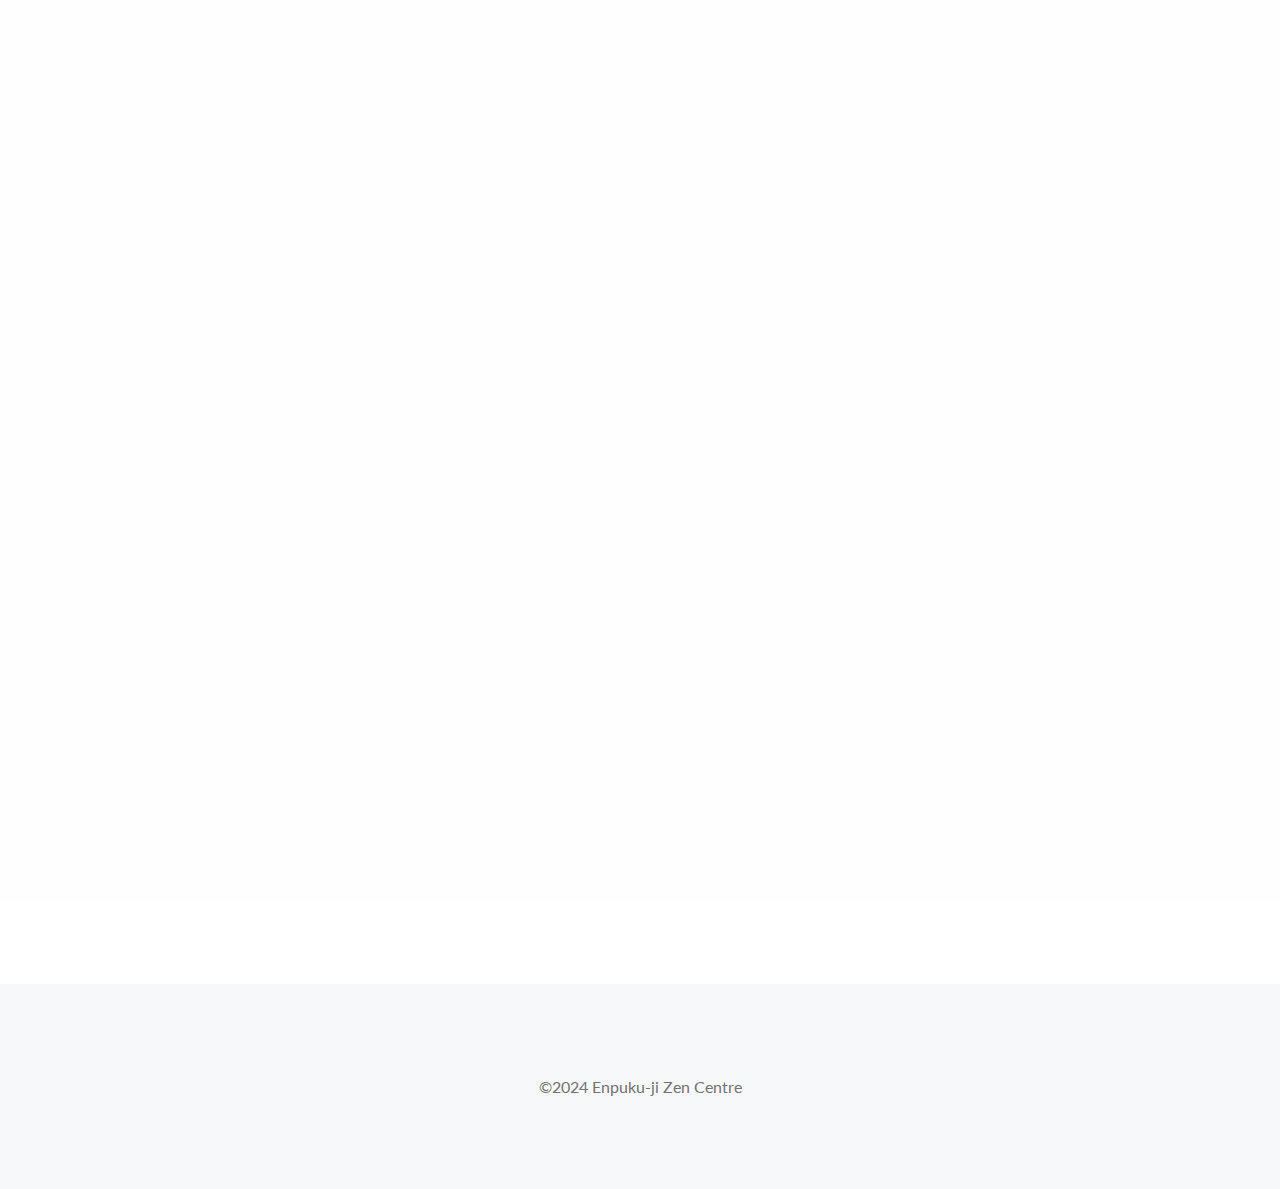
<file: Roshi.html>
<!doctype html>
<html lang="en">
<head>
<meta charset="UTF-8">
<meta name="description" content="Kyōzan Jōshū Sasaki, Rōshi | Enpuku-ji">
<meta name="keywords" content="Enpuku-ji, Zen Center, Montreal, Myokyo">
<meta name="viewport" content="width=device-width, initial-scale=1, maximum-scale=1">

<!-- SITE TITLE -->
<title>Kyōzan Jōshū Sasaki, Rōshi | Enpuku-ji</title>

<!-- =========================
      FAV AND TOUCH ICONS  
============================== -->
<link rel="icon" href="images/favicon.ico">
<link rel="apple-touch-icon" href="images/apple-touch-icon.png">
<link rel="apple-touch-icon" sizes="72x72" href="images/apple-touch-icon-72x72.png">
<link rel="apple-touch-icon" sizes="114x114" href="images/apple-touch-icon-114x114.png">

<!-- =========================
     STYLESHEETS   
============================== -->
<!-- BOOTSTRAP -->
<link rel="stylesheet" href="css/bootstrap.min.css">

<!-- FONT ICONS -->
<!-- IonIcons -->
<link rel="stylesheet" href="assets/ionicons/css/ionicons.css">

<!-- Font Awesome 
<link rel="stylesheet" href="assets/font-awesome/css/font-awesome.min.css">
-->

<!-- Elegant Icons -->
<link rel="stylesheet" href="assets/elegant-icons/style.css">
<!--[if lte IE 7]><script src="assets/elegant-icons/lte-ie7.js"></script><![endif]-->



<!-- CAROUSEL AND LIGHTBOX -->
<link rel="stylesheet" href="css/owl.theme.css">
<link rel="stylesheet" href="css/owl.carousel.css">
<link rel="stylesheet" href="css/nivo-lightbox.css">
<link rel="stylesheet" href="css/nivo_themes/default/default.css">

<!-- COLORS -->
<link rel="stylesheet" href="css/colors/red.css"> 

<!-- CUSTOM STYLESHEETS -->
<link rel="stylesheet" href="css/styles.css">

<!-- RESPONSIVE FIXES -->
<link rel="stylesheet" href="css/responsive.css">

<!--[if lt IE 9]>
			<script src="js/html5shiv.js"></script>
			<script src="js/respond.min.js"></script>
<![endif]-->

<body>
<!-- =========================
     PRE LOADER       
============================== -->
<div class="preloader">
  <div class="status">&nbsp;</div>
</div>


	
	

<!-- =========================
     SECTION ABBESS   
============================== -->
<section class="section3" id="section_abbess">

<div class="container">
	<div class="row">
		
		<div class="col-md-6">
			
			<!-- SCREENSHOT -->
			<div class="side-screenshot pull-left">
				<img src="images/roshi3.jpg" alt="Feature" class="img-responsive">
			</div>
			
		</div>
		
		<div class="col-md-6">
			
			<!-- DETAILS WITH LIST -->
			<div class="brief text-left">
				
				<!-- HEADING -->
				<h2>Kyōzan Jōshū Sasaki, Rōshi</h2>
				<div class="colored-line pull-left">
				</div>
				
				<!-- TEXT -->
				<p>
				Kyōzan Jōshū Sasaki, Rōshi (1907-2014) was an

				eighth generation lineal descendant of the great

				Tokugawa-period systemizer of Rinzai Zen Buddhism,

				Hakuin Ekaku (1686-1769). Entering the Zuiryō-ji

				monastery in Hokkaido in 1921 at fourteen, Sasaki

				became the disciple first of the fierce Banryū Zenso

				(Matsubara; 1848-1935) and later the powerful Jōten

				Sōkō (Miura; 1871-1958), from whom he received

				dharma transmission (inka) in 1947. After years of

				training and teaching at the Zuigan-ji monastery in

				Matsushima and at Shōjū-an in a remote area of the

				Japanese Alps, he was asked by Daikō (Furukawa;

				1872-1968), the abbot of the head temple of Myōshinji,

				to introduce his unique teaching of Tathāgatha

				Zen to America in 1962. Teaching tirelessly for fifty-two

				years, until his death in 2014, he established Zen

				Centers in Los Angeles and Mt. Baldy, California, in

				Jemez Springs, New Mexico, and throughout North

				America, Puerto Rico and Europe.</p>

				<p>-from the back cover of <i>About Tathāgatha Zen</i>, 
				by Jōshū Sasaki, ©2014</p>		
				
				<!-- FEATURE LIST -->
				<ul class="feature-list-2">
					
					<!-- FEATURE -->
					<li>
					<!-- ICON -->
					<div class="icon-container pull-left">
						<span class="icon_circle-empty"></span>
					</div>
					<!-- DETAILS -->
					<div class="details pull-left">
						<h6> <i>About Tathāgatha Zen</i> </h6>
						<p>
							 This book is Jōshū Sasaki's first published writing, which he asked to be transmitted as part of his legacy to his students. It was published by Rinzai-ji Press on the eve of the fifty-second anniversary of his coming to America.
						</p>
					</div>
					</li>
					
					<!-- CTA BUTTONS -->
					<div id="cta-5" class="button-container col-md-offset-1">
				
					<a href="./index.html" class="btn standard-button pull-left">Back to Enpuku-ji</a>
				
					</div>
					</li>
				</ul>
			</div>
		</div> <!-- /END DETAILS WITH LIST -->
		
	</div> <!-- END ROW -->
	
</div> <!-- END CONTAINER -->

</section>



<!-- =========================
     SECTION 10 - FOOTER 
============================== -->
<footer class="bgcolor-2">
<div class="container">
	
	<div class="copyright">
		 ©2024 Enpuku-ji Zen Centre
	</div>
	
	
</div>
</footer>


<!-- =========================
     SCRIPTS   
============================== -->
<script src="js/jquery.min.js"></script>

<script>
/* =================================
   LOADER                     
=================================== */
// makes sure the whole site is loaded
jQuery(window).load(function() {
	"use strict";
        // will first fade out the loading animation
	jQuery(".status").fadeOut();
        // will fade out the whole DIV that covers the website.
	jQuery(".preloader").delay(1000).fadeOut("slow");
})

</script>

<script src="js/bootstrap.min.js"></script>
<script src="js/retina-1.1.0.min.js"></script>
<script src="js/smoothscroll.js"></script>
<script src="js/jquery.scrollTo.min.js"></script>
<script src="js/jquery.localScroll.min.js"></script>
<script src="js/owl.carousel.min.js"></script>
<script src="js/nivo-lightbox.min.js"></script>
<script src="js/simple-expand.min.js"></script>
<script src="js/jquery.nav.js"></script>
<script src="js/jquery.fitvids.js"></script>
<script src="js/jquery.ajaxchimp.min.js"></script>
<script src="js/custom.js"></script>

</body>
</html>
</file>
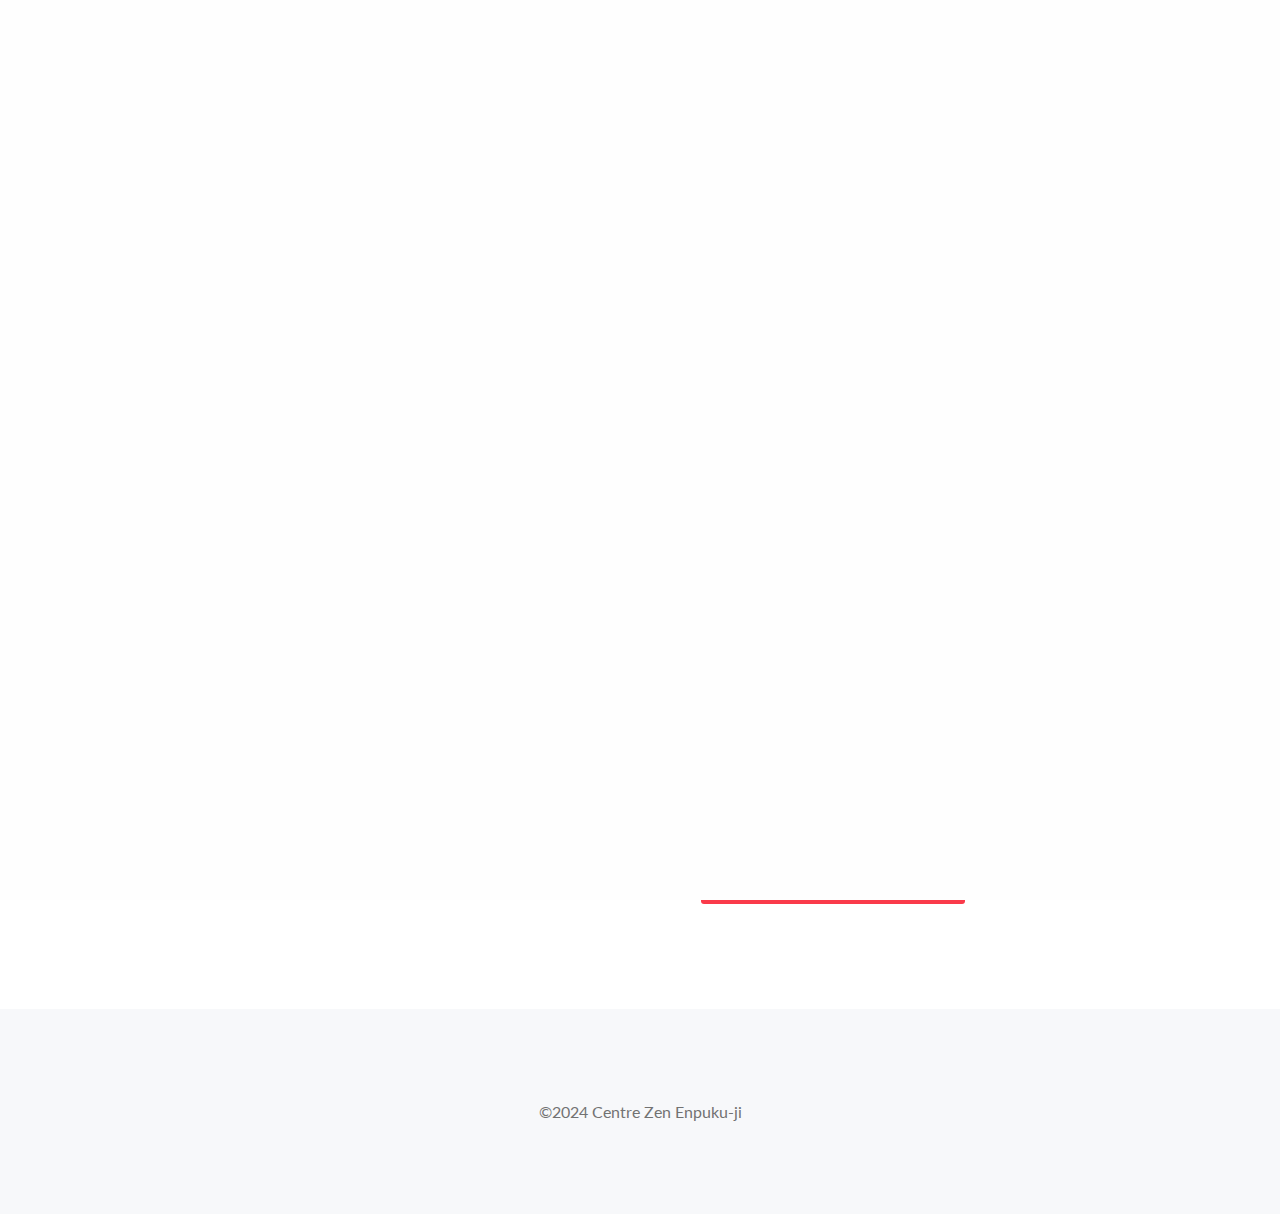
<file: es/Roshi.html>
<!doctype html>
<html lang="fr">
<head>
<meta charset="UTF-8">
<meta name="description" content="Kyōzan Jōshū Sasaki, Rōshi | Enpuku-ji">
<meta name="keywords" content="Enpuku-ji, Zen Center, Montreal, Myokyo">
<meta name="viewport" content="width=device-width, initial-scale=1, maximum-scale=1">

<!-- SITE TITLE -->
<title>Kyōzan Jōshū Sasaki, Rōshi | Enpuku-ji</title>

<!-- =========================
      FAV AND TOUCH ICONS  
============================== -->
<link rel="icon" href="../images/favicon.ico">
<link rel="apple-touch-icon" href="../images/apple-touch-icon.png">
<link rel="apple-touch-icon" sizes="72x72" href="../images/apple-touch-icon-72x72.png">
<link rel="apple-touch-icon" sizes="114x114" href="../images/apple-touch-icon-114x114.png">

<!-- =========================
     STYLESHEETS   
============================== -->
<!-- BOOTSTRAP -->
<link rel="stylesheet" href="../css/bootstrap.min.css">

<!-- FONT ICONS -->
<!-- IonIcons -->
<link rel="stylesheet" href="../assets/ionicons/css/ionicons.css">

<!-- Font Awesome 
<link rel="stylesheet" href="assets/font-awesome/css/font-awesome.min.css">
-->

<!-- Elegant Icons -->
<link rel="stylesheet" href="../assets/elegant-icons/style.css">
<!--[if lte IE 7]><script src="assets/elegant-icons/lte-ie7.js"></script><![endif]-->



<!-- CAROUSEL AND LIGHTBOX -->
<link rel="stylesheet" href="../css/owl.theme.css">
<link rel="stylesheet" href="../css/owl.carousel.css">
<link rel="stylesheet" href="../css/nivo-lightbox.css">
<link rel="stylesheet" href="../css/nivo_themes/default/default.css">

<!-- COLORS -->
<link rel="stylesheet" href="../css/colors/red.css"> 

<!-- CUSTOM STYLESHEETS -->
<link rel="stylesheet" href="../css/styles.css">

<!-- RESPONSIVE FIXES -->
<link rel="stylesheet" href="../css/responsive.css">

<!--[if lt IE 9]>
			<script src="js/html5shiv.js"></script>
			<script src="js/respond.min.js"></script>
<![endif]-->
    
<body>
<!-- =========================
     PRE LOADER       
============================== -->
<div class="preloader">
  <div class="status">&nbsp;</div>
</div>


	
	

<!-- =========================
     SECTION ABBESS   
============================== -->
<section class="section3" id="section_abbess">

<div class="container">
	<div class="row">
		
		<div class="col-md-6">
			
			<!-- SCREENSHOT -->
			<div class="side-screenshot pull-left">
				<img src="../images/roshi3.jpg" alt="Feature" class="img-responsive">
			</div>
			
		</div>
		
		<div class="col-md-6">
			
			<!-- DETAILS WITH LIST -->
			<div class="brief text-left">
				
				<!-- HEADING -->
				<h2>Kyōzan Jōshū Sasaki, Rōshi</h2>
				<div class="colored-line pull-left">
				</div>
				
				<!-- TEXT -->
				<p>
					Kyōzan Jōshū Sasaki, Rōshi (1907-2014) est un descendant direct de la huitième génération du grand systématisateur du bouddhisme zen Rinzai de la période Tokugawa, Hakuin Ekaku (1686-1769). Entré au monastère Zuiryō-ji à Hokkaido en 1921 à l'âge de quatorze ans, Sasaki devint d'abord le disciple du féroce Banryū Zenso (Matsubara ; 1848-1935) et plus tard du puissant Jōten Sōkō (Miura ; 1871-1958), de qui il reçut la transmission du dharma (inka) en 1947. Après des années de formation et d'enseignement au monastère Zuigan-ji de Matsushima et à Shōjū-an dans une région reculée des Alpes japonaises, il fut sollicité par Daikō (Furukawa ; 1872-1968), l'abbé de le temple principal de Myōshinji, pour introduire son enseignement unique du Tathāgatha Zen en Amérique en 1962. Enseignant sans relâche pendant cinquante-deux ans, jusqu'à sa mort en 2014, il a créé des centres Zen à Los Angeles et à Mt. Baldy, en Californie, à Jemez Springs, au Nouveau-Mexique et dans toute l’Amérique du Nord, à Porto Rico et en Europe.</p>

				<p>-de la couverture arrière de <i>About Tathāgatha Zen</i>, 
				de Jōshū Sasaki, ©2014</p>		
				
				<!-- FEATURE LIST -->
				<ul class="feature-list-2">
					
					<!-- FEATURE -->
					<li>
					<!-- ICON -->
					<div class="icon-container pull-left">
						<span class="icon_circle-empty"></span>
					</div>
					<!-- DETAILS -->
					<div class="details pull-left">
						<h6> <i>Tathāgatha Zen</i> </h6>
						<p>
							Ce livre est le premier livre publié de Jōshū Sasaki, 
							qu'il a demandé à transmettre dans le cadre de son héritage à ses 
							étudiants. 
							Il fut publié par Rinzai-ji Press à la veille du 
							cinquante-deuxième anniversaire de son arrivée en Amérique.</p>
					</div>
					</li>
					
					<!-- CTA BUTTONS -->
					<div id="cta-5" class="button-container col-md-offset-1">
				
					<a href="./index.html" class="btn standard-button pull-left">Retournez à Enpuku-ji</a>
				
					</div>
					</li>
				</ul>
			</div>
		</div> <!-- /END DETAILS WITH LIST -->
		
	</div> <!-- END ROW -->
	
</div> <!-- END CONTAINER -->

</section>



<!-- =========================
     SECTION 10 - FOOTER 
============================== -->
<footer class="bgcolor-2">
<div class="container">
	
	<div class="copyright">
		©2024 Centre Zen Enpuku-ji
	</div>
	
	
</div>
</footer>


<!-- =========================
     SCRIPTS   
============================== -->
<script src="../js/jquery.min.js"></script>

<script>
/* =================================
   LOADER                     
=================================== */
// makes sure the whole site is loaded
jQuery(window).load(function() {
	"use strict";
        // will first fade out the loading animation
	jQuery(".status").fadeOut();
        // will fade out the whole DIV that covers the website.
	jQuery(".preloader").delay(1000).fadeOut("slow");
})

</script>

<script src="../js/bootstrap.min.js"></script>
<script src="../js/retina-1.1.0.min.js"></script>
<script src="../js/smoothscroll.js"></script>
<script src="../js/jquery.scrollTo.min.js"></script>
<script src="../js/jquery.localScroll.min.js"></script>
<script src="../js/owl.carousel.min.js"></script>
<script src="../js/nivo-lightbox.min.js"></script>
<script src="../js/simple-expand.min.js"></script>
<script src="../js/jquery.nav.js"></script>
<script src="../js/jquery.fitvids.js"></script>
<script src="../js/jquery.ajaxchimp.min.js"></script>
<script src="../js/custom.js"></script>

</body>
</html>
</file>
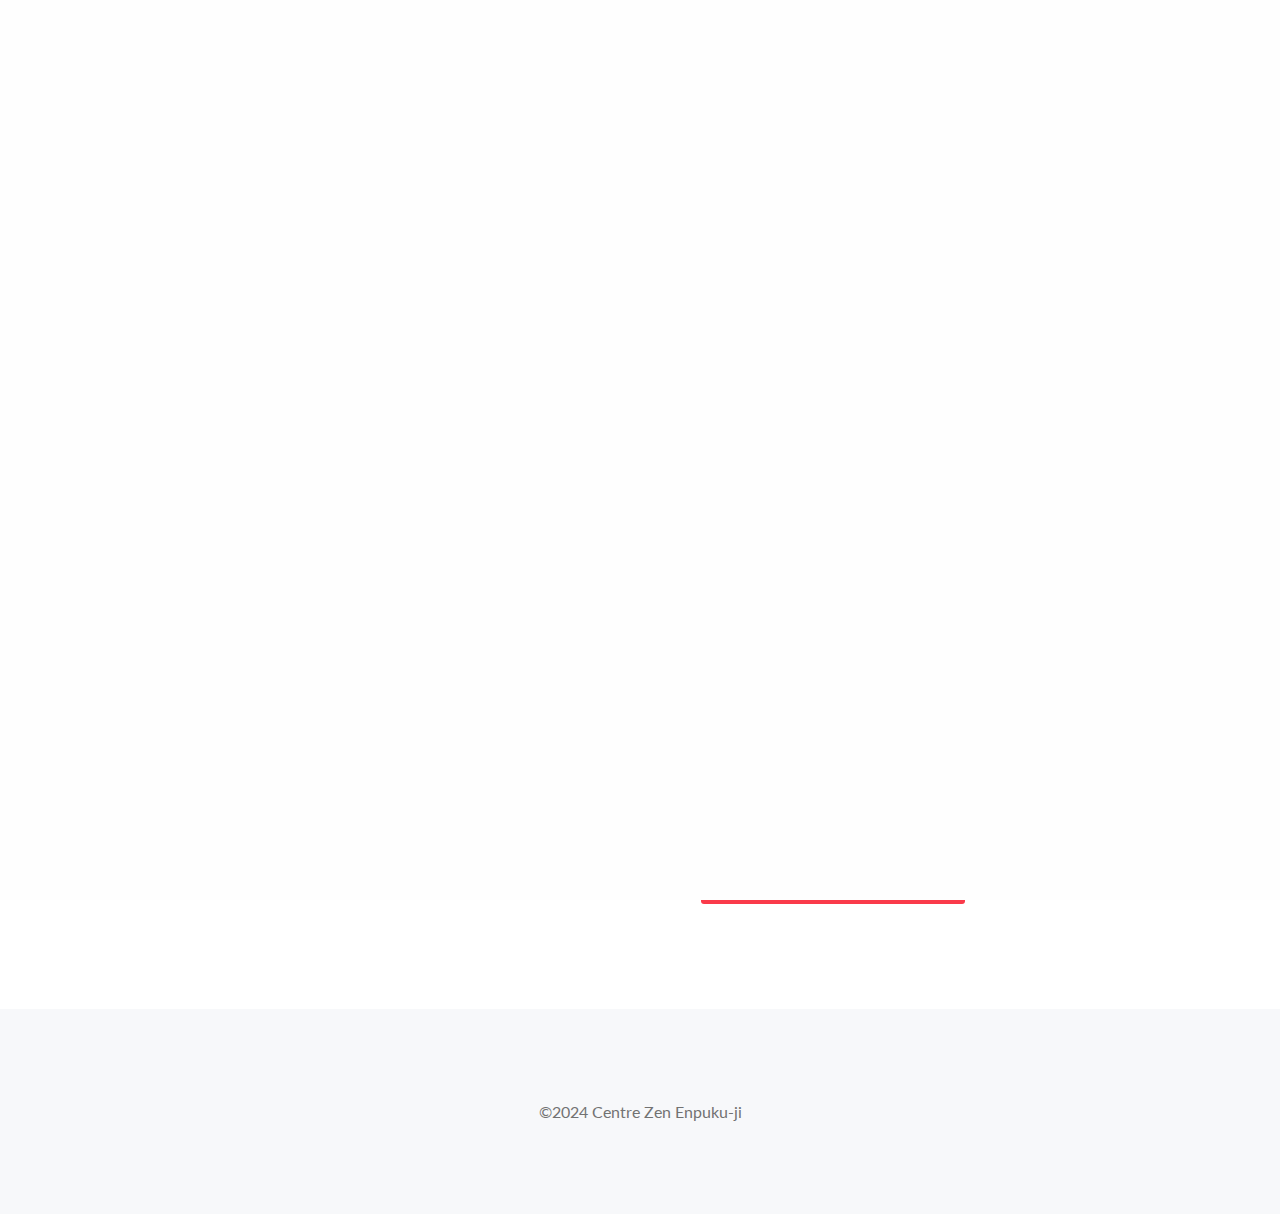
<file: fr/Roshi.html>
<!doctype html>
<html lang="fr">
<head>
<meta charset="UTF-8">
<meta name="description" content="Kyōzan Jōshū Sasaki, Rōshi | Enpuku-ji">
<meta name="keywords" content="Enpuku-ji, Zen Center, Montreal, Myokyo">
<meta name="viewport" content="width=device-width, initial-scale=1, maximum-scale=1">

<!-- SITE TITLE -->
<title>Kyōzan Jōshū Sasaki, Rōshi | Enpuku-ji</title>

<!-- =========================
      FAV AND TOUCH ICONS  
============================== -->
<link rel="icon" href="../images/favicon.ico">
<link rel="apple-touch-icon" href="../images/apple-touch-icon.png">
<link rel="apple-touch-icon" sizes="72x72" href="../images/apple-touch-icon-72x72.png">
<link rel="apple-touch-icon" sizes="114x114" href="../images/apple-touch-icon-114x114.png">

<!-- =========================
     STYLESHEETS   
============================== -->
<!-- BOOTSTRAP -->
<link rel="stylesheet" href="../css/bootstrap.min.css">

<!-- FONT ICONS -->
<!-- IonIcons -->
<link rel="stylesheet" href="../assets/ionicons/css/ionicons.css">

<!-- Font Awesome 
<link rel="stylesheet" href="assets/font-awesome/css/font-awesome.min.css">
-->

<!-- Elegant Icons -->
<link rel="stylesheet" href="../assets/elegant-icons/style.css">
<!--[if lte IE 7]><script src="assets/elegant-icons/lte-ie7.js"></script><![endif]-->



<!-- CAROUSEL AND LIGHTBOX -->
<link rel="stylesheet" href="../css/owl.theme.css">
<link rel="stylesheet" href="../css/owl.carousel.css">
<link rel="stylesheet" href="../css/nivo-lightbox.css">
<link rel="stylesheet" href="../css/nivo_themes/default/default.css">

<!-- COLORS -->
<link rel="stylesheet" href="../css/colors/red.css"> 

<!-- CUSTOM STYLESHEETS -->
<link rel="stylesheet" href="../css/styles.css">

<!-- RESPONSIVE FIXES -->
<link rel="stylesheet" href="../css/responsive.css">

<!--[if lt IE 9]>
			<script src="js/html5shiv.js"></script>
			<script src="js/respond.min.js"></script>
<![endif]-->
    
<body>
<!-- =========================
     PRE LOADER       
============================== -->
<div class="preloader">
  <div class="status">&nbsp;</div>
</div>


	
	

<!-- =========================
     SECTION ABBESS   
============================== -->
<section class="section3" id="section_abbess">

<div class="container">
	<div class="row">
		
		<div class="col-md-6">
			
			<!-- SCREENSHOT -->
			<div class="side-screenshot pull-left">
				<img src="../images/roshi3.jpg" alt="Feature" class="img-responsive">
			</div>
			
		</div>
		
		<div class="col-md-6">
			
			<!-- DETAILS WITH LIST -->
			<div class="brief text-left">
				
				<!-- HEADING -->
				<h2>Kyōzan Jōshū Sasaki, Rōshi</h2>
				<div class="colored-line pull-left">
				</div>
				
				<!-- TEXT -->
				<p>
					Kyōzan Jōshū Sasaki, Rōshi (1907-2014) est un descendant direct de la huitième génération du grand systématisateur du bouddhisme zen Rinzai de la période Tokugawa, Hakuin Ekaku (1686-1769). Entré au monastère Zuiryō-ji à Hokkaido en 1921 à l'âge de quatorze ans, Sasaki devint d'abord le disciple du féroce Banryū Zenso (Matsubara ; 1848-1935) et plus tard du puissant Jōten Sōkō (Miura ; 1871-1958), de qui il reçut la transmission du dharma (inka) en 1947. Après des années de formation et d'enseignement au monastère Zuigan-ji de Matsushima et à Shōjū-an dans une région reculée des Alpes japonaises, il fut sollicité par Daikō (Furukawa ; 1872-1968), l'abbé de le temple principal de Myōshinji, pour introduire son enseignement unique du Tathāgatha Zen en Amérique en 1962. Enseignant sans relâche pendant cinquante-deux ans, jusqu'à sa mort en 2014, il a créé des centres Zen à Los Angeles et à Mt. Baldy, en Californie, à Jemez Springs, au Nouveau-Mexique et dans toute l’Amérique du Nord, à Porto Rico et en Europe.</p>

				<p>-de la couverture arrière de <i>About Tathāgatha Zen</i>, 
				de Jōshū Sasaki, ©2014</p>		
				
				<!-- FEATURE LIST -->
				<ul class="feature-list-2">
					
					<!-- FEATURE -->
					<li>
					<!-- ICON -->
					<div class="icon-container pull-left">
						<span class="icon_circle-empty"></span>
					</div>
					<!-- DETAILS -->
					<div class="details pull-left">
						<h6> <i>Tathāgatha Zen</i> </h6>
						<p>
							Ce livre est le premier livre publié de Jōshū Sasaki, 
							qu'il a demandé à transmettre dans le cadre de son héritage à ses 
							étudiants. 
							Il fut publié par Rinzai-ji Press à la veille du 
							cinquante-deuxième anniversaire de son arrivée en Amérique.</p>
					</div>
					</li>
					
					<!-- CTA BUTTONS -->
					<div id="cta-5" class="button-container col-md-offset-1">
				
					<a href="./index.html" class="btn standard-button pull-left">Retournez à Enpuku-ji</a>
				
					</div>
					</li>
				</ul>
			</div>
		</div> <!-- /END DETAILS WITH LIST -->
		
	</div> <!-- END ROW -->
	
</div> <!-- END CONTAINER -->

</section>



<!-- =========================
     SECTION 10 - FOOTER 
============================== -->
<footer class="bgcolor-2">
<div class="container">
	
	<div class="copyright">
		©2024 Centre Zen Enpuku-ji
	</div>
	
	
</div>
</footer>


<!-- =========================
     SCRIPTS   
============================== -->
<script src="../js/jquery.min.js"></script>

<script>
/* =================================
   LOADER                     
=================================== */
// makes sure the whole site is loaded
jQuery(window).load(function() {
	"use strict";
        // will first fade out the loading animation
	jQuery(".status").fadeOut();
        // will fade out the whole DIV that covers the website.
	jQuery(".preloader").delay(1000).fadeOut("slow");
})

</script>

<script src="../js/bootstrap.min.js"></script>
<script src="../js/retina-1.1.0.min.js"></script>
<script src="../js/smoothscroll.js"></script>
<script src="../js/jquery.scrollTo.min.js"></script>
<script src="../js/jquery.localScroll.min.js"></script>
<script src="../js/owl.carousel.min.js"></script>
<script src="../js/nivo-lightbox.min.js"></script>
<script src="../js/simple-expand.min.js"></script>
<script src="../js/jquery.nav.js"></script>
<script src="../js/jquery.fitvids.js"></script>
<script src="../js/jquery.ajaxchimp.min.js"></script>
<script src="../js/custom.js"></script>

</body>
</html>
</file>
<file: assets/elegant-icons/style.css>
@font-face {
	font-family: 'ElegantIcons';
	src:url('fonts/ElegantIcons.eot');
	src:url('fonts/ElegantIcons.eot?#iefix') format('embedded-opentype'),
		url('fonts/ElegantIcons.ttf') format('truetype'),
		url('fonts/ElegantIcons.svg#ElegantIcons') format('svg'),
		url('fonts/ElegantIcons.woff') format('woff');
	font-weight: normal;
	font-style: normal;
}

@media screen and (-webkit-min-device-pixel-ratio:0) {
@font-face {
font-family: 'ElegantIcons';
src: url('fonts/ElegantIcons.svg#ElegantIcons') format('svg');

}
}

/* Use the following CSS code if you want to use data attributes for inserting your icons */
[data-icon]:before {
	font-family: 'ElegantIcons';
	content: attr(data-icon);
	speak: none;
	font-weight: normal;
	font-variant: normal;
	text-transform: none;
	line-height: 1;
	-webkit-font-smoothing: antialiased;
	-moz-osx-font-smoothing: grayscale;
}

/* Use the following CSS code if you want to have a class per icon */
/*
Instead of a list of all class selectors,
you can use the generic selector below, but it's slower:
[class*="your-class-prefix"] {
*/
.arrow_up, .arrow_down, .arrow_left, .arrow_right, .arrow_left-up, .arrow_right-up, .arrow_right-down, .arrow_left-down, .arrow-up-down, .arrow_up-down_alt, .arrow_left-right_alt, .arrow_left-right, .arrow_expand_alt2, .arrow_expand_alt, .arrow_condense, .arrow_expand, .arrow_move, .arrow_carrot-up, .arrow_carrot-down, .arrow_carrot-left, .arrow_carrot-right, .arrow_carrot-2up, .arrow_carrot-2down, .arrow_carrot-2left, .arrow_carrot-2right, .arrow_carrot-up_alt2, .arrow_carrot-down_alt2, .arrow_carrot-left_alt2, .arrow_carrot-right_alt2, .arrow_carrot-2up_alt2, .arrow_carrot-2down_alt2, .arrow_carrot-2left_alt2, .arrow_carrot-2right_alt2, .arrow_triangle-up, .arrow_triangle-down, .arrow_triangle-left, .arrow_triangle-right, .arrow_triangle-up_alt2, .arrow_triangle-down_alt2, .arrow_triangle-left_alt2, .arrow_triangle-right_alt2, .arrow_back, .icon_minus-06, .icon_plus, .icon_close, .icon_check, .icon_minus_alt2, .icon_plus_alt2, .icon_close_alt2, .icon_check_alt2, .icon_zoom-out_alt, .icon_zoom-in_alt, .icon_search, .icon_box-empty, .icon_box-selected, .icon_minus-box, .icon_plus-box, .icon_box-checked, .icon_circle-empty, .icon_circle-slelected, .icon_stop_alt2, .icon_stop, .icon_pause_alt2, .icon_pause, .icon_menu, .icon_menu-square_alt2, .icon_menu-circle_alt2, .icon_ul, .icon_ol, .icon_adjust-horiz, .icon_adjust-vert, .icon_document_alt, .icon_documents_alt, .icon_pencil, .icon_pencil-edit_alt, .icon_pencil-edit, .icon_folder-alt, .icon_folder-open_alt, .icon_folder-add_alt, .icon_info_alt, .icon_error-oct_alt, .icon_error-circle_alt, .icon_error-triangle_alt, .icon_question_alt2, .icon_question, .icon_comment_alt, .icon_chat_alt, .icon_vol-mute_alt, .icon_volume-low_alt, .icon_volume-high_alt, .icon_quotations, .icon_quotations_alt2, .icon_clock_alt, .icon_lock_alt, .icon_lock-open_alt, .icon_key_alt, .icon_cloud_alt, .icon_cloud-upload_alt, .icon_cloud-download_alt, .icon_image, .icon_images, .icon_lightbulb_alt, .icon_gift_alt, .icon_house_alt, .icon_genius, .icon_mobile, .icon_tablet, .icon_laptop, .icon_desktop, .icon_camera_alt, .icon_mail_alt, .icon_cone_alt, .icon_ribbon_alt, .icon_bag_alt, .icon_creditcard, .icon_cart_alt, .icon_paperclip, .icon_tag_alt, .icon_tags_alt, .icon_trash_alt, .icon_cursor_alt, .icon_mic_alt, .icon_compass_alt, .icon_pin_alt, .icon_pushpin_alt, .icon_map_alt, .icon_drawer_alt, .icon_toolbox_alt, .icon_book_alt, .icon_calendar, .icon_film, .icon_table, .icon_contacts_alt, .icon_headphones, .icon_lifesaver, .icon_piechart, .icon_refresh, .icon_link_alt, .icon_link, .icon_loading, .icon_blocked, .icon_archive_alt, .icon_heart_alt, .icon_star_alt, .icon_star-half_alt, .icon_star, .icon_star-half, .icon_tools, .icon_tool, .icon_cog, .icon_cogs, .arrow_up_alt, .arrow_down_alt, .arrow_left_alt, .arrow_right_alt, .arrow_left-up_alt, .arrow_right-up_alt, .arrow_right-down_alt, .arrow_left-down_alt, .arrow_condense_alt, .arrow_expand_alt3, .arrow_carrot_up_alt, .arrow_carrot-down_alt, .arrow_carrot-left_alt, .arrow_carrot-right_alt, .arrow_carrot-2up_alt, .arrow_carrot-2dwnn_alt, .arrow_carrot-2left_alt, .arrow_carrot-2right_alt, .arrow_triangle-up_alt, .arrow_triangle-down_alt, .arrow_triangle-left_alt, .arrow_triangle-right_alt, .icon_minus_alt, .icon_plus_alt, .icon_close_alt, .icon_check_alt, .icon_zoom-out, .icon_zoom-in, .icon_stop_alt, .icon_menu-square_alt, .icon_menu-circle_alt, .icon_document, .icon_documents, .icon_pencil_alt, .icon_folder, .icon_folder-open, .icon_folder-add, .icon_folder_upload, .icon_folder_download, .icon_info, .icon_error-circle, .icon_error-oct, .icon_error-triangle, .icon_question_alt, .icon_comment, .icon_chat, .icon_vol-mute, .icon_volume-low, .icon_volume-high, .icon_quotations_alt, .icon_clock, .icon_lock, .icon_lock-open, .icon_key, .icon_cloud, .icon_cloud-upload, .icon_cloud-download, .icon_lightbulb, .icon_gift, .icon_house, .icon_camera, .icon_mail, .icon_cone, .icon_ribbon, .icon_bag, .icon_cart, .icon_tag, .icon_tags, .icon_trash, .icon_cursor, .icon_mic, .icon_compass, .icon_pin, .icon_pushpin, .icon_map, .icon_drawer, .icon_toolbox, .icon_book, .icon_contacts, .icon_archive, .icon_heart, .icon_profile, .icon_group, .icon_grid-2x2, .icon_grid-3x3, .icon_music, .icon_pause_alt, .icon_phone, .icon_upload, .icon_download, .social_facebook, .social_twitter, .social_pinterest, .social_googleplus, .social_tumblr, .social_tumbleupon, .social_wordpress, .social_instagram, .social_dribbble, .social_vimeo, .social_linkedin, .social_rss, .social_deviantart, .social_share, .social_myspace, .social_skype, .social_youtube, .social_picassa, .social_googledrive, .social_flickr, .social_blogger, .social_spotify, .social_delicious, .social_facebook_circle, .social_twitter_circle, .social_pinterest_circle, .social_googleplus_circle, .social_tumblr_circle, .social_stumbleupon_circle, .social_wordpress_circle, .social_instagram_circle, .social_dribbble_circle, .social_vimeo_circle, .social_linkedin_circle, .social_rss_circle, .social_deviantart_circle, .social_share_circle, .social_myspace_circle, .social_skype_circle, .social_youtube_circle, .social_picassa_circle, .social_googledrive_alt2, .social_flickr_circle, .social_blogger_circle, .social_spotify_circle, .social_delicious_circle, .social_facebook_square, .social_twitter_square, .social_pinterest_square, .social_googleplus_square, .social_tumblr_square, .social_stumbleupon_square, .social_wordpress_square, .social_instagram_square, .social_dribbble_square, .social_vimeo_square, .social_linkedin_square, .social_rss_square, .social_deviantart_square, .social_share_square, .social_myspace_square, .social_skype_square, .social_youtube_square, .social_picassa_square, .social_googledrive_square, .social_flickr_square, .social_blogger_square, .social_spotify_square, .social_delicious_square, .icon_printer, .icon_calulator, .icon_building, .icon_floppy, .icon_drive, .icon_search-2, .icon_id, .icon_id-2, .icon_puzzle, .icon_like, .icon_dislike, .icon_mug, .icon_currency, .icon_wallet, .icon_pens, .icon_easel, .icon_flowchart, .icon_datareport, .icon_briefcase, .icon_shield, .icon_percent, .icon_globe, .icon_globe-2, .icon_target, .icon_hourglass, .icon_balance, .icon_rook, .icon_printer-alt, .icon_calculator_alt, .icon_building_alt, .icon_floppy_alt, .icon_drive_alt, .icon_search_alt, .icon_id_alt, .icon_id-2_alt, .icon_puzzle_alt, .icon_like_alt, .icon_dislike_alt, .icon_mug_alt, .icon_currency_alt, .icon_wallet_alt, .icon_pens_alt, .icon_easel_alt, .icon_flowchart_alt, .icon_datareport_alt, .icon_briefcase_alt, .icon_shield_alt, .icon_percent_alt, .icon_globe_alt, .icon_clipboard {
	font-family: 'ElegantIcons';
	speak: none;
	font-style: normal;
	font-weight: normal;
	font-variant: normal;
	text-transform: none;
	line-height: 1;
	-webkit-font-smoothing: antialiased;
}
.arrow_up:before {
	content: "\21";
}
.arrow_down:before {
	content: "\22";
}
.arrow_left:before {
	content: "\23";
}
.arrow_right:before {
	content: "\24";
}
.arrow_left-up:before {
	content: "\25";
}
.arrow_right-up:before {
	content: "\26";
}
.arrow_right-down:before {
	content: "\27";
}
.arrow_left-down:before {
	content: "\28";
}
.arrow-up-down:before {
	content: "\29";
}
.arrow_up-down_alt:before {
	content: "\2a";
}
.arrow_left-right_alt:before {
	content: "\2b";
}
.arrow_left-right:before {
	content: "\2c";
}
.arrow_expand_alt2:before {
	content: "\2d";
}
.arrow_expand_alt:before {
	content: "\2e";
}
.arrow_condense:before {
	content: "\2f";
}
.arrow_expand:before {
	content: "\30";
}
.arrow_move:before {
	content: "\31";
}
.arrow_carrot-up:before {
	content: "\32";
}
.arrow_carrot-down:before {
	content: "\33";
}
.arrow_carrot-left:before {
	content: "\34";
}
.arrow_carrot-right:before {
	content: "\35";
}
.arrow_carrot-2up:before {
	content: "\36";
}
.arrow_carrot-2down:before {
	content: "\37";
}
.arrow_carrot-2left:before {
	content: "\38";
}
.arrow_carrot-2right:before {
	content: "\39";
}
.arrow_carrot-up_alt2:before {
	content: "\3a";
}
.arrow_carrot-down_alt2:before {
	content: "\3b";
}
.arrow_carrot-left_alt2:before {
	content: "\3c";
}
.arrow_carrot-right_alt2:before {
	content: "\3d";
}
.arrow_carrot-2up_alt2:before {
	content: "\3e";
}
.arrow_carrot-2down_alt2:before {
	content: "\3f";
}
.arrow_carrot-2left_alt2:before {
	content: "\40";
}
.arrow_carrot-2right_alt2:before {
	content: "\41";
}
.arrow_triangle-up:before {
	content: "\42";
}
.arrow_triangle-down:before {
	content: "\43";
}
.arrow_triangle-left:before {
	content: "\44";
}
.arrow_triangle-right:before {
	content: "\45";
}
.arrow_triangle-up_alt2:before {
	content: "\46";
}
.arrow_triangle-down_alt2:before {
	content: "\47";
}
.arrow_triangle-left_alt2:before {
	content: "\48";
}
.arrow_triangle-right_alt2:before {
	content: "\49";
}
.arrow_back:before {
	content: "\4a";
}
.icon_minus-06:before {
	content: "\4b";
}
.icon_plus:before {
	content: "\4c";
}
.icon_close:before {
	content: "\4d";
}
.icon_check:before {
	content: "\4e";
}
.icon_minus_alt2:before {
	content: "\4f";
}
.icon_plus_alt2:before {
	content: "\50";
}
.icon_close_alt2:before {
	content: "\51";
}
.icon_check_alt2:before {
	content: "\52";
}
.icon_zoom-out_alt:before {
	content: "\53";
}
.icon_zoom-in_alt:before {
	content: "\54";
}
.icon_search:before {
	content: "\55";
}
.icon_box-empty:before {
	content: "\56";
}
.icon_box-selected:before {
	content: "\57";
}
.icon_minus-box:before {
	content: "\58";
}
.icon_plus-box:before {
	content: "\59";
}
.icon_box-checked:before {
	content: "\5a";
}
.icon_circle-empty:before {
	content: "\5b";
}
.icon_circle-slelected:before {
	content: "\5c";
}
.icon_stop_alt2:before {
	content: "\5d";
}
.icon_stop:before {
	content: "\5e";
}
.icon_pause_alt2:before {
	content: "\5f";
}
.icon_pause:before {
	content: "\60";
}
.icon_menu:before {
	content: "\61";
}
.icon_menu-square_alt2:before {
	content: "\62";
}
.icon_menu-circle_alt2:before {
	content: "\63";
}
.icon_ul:before {
	content: "\64";
}
.icon_ol:before {
	content: "\65";
}
.icon_adjust-horiz:before {
	content: "\66";
}
.icon_adjust-vert:before {
	content: "\67";
}
.icon_document_alt:before {
	content: "\68";
}
.icon_documents_alt:before {
	content: "\69";
}
.icon_pencil:before {
	content: "\6a";
}
.icon_pencil-edit_alt:before {
	content: "\6b";
}
.icon_pencil-edit:before {
	content: "\6c";
}
.icon_folder-alt:before {
	content: "\6d";
}
.icon_folder-open_alt:before {
	content: "\6e";
}
.icon_folder-add_alt:before {
	content: "\6f";
}
.icon_info_alt:before {
	content: "\70";
}
.icon_error-oct_alt:before {
	content: "\71";
}
.icon_error-circle_alt:before {
	content: "\72";
}
.icon_error-triangle_alt:before {
	content: "\73";
}
.icon_question_alt2:before {
	content: "\74";
}
.icon_question:before {
	content: "\75";
}
.icon_comment_alt:before {
	content: "\76";
}
.icon_chat_alt:before {
	content: "\77";
}
.icon_vol-mute_alt:before {
	content: "\78";
}
.icon_volume-low_alt:before {
	content: "\79";
}
.icon_volume-high_alt:before {
	content: "\7a";
}
.icon_quotations:before {
	content: "\7b";
}
.icon_quotations_alt2:before {
	content: "\7c";
}
.icon_clock_alt:before {
	content: "\7d";
}
.icon_lock_alt:before {
	content: "\7e";
}
.icon_lock-open_alt:before {
	content: "\e000";
}
.icon_key_alt:before {
	content: "\e001";
}
.icon_cloud_alt:before {
	content: "\e002";
}
.icon_cloud-upload_alt:before {
	content: "\e003";
}
.icon_cloud-download_alt:before {
	content: "\e004";
}
.icon_image:before {
	content: "\e005";
}
.icon_images:before {
	content: "\e006";
}
.icon_lightbulb_alt:before {
	content: "\e007";
}
.icon_gift_alt:before {
	content: "\e008";
}
.icon_house_alt:before {
	content: "\e009";
}
.icon_genius:before {
	content: "\e00a";
}
.icon_mobile:before {
	content: "\e00b";
}
.icon_tablet:before {
	content: "\e00c";
}
.icon_laptop:before {
	content: "\e00d";
}
.icon_desktop:before {
	content: "\e00e";
}
.icon_camera_alt:before {
	content: "\e00f";
}
.icon_mail_alt:before {
	content: "\e010";
}
.icon_cone_alt:before {
	content: "\e011";
}
.icon_ribbon_alt:before {
	content: "\e012";
}
.icon_bag_alt:before {
	content: "\e013";
}
.icon_creditcard:before {
	content: "\e014";
}
.icon_cart_alt:before {
	content: "\e015";
}
.icon_paperclip:before {
	content: "\e016";
}
.icon_tag_alt:before {
	content: "\e017";
}
.icon_tags_alt:before {
	content: "\e018";
}
.icon_trash_alt:before {
	content: "\e019";
}
.icon_cursor_alt:before {
	content: "\e01a";
}
.icon_mic_alt:before {
	content: "\e01b";
}
.icon_compass_alt:before {
	content: "\e01c";
}
.icon_pin_alt:before {
	content: "\e01d";
}
.icon_pushpin_alt:before {
	content: "\e01e";
}
.icon_map_alt:before {
	content: "\e01f";
}
.icon_drawer_alt:before {
	content: "\e020";
}
.icon_toolbox_alt:before {
	content: "\e021";
}
.icon_book_alt:before {
	content: "\e022";
}
.icon_calendar:before {
	content: "\e023";
}
.icon_film:before {
	content: "\e024";
}
.icon_table:before {
	content: "\e025";
}
.icon_contacts_alt:before {
	content: "\e026";
}
.icon_headphones:before {
	content: "\e027";
}
.icon_lifesaver:before {
	content: "\e028";
}
.icon_piechart:before {
	content: "\e029";
}
.icon_refresh:before {
	content: "\e02a";
}
.icon_link_alt:before {
	content: "\e02b";
}
.icon_link:before {
	content: "\e02c";
}
.icon_loading:before {
	content: "\e02d";
}
.icon_blocked:before {
	content: "\e02e";
}
.icon_archive_alt:before {
	content: "\e02f";
}
.icon_heart_alt:before {
	content: "\e030";
}
.icon_star_alt:before {
	content: "\e031";
}
.icon_star-half_alt:before {
	content: "\e032";
}
.icon_star:before {
	content: "\e033";
}
.icon_star-half:before {
	content: "\e034";
}
.icon_tools:before {
	content: "\e035";
}
.icon_tool:before {
	content: "\e036";
}
.icon_cog:before {
	content: "\e037";
}
.icon_cogs:before {
	content: "\e038";
}
.arrow_up_alt:before {
	content: "\e039";
}
.arrow_down_alt:before {
	content: "\e03a";
}
.arrow_left_alt:before {
	content: "\e03b";
}
.arrow_right_alt:before {
	content: "\e03c";
}
.arrow_left-up_alt:before {
	content: "\e03d";
}
.arrow_right-up_alt:before {
	content: "\e03e";
}
.arrow_right-down_alt:before {
	content: "\e03f";
}
.arrow_left-down_alt:before {
	content: "\e040";
}
.arrow_condense_alt:before {
	content: "\e041";
}
.arrow_expand_alt3:before {
	content: "\e042";
}
.arrow_carrot_up_alt:before {
	content: "\e043";
}
.arrow_carrot-down_alt:before {
	content: "\e044";
}
.arrow_carrot-left_alt:before {
	content: "\e045";
}
.arrow_carrot-right_alt:before {
	content: "\e046";
}
.arrow_carrot-2up_alt:before {
	content: "\e047";
}
.arrow_carrot-2dwnn_alt:before {
	content: "\e048";
}
.arrow_carrot-2left_alt:before {
	content: "\e049";
}
.arrow_carrot-2right_alt:before {
	content: "\e04a";
}
.arrow_triangle-up_alt:before {
	content: "\e04b";
}
.arrow_triangle-down_alt:before {
	content: "\e04c";
}
.arrow_triangle-left_alt:before {
	content: "\e04d";
}
.arrow_triangle-right_alt:before {
	content: "\e04e";
}
.icon_minus_alt:before {
	content: "\e04f";
}
.icon_plus_alt:before {
	content: "\e050";
}
.icon_close_alt:before {
	content: "\e051";
}
.icon_check_alt:before {
	content: "\e052";
}
.icon_zoom-out:before {
	content: "\e053";
}
.icon_zoom-in:before {
	content: "\e054";
}
.icon_stop_alt:before {
	content: "\e055";
}
.icon_menu-square_alt:before {
	content: "\e056";
}
.icon_menu-circle_alt:before {
	content: "\e057";
}
.icon_document:before {
	content: "\e058";
}
.icon_documents:before {
	content: "\e059";
}
.icon_pencil_alt:before {
	content: "\e05a";
}
.icon_folder:before {
	content: "\e05b";
}
.icon_folder-open:before {
	content: "\e05c";
}
.icon_folder-add:before {
	content: "\e05d";
}
.icon_folder_upload:before {
	content: "\e05e";
}
.icon_folder_download:before {
	content: "\e05f";
}
.icon_info:before {
	content: "\e060";
}
.icon_error-circle:before {
	content: "\e061";
}
.icon_error-oct:before {
	content: "\e062";
}
.icon_error-triangle:before {
	content: "\e063";
}
.icon_question_alt:before {
	content: "\e064";
}
.icon_comment:before {
	content: "\e065";
}
.icon_chat:before {
	content: "\e066";
}
.icon_vol-mute:before {
	content: "\e067";
}
.icon_volume-low:before {
	content: "\e068";
}
.icon_volume-high:before {
	content: "\e069";
}
.icon_quotations_alt:before {
	content: "\e06a";
}
.icon_clock:before {
	content: "\e06b";
}
.icon_lock:before {
	content: "\e06c";
}
.icon_lock-open:before {
	content: "\e06d";
}
.icon_key:before {
	content: "\e06e";
}
.icon_cloud:before {
	content: "\e06f";
}
.icon_cloud-upload:before {
	content: "\e070";
}
.icon_cloud-download:before {
	content: "\e071";
}
.icon_lightbulb:before {
	content: "\e072";
}
.icon_gift:before {
	content: "\e073";
}
.icon_house:before {
	content: "\e074";
}
.icon_camera:before {
	content: "\e075";
}
.icon_mail:before {
	content: "\e076";
}
.icon_cone:before {
	content: "\e077";
}
.icon_ribbon:before {
	content: "\e078";
}
.icon_bag:before {
	content: "\e079";
}
.icon_cart:before {
	content: "\e07a";
}
.icon_tag:before {
	content: "\e07b";
}
.icon_tags:before {
	content: "\e07c";
}
.icon_trash:before {
	content: "\e07d";
}
.icon_cursor:before {
	content: "\e07e";
}
.icon_mic:before {
	content: "\e07f";
}
.icon_compass:before {
	content: "\e080";
}
.icon_pin:before {
	content: "\e081";
}
.icon_pushpin:before {
	content: "\e082";
}
.icon_map:before {
	content: "\e083";
}
.icon_drawer:before {
	content: "\e084";
}
.icon_toolbox:before {
	content: "\e085";
}
.icon_book:before {
	content: "\e086";
}
.icon_contacts:before {
	content: "\e087";
}
.icon_archive:before {
	content: "\e088";
}
.icon_heart:before {
	content: "\e089";
}
.icon_profile:before {
	content: "\e08a";
}
.icon_group:before {
	content: "\e08b";
}
.icon_grid-2x2:before {
	content: "\e08c";
}
.icon_grid-3x3:before {
	content: "\e08d";
}
.icon_music:before {
	content: "\e08e";
}
.icon_pause_alt:before {
	content: "\e08f";
}
.icon_phone:before {
	content: "\e090";
}
.icon_upload:before {
	content: "\e091";
}
.icon_download:before {
	content: "\e092";
}
.social_facebook:before {
	content: "\e093";
}
.social_twitter:before {
	content: "\e094";
}
.social_pinterest:before {
	content: "\e095";
}
.social_googleplus:before {
	content: "\e096";
}
.social_tumblr:before {
	content: "\e097";
}
.social_tumbleupon:before {
	content: "\e098";
}
.social_wordpress:before {
	content: "\e099";
}
.social_instagram:before {
	content: "\e09a";
}
.social_dribbble:before {
	content: "\e09b";
}
.social_vimeo:before {
	content: "\e09c";
}
.social_linkedin:before {
	content: "\e09d";
}
.social_rss:before {
	content: "\e09e";
}
.social_deviantart:before {
	content: "\e09f";
}
.social_share:before {
	content: "\e0a0";
}
.social_myspace:before {
	content: "\e0a1";
}
.social_skype:before {
	content: "\e0a2";
}
.social_youtube:before {
	content: "\e0a3";
}
.social_picassa:before {
	content: "\e0a4";
}
.social_googledrive:before {
	content: "\e0a5";
}
.social_flickr:before {
	content: "\e0a6";
}
.social_blogger:before {
	content: "\e0a7";
}
.social_spotify:before {
	content: "\e0a8";
}
.social_delicious:before {
	content: "\e0a9";
}
.social_facebook_circle:before {
	content: "\e0aa";
}
.social_twitter_circle:before {
	content: "\e0ab";
}
.social_pinterest_circle:before {
	content: "\e0ac";
}
.social_googleplus_circle:before {
	content: "\e0ad";
}
.social_tumblr_circle:before {
	content: "\e0ae";
}
.social_stumbleupon_circle:before {
	content: "\e0af";
}
.social_wordpress_circle:before {
	content: "\e0b0";
}
.social_instagram_circle:before {
	content: "\e0b1";
}
.social_dribbble_circle:before {
	content: "\e0b2";
}
.social_vimeo_circle:before {
	content: "\e0b3";
}
.social_linkedin_circle:before {
	content: "\e0b4";
}
.social_rss_circle:before {
	content: "\e0b5";
}
.social_deviantart_circle:before {
	content: "\e0b6";
}
.social_share_circle:before {
	content: "\e0b7";
}
.social_myspace_circle:before {
	content: "\e0b8";
}
.social_skype_circle:before {
	content: "\e0b9";
}
.social_youtube_circle:before {
	content: "\e0ba";
}
.social_picassa_circle:before {
	content: "\e0bb";
}
.social_googledrive_alt2:before {
	content: "\e0bc";
}
.social_flickr_circle:before {
	content: "\e0bd";
}
.social_blogger_circle:before {
	content: "\e0be";
}
.social_spotify_circle:before {
	content: "\e0bf";
}
.social_delicious_circle:before {
	content: "\e0c0";
}
.social_facebook_square:before {
	content: "\e0c1";
}
.social_twitter_square:before {
	content: "\e0c2";
}
.social_pinterest_square:before {
	content: "\e0c3";
}
.social_googleplus_square:before {
	content: "\e0c4";
}
.social_tumblr_square:before {
	content: "\e0c5";
}
.social_stumbleupon_square:before {
	content: "\e0c6";
}
.social_wordpress_square:before {
	content: "\e0c7";
}
.social_instagram_square:before {
	content: "\e0c8";
}
.social_dribbble_square:before {
	content: "\e0c9";
}
.social_vimeo_square:before {
	content: "\e0ca";
}
.social_linkedin_square:before {
	content: "\e0cb";
}
.social_rss_square:before {
	content: "\e0cc";
}
.social_deviantart_square:before {
	content: "\e0cd";
}
.social_share_square:before {
	content: "\e0ce";
}
.social_myspace_square:before {
	content: "\e0cf";
}
.social_skype_square:before {
	content: "\e0d0";
}
.social_youtube_square:before {
	content: "\e0d1";
}
.social_picassa_square:before {
	content: "\e0d2";
}
.social_googledrive_square:before {
	content: "\e0d3";
}
.social_flickr_square:before {
	content: "\e0d4";
}
.social_blogger_square:before {
	content: "\e0d5";
}
.social_spotify_square:before {
	content: "\e0d6";
}
.social_delicious_square:before {
	content: "\e0d7";
}
.icon_printer:before {
	content: "\e103";
}
.icon_calulator:before {
	content: "\e0ee";
}
.icon_building:before {
	content: "\e0ef";
}
.icon_floppy:before {
	content: "\e0e8";
}
.icon_drive:before {
	content: "\e0ea";
}
.icon_search-2:before {
	content: "\e101";
}
.icon_id:before {
	content: "\e107";
}
.icon_id-2:before {
	content: "\e108";
}
.icon_puzzle:before {
	content: "\e102";
}
.icon_like:before {
	content: "\e106";
}
.icon_dislike:before {
	content: "\e0eb";
}
.icon_mug:before {
	content: "\e105";
}
.icon_currency:before {
	content: "\e0ed";
}
.icon_wallet:before {
	content: "\e100";
}
.icon_pens:before {
	content: "\e104";
}
.icon_easel:before {
	content: "\e0e9";
}
.icon_flowchart:before {
	content: "\e109";
}
.icon_datareport:before {
	content: "\e0ec";
}
.icon_briefcase:before {
	content: "\e0fe";
}
.icon_shield:before {
	content: "\e0f6";
}
.icon_percent:before {
	content: "\e0fb";
}
.icon_globe:before {
	content: "\e0e2";
}
.icon_globe-2:before {
	content: "\e0e3";
}
.icon_target:before {
	content: "\e0f5";
}
.icon_hourglass:before {
	content: "\e0e1";
}
.icon_balance:before {
	content: "\e0ff";
}
.icon_rook:before {
	content: "\e0f8";
}
.icon_printer-alt:before {
	content: "\e0fa";
}
.icon_calculator_alt:before {
	content: "\e0e7";
}
.icon_building_alt:before {
	content: "\e0fd";
}
.icon_floppy_alt:before {
	content: "\e0e4";
}
.icon_drive_alt:before {
	content: "\e0e5";
}
.icon_search_alt:before {
	content: "\e0f7";
}
.icon_id_alt:before {
	content: "\e0e0";
}
.icon_id-2_alt:before {
	content: "\e0fc";
}
.icon_puzzle_alt:before {
	content: "\e0f9";
}
.icon_like_alt:before {
	content: "\e0dd";
}
.icon_dislike_alt:before {
	content: "\e0f1";
}
.icon_mug_alt:before {
	content: "\e0dc";
}
.icon_currency_alt:before {
	content: "\e0f3";
}
.icon_wallet_alt:before {
	content: "\e0d8";
}
.icon_pens_alt:before {
	content: "\e0db";
}
.icon_easel_alt:before {
	content: "\e0f0";
}
.icon_flowchart_alt:before {
	content: "\e0df";
}
.icon_datareport_alt:before {
	content: "\e0f2";
}
.icon_briefcase_alt:before {
	content: "\e0f4";
}
.icon_shield_alt:before {
	content: "\e0d9";
}
.icon_percent_alt:before {
	content: "\e0da";
}
.icon_globe_alt:before {
	content: "\e0de";
}
.icon_clipboard:before {
	content: "\e0e6";
}


	.glyph {
		float: left;
		text-align: center;
		padding: .75em;
		margin: .4em 1.5em .75em 0;
		width: 6em;
text-shadow: none;
	}
        .glyph_big {
        font-size: 128px;
        color: #59c5dc;
        float: left;
        margin-right: 20px;
        }

        .glyph div { padding-bottom: 10px;}

	.glyph input {
		font-family: consolas, monospace;
		font-size: 12px;
		width: 100%;
		text-align: center;
		border: 0;
		-webkit-box-shadow: 0 0 0 1px #ccc;
		        box-shadow: 0 0 0 1px #ccc;
		padding: .2em;
                -moz-border-radius: 5px;
                -webkit-border-radius: 5px;
	}
	.centered {
		margin-left: auto;
		margin-right: auto;
	}
	.glyph .fs1 {
		font-size: 2em;
	}
</file>
<file: css/colors/red.css>
/* --------------------------------------
=========================================
COLOR : RED 

MAIN COLOR CODE: #f25454

DEEP COLOR CODE: #e64646
=========================================
----------------------------------------- */
.colored-line {
  background: #FA3A4A;
}
.colored-text {
  color: #FA3A4A !important;
}
.color-bg {
  background: #FA3A4A;
}
a {
  color: #FA3A4A;
}
.non-sticky .navbar-nav > li > a:hover {
  color: #FA3A4A;
}
.standard-button {
  background: #FA3A4A;
  color: #ffffff;
}
.standard-button:hover {
  color: #ffffff;
  background: #e64646;
}
.secondary-button:hover {
  color: #FA3A4A;
  border-color: #FA3A4A;
}
.sticky-navigation .main-navigation .current a {
  color: #FA3A4A !important;
}
.sticky-navigation .navbar-nav > li > a:hover {
  color: #FA3A4A;
}
.feature-list-1 li .icon-container {
  background: #FA3A4A;
}
.feature-list-2 li .icon-container {
  background: #FA3A4A;
}
.feature .icon {
  color: #FA3A4A;
}
.vertical-registration-form .input-box {
  border-top: 1px solid rgba(242, 84, 84, 0.4);
  border-bottom: 1px solid rgba(242, 84, 84, 0.4);
  border-right: 1px solid rgba(242, 84, 84, 0.4);
  border-left: 3px solid #FA3A4A;
}
.vertical-registration-form .input-box:focus,
.vertical-registration-form .input-box:active {
  border-color: #FA3A4A;
}
.subscription-form .input-box:focus,
.subscription-form .input-box:active {
  border-left: 3px solid #FA3A4A !important;
}
.input-box:active,
.textarea-box:active,
.input-box:focus,
.textarea-box:focus {
  border-left: 3px solid #FA3A4A !important;
}
.screenshots .owl-theme .owl-controls .owl-page span {
  background: #FA3A4A;
}
.contact-link {
  color: #FA3A4A;
}
.contact-link:hover {
  color: #e64646;
}
.social-icons li a:hover {
  color: #FA3A4A;
}
</file>
<file: css/styles.css>
/* --------------------------------------
=========================================
LandX - Responsive App Landing Page
Version: 1.0 (Initial Release)
Designed By: Mizanur Rahman
=========================================

1. IMPORT CSS

2. GLOBAL STYLES (USED IN VARIOUS SECTION OF THE WEBSITE)
	2.1 GENERAL STYLES
	2.2 PRE LOADER
	2.3 ANCHOR AND BOLD TEXT  

3. COMPONENTS (ELEMNTS USED IN MANY SECTION)
	3.1 BACKGROUND COLORS AND LINE
	3.2 TYPOGRAPHY
	3.3 BUTTONS

4. SECTION STYLES AND COMPONENTS
	4.1 SECTIONS PADDING AND COLOR OVERLAY

	4.2 SECTION: HOME
		4.2.1 BASIC STYLES
		4.2.2 NAVIGATION 
		4.2.3 FEATURE LIST 
		4.2.4 VERTICAL REGISTRATION FORM

	4.3 SECTION: WITH LEFT / RIGHT SCREENSHOT
		4.3.1 BASIC STYLES   
		4.3.2 FEATURE LIST    

	4.4 SECTION: FEATURES 

	4.5 SECTION: PRICING TABLE 

	4.6 SECTION: VIDEO   
		4.6.1 BASIC STYLE / RESET
		4.6.2 VIDEO FEATURES 

	4.7 SECTION: SCREENSHOTS 
	
	4.8 SECTION: CLIENTS AND FEEDBACKS
		4.8.1 CLIENTS LOGO 
		4.8.2 FEEDBACKS

	4.9 SECTION: CALL TO ACTION
		4.9.1 CALL TO ACTION WITH TEXT/BUTTON 
		4.9.2 SUBSCRIBE FORM 

	4.10 SECTION: CONTACT US
		4.10.1 BASIC STYLES
		4.10.2 CONTACT FORM   


	4.11 SECTION: FOOTER   

-----------------------------------------*/

/*---------------------------------------
   1. IMPORT GOOGLE WEB FONTS                
-----------------------------------------*/

@import url(https://fonts.googleapis.com/css?family=Lato:300,400,700,900);
@import url(https://fonts.googleapis.com/css?family=Source+Sans+Pro:400,700,400italic|Raleway:500,600,700);

/* --------------------------------------
=========================================
   2. GLOBAL STYLES
=========================================
-----------------------------------------*/

.visible {
    display: block !important; /* Override any other display settings */
}


/*---------------------------------------
   2.1 GENERAL STYLES                
-----------------------------------------*/

html {
	font-size: 100%;
}

body {
	background: #ffffff;
	font-family: 'Lato', sans-serif;
	font-size: 16px;
	color: #727272;
	line-height: 25px;
	text-align: center;
	overflow-x: hidden !important;
	margin: auto !important;
}

/*---------------------------------------
   2.2 PRE LOADER              
-----------------------------------------*/
.preloader {
	position: fixed;
	top: 0;
	left: 0;
	right: 0;
	bottom: 0;
	background-color: #fefefe;
	z-index: 99999;
	height: 100%;
	width: 100%;
	overflow: hidden !important;
}

.status {
	width: 40px;
	height: 40px;
	position: absolute;
	left: 50%;
	top: 50%;
	background-image: url(../images/loading.gif);
	background-repeat: no-repeat;
	background-position: center;
	-webkit-background-size: cover;
	background-size: cover;
	margin: -20px 0 0 -20px;
}

/*---------------------------------------
   2.3 ANCHOR AND BOLD TEXT           
-----------------------------------------*/
a {
	text-decoration: none;
	-webkit-transition: all ease 0.25s;
	transition: all ease 0.25s;
}

a:hover {
	text-decoration: underline;
}

a:focus {
	outline: inherit;
	color: inherit;
}

strong {
	font-weight: 700;
}

.strong {
	font-weight: 700;
}


/*---------------------------------------
   2.4 MISC FIXES         
-----------------------------------------*/
@-webkit-viewport {
	width: device-width;
}

@-moz-viewport {
	width: device-width;
}

@-ms-viewport {
	width: device-width;
}

@-o-viewport {
	width: device-width;
}

@viewport {
	width: device-width;
}

*,
*:before,
*:after {
	-webkit-box-sizing: border-box;
	-moz-box-sizing: border-box;
	box-sizing: border-box;
}

ul,
ol {
	padding-left: 0 !important;
}

li {
	list-style: none;
}

/* --------------------------------------
=========================================
   3. COMPONENTS 
=========================================
-----------------------------------------*/

/*---------------------------------------
   3.1 BACKGROUND COLORS AND LINE               
-----------------------------------------*/

.dark-bg {
	background: #323232;
	color: #ffffff;
}

.color-bg {
	color: #ffffff;
}

.bgcolor-2 {
	background: #f7f8fa;
}

.bgcolor-white {
	background: #ffffff;
}

.colored-line {
	height: 1px;
	width: 70px;
	margin: auto;
	margin-top: 10px;
	margin-bottom: 10px;
}


/*---------------------------------------
   3.2 TYPOGRAPHY               
-----------------------------------------*/
h1,
h2,
h3,
h4,
h5,
h6 {
	font-family: 'Lato', sans-serif;
	color: #323232;
	margin-bottom: 0;
	margin-top: 0;
}

h1 {
	font-size: 2.813rem;
	line-height: 3.75rem;
	font-weight: 500;
}

h2 {
	font-size: 2.188rem;
	line-height: 3.125rem;
	font-weight: 500;
}

h3 {
	font-size: 1.5rem;
	line-height: 2.375rem;
	font-weight: 600;
}

h4 {
	font-size: 1.25rem;
	line-height: 2rem;
	font-weight: 600;
}

h5 {
	font-size: 18px;
	line-height: 28px;
	font-weight: 700;
}

h6 {
	font-size: 16px;
	line-height: 25px;
	font-weight: 700;
}


/*---------------------------------------
   3.3 BUTTONS               
-----------------------------------------*/
.btn:focus,
.btn:active,
.btn,
.open .dropdown-toggle.btn {
	outline: inherit;
	border-color: inherit;
}

.standard-button {
	font-family: 'Raleway', sans-serif;
	font-size: 16px;
	font-weight: 700;
	text-transform: uppercase;
	border-radius: 3px;
	padding: 15px 30px;
	border: 0;
	margin: 5px;
	line-height: inherit;
	-webkit-transition: all ease 0.25s;
	transition: all ease 0.25s;
}

.secondary-button {
	font-family: 'Raleway', sans-serif;
	font-size: 16px;
	font-weight: 700;
	text-transform: uppercase;
	border-radius: 3px;
	padding: 15px 30px;
	border: 0;
	margin: 5px;
	border: 1px solid #727272;
	color: #323232;
	background: #ffffff;
	line-height: inherit;
	-webkit-transition: all ease 0.25s;
	transition: all ease 0.25s;
}

.secondary-button-white {
	font-family: 'Raleway', sans-serif;
	font-size: 16px;
	font-weight: 700;
	text-transform: uppercase;
	border-radius: 3px;
	padding: 14px 30px;
	border: 0;
	margin: 5px;
	border: 1px solid #727272;
	color: #ffffff;
	background: transparent;
	line-height: inherit;
	border: 1px solid rgba(255,255,255,0.5);
	-webkit-transition: all ease 0.25s;
	transition: all ease 0.25s;
}

.secondary-button-white:hover {
    border: 1px solid rgba(255,255,255,1);
    color: #ffffff;
}

/* --------------------------------------
=========================================
   4. SECTION SPECIFIC CSS
=========================================
-----------------------------------------*/

/*---------------------------------------
   4.1 SECTIONS PADDING AND COLOR OVERLAY                
-----------------------------------------*/
.section1,
.section2,
.section3,
.section4,
.section5,
.section6,
.section7 {
	padding-top: 100px;
	padding-bottom: 100px;
}

.color-overlay {
	background: rgba(0, 0, 0, 0.6);
}


/*========================================
   4.2 SECTION: HOME                
==========================================*/

/*---------------------------------------
   4.2.1 BASIC STYLES               
-----------------------------------------*/
header {
	background: url(../images/bg-image-2.jpg) no-repeat center top fixed;
	-webkit-background-size: cover;
	background-size: cover;
}

header .vertical-registration-form {
	margin-top: 60px;
}

header .home-screenshot {
    margin-top: 70px;
}

.navigation-header {
	padding-top: 47px;
	padding-bottom: 30px;
}

.intro-section {
	margin-top: 65px;
	margin-bottom: 137px;
}


.intro {
	color: #ffffff;
}

.intro-section .sub-heading {
    color: #ffffff;
    margin-top: 20px;
    font-size: 18px;
    line-height: 28px;
}

.button-container {
    margin-top: 40px;
    margin-bottom: 25px;
}

.button-container .standard-button {
    margin-left: 0;
}

.navbar-header img {
	max-height: 26px;
}


/*---------------------------------------
   4.2.2 NAVIGATION                
-----------------------------------------*/
/* NAV RESETS */
.navbar-nav > li > a:hover {
	background: inherit;
}

/* NORMAL NAVIGATION WITH SOCIAL ICON AND LOGO ONLY */
.non-sticky .navbar-nav.navbar-right:last-child {
	margin-right: 0;
}

.non-sticky .navbar-nav > li > a {
	font-size: 25px;
	padding: 0;
	padding-left: 5px;
	padding-top: 3px;
	color: #ffffff;
}


/* STICKY NAVIGATION */
.sticky-navigation {
	min-height: 75px;
	background: #ffffff;
	-webkit-backface-visibility: hidden;
	border: 0;
	-webkit-box-shadow: 0px 2px 8px 0px rgba(50, 50, 50, 0.08);
	box-shadow: 0px 2px 8px 0px rgba(50, 50, 50, 0.08);
}

.sticky-navigation .navbar-header {
	padding-top: 8px;
}

.sticky-navigation .main-navigation {
	padding-top: 13px;
}

.sticky-navigation .main-navigation .current a {
	-webkit-backface-visibility: hidden;
	outline: inherit;
	position: relative;
}

.sticky-navigation .navbar-nav > li > a {
	font-family: 'Lato', sans-serif;
	font-size: 11px;
	text-transform: uppercase;
	font-weight: 600;
	color: #323232;
}


/*========================================
   4.3 SECTION WITH LEFT / RIGHT SCREENSHOT             
==========================================*/
/*---------------------------------------
   4.3.1 BASIC STYLES               
-----------------------------------------*/
.side-screenshot,
.side-screenshot2 {
	max-width: 532px;
}

.brief h2 {
	margin-top: 0;
	margin-bottom: 10px;
}

.brief p {
	margin-top: 45px;
}

/*---------------------------------------
   4.3.2 FEATURE LIST               
-----------------------------------------*/

.feature-list-2 {
	margin-top: 25px;
}

.feature-list-2 li {
	overflow: auto;
	padding-top: 12px;
	padding-bottom: 12px;
}

.feature-list-2 li .icon-container {
	width: 32px;
	height: 32px;
	border-radius: 3px;
	color: #ffffff;
	line-height: 32px;
	margin-right: 15px;
	margin-top: 5px;
	text-align: center;
}

.feature-list-2 li .details {
	width: 89%;
}

.feature-list-2 li .details p {
	margin-top: 5px;
}


/*========================================
   4.4 SECTION: FEATURES                
==========================================*/
.features {
	margin-top: 35px;
}

.feature {
	margin-top: 40px;
	margin-bottom: 35px;
}

.feature .icon {
	font-size: 50px;
	margin-bottom: 30px;
}

.feature h4 {
	margin-bottom: 10px;
}


/*========================================
   4.5 SECTION: PRICING TABLE               
==========================================*/
.pricing-table {
	margin-top: 35px;
}

.package {
	overflow: auto;
	border: 1px solid #e5e5e5;
	border-radius: 3px;
	margin-top: 40px;
}

.package .header {
	padding-top: 20px;
	padding-bottom: 20px;
}

.package .header h3 {
	color: #ffffff;
}

.package-features .column-9p {
	width: 90%;
	float: left;
	text-align: left;
}

.package-features .column-1p {
	width: 10%;
	float: right;
	text-align: right;
	color: #323232;
}

.package-features .column-7p {
	width: 60%;
	float: left;
	text-align: left;
}

.package-features .column-3p {
	width: 40%;
	float: right;
	text-align: right;
}

.package-features ul li {
	overflow: auto;
	padding-top: 12px;
	padding-bottom: 12px;
	padding-right: 35px;
	padding-left: 35px;
	border-bottom: 1px dotted #e3e3e3;
}

.package-features .bottom-row {
	overflow: auto;
	padding-top: 8px;
	padding-bottom: 17px;
	padding-right: 35px;
	padding-left: 35px;
}

.package-features .bottom-row h6 {
	padding-top: 5px;
}

.package-features .bottom-row .secondary-button,
.package-features .bottom-row .standard-button {
	margin: 0;
	padding: 7px 15px;
	vertical-align: middle;
}


/*========================================
   4.6 SECTION: VIDEO              
==========================================*/
/*---------------------------------------
   4.6.1 BASIC STYLE / RESET         
-----------------------------------------*/
video {
	max-width: 100%;
	height: auto;
}

iframe,
embed,
object {
	max-width: 100%;
}

.video-container {
	width: 100%;
	background: #ffffff !important;
	margin-top: 75px;
}

.video {
	background: #ffffff !important;
}


/*---------------------------------------
   4.6.2 VIDEO FEATURES         
-----------------------------------------*/
.video-features {
	margin-top: 40px;
}

.video-features .inline-icon {
	padding-right: 5px;
}


/*========================================
   4.7 SECTION: SCREENSHOTS              
==========================================*/
.screenshots {
	margin-top: 68px;
}

.shot {
	margin: 10px;
	border-radius: 3px;
	border: 5px solid #ffffff;
}

.shot img {
	max-width: 100%;
	width: 100%;
}

.shot img:hover {
	cursor: crosshair;
	opacity: 0.8;
}


/*========================================
   4.8 SECTION: CLIENTS AND FEEDBACKS              
==========================================*/
/*---------------------------------------
   4.8.1 CLIENTS LOGO        
-----------------------------------------*/
.clients {
	margin-top: 35px;
}

.client-logos li {
	display: inline-block;
	vertical-align: middle;
	margin: 15px;
}

/*---------------------------------------
   4.8.2 FEEDBACKS        
-----------------------------------------*/

.testimonials {
	margin-top: 15px;
}

.single-feedback {
	position: relative;
	margin-top: 20px;
}

.single-feedback .client-pic {
	width: 48px;
	height: 48px;
	margin: auto;
	position: relative;
	margin-bottom: -24px;
	z-index: 999;
	border: 3px solid #ffffff;
	box-shadow: 0px 0px 0px 3px #f7f8fa;
}

.single-feedback .client-pic img {
	max-width: 100%;
}

.single-feedback .box {
	margin-right: 15px;
	margin-left: 15px;
	border-radius: 3px;
	position: relative;
	background: #f7f8fa;
	padding-top: 20px;
	-webkit-box-shadow: 0px 1px 0px 0px rgba(229, 229, 229, 0.75);
	-moz-box-shadow: 0px 1px 0px 0px rgba(229, 229, 229, 0.75);
	box-shadow: 0px 1px 0px 0px rgba(229, 229, 229, 0.75);
}

.single-feedback .box .message {
	padding: 25px;
	font-style: italic;
}

.single-feedback .box:after,
.single-feedback .box:before {
	top: 100%;
	left: 50%;
	border: solid transparent;
	content: " ";
	height: 0;
	width: 0;
	position: absolute;
	pointer-events: none;
}

.single-feedback .box:after {
	border-color: rgba(247, 248, 250, 0);
	border-top-color: #f7f8fa;
	border-width: 15px;
	margin-left: -15px;
}

.single-feedback .box:before {
	border-color: rgba(229, 229, 229, 0);
	border-top-color: #e5e5e5;
	border-width: 16px;
	margin-left: -16px;
}

.single-feedback .client-info {
	margin-top: 30px;
}

.single-feedback .client-info .client-name {
	line-height: 20px;
}

.single-feedback .client-info .company {
	font-size: 13px;
}


/*========================================
   4.9 SECTION: CALL TO ACTION              
==========================================*/
/*---------------------------------------
   4.9.1 CALL TO ACTION WITH TEXT/BUTTON          
-----------------------------------------*/
.cta-section {
	background: url(../images/bg-image-2.jpg) no-repeat center fixed;
	-webkit-background-size: cover;
	background-size: cover;
}

.cta-section h4 {
	color: #ffffff;
}

.cta-section h2 {
	color: #ffffff;
	font-weight: 700;
	margin-top: 15px;
	margin-bottom: 40px;
}

.cta-section h3 {
	color: #ffffff;
}

.cta-section .color-overlay {
	padding-top: 125px;
	padding-bottom: 125px;
}

/*---------------------------------------
   4.9.2 SUBSCRIBE FORM           
-----------------------------------------*/
.subscribe-section {
	margin-top: 75px;
}

.subscription-form .input-box {
	width: 300px;
	margin-top: 25px;
	margin-bottom: 25px;
	height: 55px;
	border-radius: 3px;
	font-size: 16px;
	color: #000000;
	box-shadow: inherit;
}

.subscription-success,
.subscription-error {
    color: #FFFFFF;
}

/*========================================
   4.10 SECTION: CONTACT US             
==========================================*/
/*---------------------------------------
   4.10.1 BASIC STYLES        
-----------------------------------------*/
.contact-us {
	padding-top: 75px;
	padding-bottom: 75px;
}

.contact-us .heading {
	margin-bottom: 10px;
}

.contact-link {
	font-weight: 700;
	text-transform: uppercase;
	margin-top: 50px;
	font-family: 'Raleway', sans-serif;
}

.contact-link:hover {
	text-decoration: none;
}

.contact-link span {
	margin-right: 10px;
}


/*---------------------------------------
   4.10.2 CONTACT FORM        
-----------------------------------------*/
.contact-form {
	margin-top: 25px;
}

.contact-form .success,
.contact-form .error {
	display: none;
        color: #fff;
}
.contact-form .error {
      color: #FA3A4A;
}

.contact-form .input-box,
.contact-form .textarea-box {
	margin-bottom: 15px;
	margin-top: 15px;
	outline: 0;
	border: 0;
	-webkit-box-shadow: none;
	box-shadow: none;
	border: 1px solid #e3e3e3;
	border-radius: 3px;
	color: #727272;
	padding-left: 12px;
	font-size: inherit;
	line-height: auto;
}

.contact-form .input-box {
	min-height: 50px;
}

.contact-form .textarea-box {
	min-height: 200px;
	-webkit-backface-visibility: hidden;
}

.contact-form .input-box:active,
.contact-form .textarea-box:active,
.contact-form .input-box:focus,
.contact-form .textarea-box:focus {
	color: #323232;
}

.contact-form .btn {
	margin-top: 25px;
}


/*========================================
   4.11 SECTION: FOOTER             
==========================================*/
footer {
	padding-top: 75px;
	padding-bottom: 75px;
}

.footer-logo {
	max-width: 180px;
	margin: auto;
}

.copyright {
	margin-top: 15px;
	margin-bottom: 15px;
}

.social-icons li {
	display: inline;
	margin: 2px;
}

.social-icons li a {
	font-size: 25px;
	color: #919191;
}

.social-icons li a:hover {
	text-decoration: none;
}
</file>
<file: css/responsive.css>
/* --------------------------------------
=========================================
RESPONSIVE FIXES
=========================================
-----------------------------------------*/


 @media (max-width: 991px) {
     
     .pull-right, 
     .pull-left {
         float: none !important;
         margin: auto;
     }
     
     .text-left,
     .text-right {
         
         text-align: center;
     }
     
     .side-screenshot {
         margin-bottom: 40px;
     }
     
     header .home-screenshot {
        margin-top: 0;
    }
     
     .button-container .btn {
        margin: 10px;
    }
     
     .feature-list-1 {
         margin-top: 0;
     }
     
     .feature-list-1 li .icon-container {
         float: left !important;
     }
     
     .feature-list-1 li p {
         text-align: left !important;
     }
     .feature-list-2 li .icon-container {
         margin-right: 0;
         margin: auto;
         margin-bottom: 10px;
     }
     
     header .vertical-registration-form {
         margin-top: 10px;
        
     }
     
     .intro-section {
         margin-bottom: 50px;
         margin-top: 0;
     }
 }
 
 
@media (min-width: 768px) and (max-width: 991px) { 
    
    html {
        font-size: 90%;
    }
    
    .sticky-navigation .navbar-header {
        width: 100%;
        position: relative;
        text-align: center;
        margin-top: 10px;
    }
    .sticky-navigation .navbar-header a {
        float: none !important;
    }
     
    .feature-list-1 {
         float: left;
         font-size: 16px;
         line-height: 25px;
     }
    .feature-list-1 li p {
         font-size: 16px;
         line-height: 25px;
     }
    
}


@media(max-width:767px) {
    
	html {
		font-size: 80%;
	}

	header,
	.cta-section {
		background-attachment: scroll !important;
	}

	.navigation-header {
		padding-top: 25px;
		padding-bottom: 10px;
	}

	.navbar-inverse .navbar-collapse {
		border-color: #ececec;
	}

	.intro {
		text-align: center !important;
	}
	
	.button-container {
	    margin-top: 10px;
	    margin-bottom: 70px;
	    padding: 10px;
	}
	
	.intro-section .sub-heading {
	    font-size: 15px;
	    line-height: 25px;
	}

	.section1,
    .section2,
    .section3,
    .section4,
    .section5,
    .section6,
    .section7 {
		padding-top: 75px;
		padding-bottom: 75px;
	}

	.feature-list-1 {
		width: 80%;
		margin: auto;
	}

	.feature-list-1 li p {
		font-size: 16px;
		line-height: 25px;
	}

	.navbar-toggle {
		background: #727272;
	}

	.nav>li {
		display: inline-block;
	}

	.vertical-registration-form {
		max-width: 80%;
	}

	.subscription-form .input-box {
		margin: auto;
		width: 80%;
		margin-bottom: 10px;
		margin-top: 25px;
	}
}
 
 
@media(max-width:480px) {
    
	html {
		font-size: 65%;
	}

	.feature-list-1 {
		display: none;
	}

	body {
		font-size: 13px;
		line-height: 21px;
	}
	
	.button-container {
	    margin-bottom: 40px;
	}

	.feature-list-1 {
		width: 80%;
	}

	.vertical-registration-form {
		max-width: 100%;
	}

	h4 {
		font-size: 18px;
		line-height: 28px;
	}

	h5 {
		font-size: 16px;
		line-height: 24px;
	}

	h6 {
		font-size: 14px;
		line-height: 22px;
	}

	.standard-button,
    .secondary-button,
    .secondary-button-white {
		font-size: 13px;
		min-width: 100px;
		padding: 11px 20px 11px 20px;
	}
}
</file>
<file: css/nivo_themes/default/default.css>
/*
 * Nivo Lightbox Default Theme v1.0
 * http://dev7studios.com/nivo-lightbox
 *
 * Copyright 2013, Dev7studios
 * Free to use and abuse under the MIT license.
 * http://www.opensource.org/licenses/mit-license.php
 */
 
.nivo-lightbox-theme-default.nivo-lightbox-overlay { 
	background: #666;
	background: rgba(0,0,0,0.6); 
}
.nivo-lightbox-theme-default .nivo-lightbox-content.nivo-lightbox-loading { background: url(loading.gif) no-repeat 50% 50%; }

.nivo-lightbox-theme-default .nivo-lightbox-nav {
	top: 10%;
	width: 8%;
	height: 80%;
	text-indent: -9999px;
	background-repeat: no-repeat;
	background-position: 50% 50%;
	opacity: 0.5;
}
.nivo-lightbox-theme-default .nivo-lightbox-nav:hover { 
	opacity: 1; 
	background-color: rgba(0,0,0,0.5);
}
.nivo-lightbox-theme-default .nivo-lightbox-prev { 
	background-image: url(prev.png); 
	border-radius: 0 3px 3px 0;
}
.nivo-lightbox-theme-default .nivo-lightbox-next { 
	background-image: url(next.png); 
	border-radius: 3px 0 0 3px;
}

.nivo-lightbox-theme-default .nivo-lightbox-close {
	display: block;
	background: url(close.png) no-repeat;
	width: 48px;
	height: 48px;
	text-indent: -9999px;
	padding: 5px;
	opacity: 0.5;
}
.nivo-lightbox-theme-default .nivo-lightbox-close:hover { opacity: 1; }

.nivo-lightbox-theme-default .nivo-lightbox-title-wrap { bottom: -7%; }
.nivo-lightbox-theme-default .nivo-lightbox-title {
	font: 14px/20px 'Helvetica Neue', Helvetica, Arial, sans-serif;
	font-style: normal;
	font-weight: normal;
	background: #000;
	color: #fff;
	padding: 7px 15px;
	border-radius: 30px;
}

.nivo-lightbox-theme-default .nivo-lightbox-image img {
	background: #fff;
	-webkit-box-shadow: 0px 1px 1px rgba(0,0,0,0.4);
	        box-shadow: 0px 1px 1px rgba(0,0,0,0.4);
}
.nivo-lightbox-theme-default .nivo-lightbox-ajax,
.nivo-lightbox-theme-default .nivo-lightbox-inline {
	background: #fff;
	padding: 40px;
	-webkit-box-shadow: 0px 1px 1px rgba(0,0,0,0.4);
	        box-shadow: 0px 1px 1px rgba(0,0,0,0.4);
}

@media (-webkit-min-device-pixel-ratio: 1.3),
       (-o-min-device-pixel-ratio: 2.6/2),
       (min--moz-device-pixel-ratio: 1.3),
       (min-device-pixel-ratio: 1.3),
       (min-resolution: 1.3dppx) {

	.nivo-lightbox-theme-default .nivo-lightbox-content.nivo-lightbox-loading { 
		background-image: url(loading@2x.gif); 
		-webkit-background-size: 32px 32px; 
		        background-size: 32px 32px;
	}
	.nivo-lightbox-theme-default .nivo-lightbox-prev { 
		background-image: url(prev@2x.png); 
		-webkit-background-size: 48px 48px; 
		        background-size: 48px 48px;
	}
	.nivo-lightbox-theme-default .nivo-lightbox-next { 
		background-image: url(next@2x.png); 
		-webkit-background-size: 48px 48px; 
		        background-size: 48px 48px;
	}
	.nivo-lightbox-theme-default .nivo-lightbox-close { 
		background-image: url(close@2x.png); 
		-webkit-background-size: 16px 16px; 
		        background-size: 16px 16px;
	}
	
}
</file>
